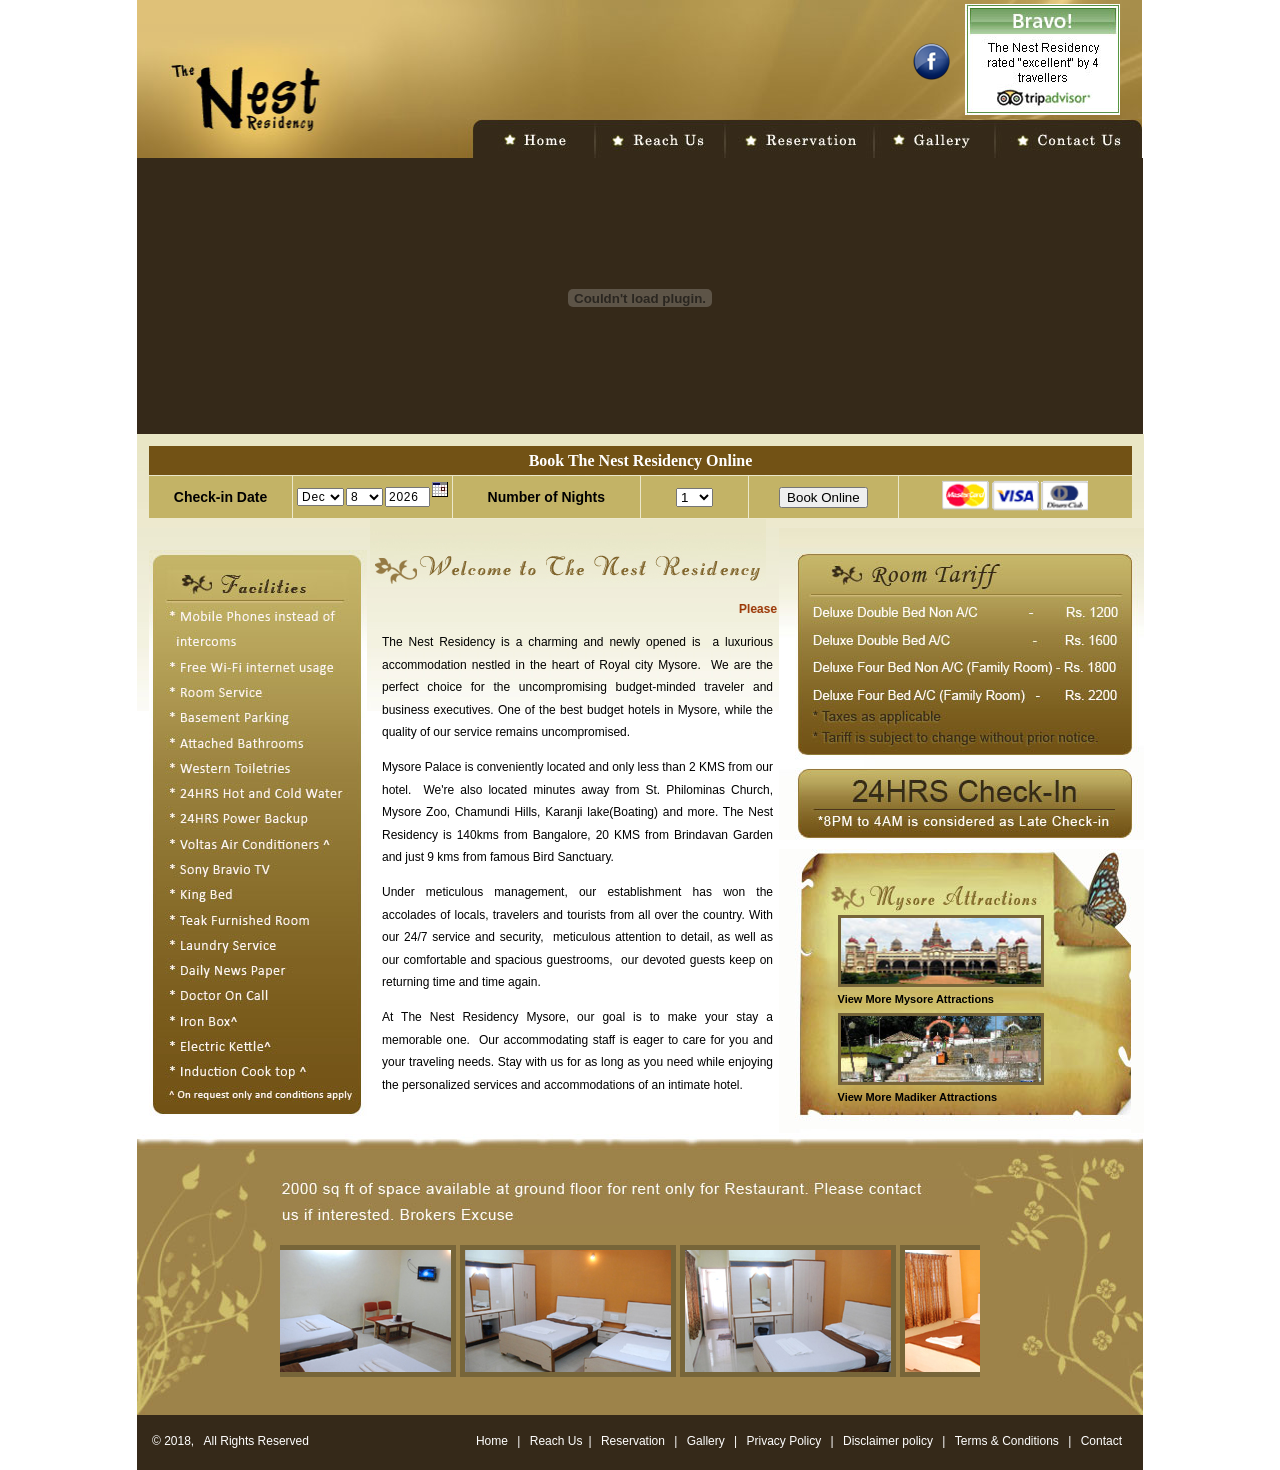
<file: index.html>
<!DOCTYPE html PUBLIC "-//W3C//DTD XHTML 1.0 Transitional//EN" "http://www.w3.org/TR/xhtml1/DTD/xhtml1-transitional.dtd">
<html xmlns="http://www.w3.org/1999/xhtml">
<head><meta http-equiv="Content-Type" content="text/html; charset=windows-1252">

<title>Welcome To The Nest Residency</title>
<link href="css/stylesheet.css" rel="stylesheet" type="text/css" />
<style type="text/css">
<!--
.style5 {
	font-size: 11px;
	font-family: Arial, Helvetica, sans-serif;
	font-weight: bold;
	text-decoration:none;
	color:#000000;
}
.style6 {color: #993300}
.style7 {color: #000000}
-->
</style>
</head>
<body>
<div class="BodyCenter">
	 <div class="Header">
     <div class="HeaderLeft"><img src="images/Header1.jpg" width="329" height="158" border="0" alt="The Nest Residency - Logo" />
     </div>
     <div class="HeaderRight">
     <div class="HeaderRight1">
     <div class="HeaderFacebook"><a href="http://www.facebook.com/nest.residency" target="_blank"><img src="images/Facebook.png" width="37" height="37" alt="Facebook" /></a> </div>
     <div class="HeaderFacebook2"><a target="_blank" href=http://www.tripadvisor.in/Hotel_Review-g304553-d2422326-Reviews-The_Nest_Residency-Mysore_Karnataka.html>
     <img src="images/Headertripadvisor.jpg" width="155" height="111" border="0" alt="The Nest Residency - Header" /></a> </div>
     </div>
     </div>
     <div class="HeaderMenu"><img src="images/headerMenu.jpg" alt="The Nest Residency - Menu" width="676" height="39" border="0" usemap="#Map2" />
<map name="Map2" id="Map2"><area shape="rect" coords="20,6,121,34" href="index.html" />
<area shape="rect" coords="22,7,124,34" href="index.html" />
<area shape="rect" coords="135,4,251,37" href="reach_us.html" />
<area shape="rect" coords="268,4,402,36" href="Nest Reservation Form.html" />
<area shape="rect" coords="414,5,522,35" href="gallery.html" />
<area shape="rect" coords="537,7,666,35" href="contact.html" />
</map>
     </div>
  </div>
  <div class="Banner">
    <object classid="clsid:D27CDB6E-AE6D-11cf-96B8-444553540000" codebase="http://download.macromedia.com/pub/shockwave/cabs/flash/swflash.cab#version=7,0,19,0" width="999" height="270">
      <param name="movie" value="images/Banner.swf" />
      <param name="quality" value="high" />
      <embed src="images/Banner.swf" quality="high" pluginspage="http://www.macromedia.com/go/getflashplayer" type="application/x-shockwave-flash" width="999" height="270"></embed>
    </object>
    </div>

	
<div class="Middle"><table width="100%" border="0" cellspacing="0" cellpadding="0">
  <tr>
    <td><form action="http://hotels.eglobe-solutions.com/nestresidency/booking/detail" method="post" name="frmHotelDetails" id="frmHotelDetails">
    <script type="text/javascript" src="images/calendarDateInput.js"></script>
    <span class="gradient-box gradient"></span> <span class="extBox"></span>
    <table width="100%" border="0" align="center" cellpadding="2" cellspacing="1" style="margin-top:10px; font-size: 14px;">
      <tr>
        <td height="25" colspan="6" align="center" bgcolor="#725215"><font style="color:#FFF; font-size:16px; font-weight:bold; font-family:Georgia, 'Times New Roman', Times, serif;">Book The Nest Residency Online</font></td>
      </tr>
      <tr>
        <td width="16%" align="center" bgcolor="#C3B366" style="font-family:'Trebuchet MS', Arial, Helvetica, sans-serif;"><strong>Check-in Date</strong></td>
        <td width="10%" align="center" bgcolor="#C3B366"><script>DateInput('checkInDateParam', true, 'DD-MON-YYYY')</script></td>
        <td width="21%" align="center" bgcolor="#C3B366" style="font-family:'Trebuchet MS', Arial, Helvetica, sans-serif;" ><strong>Number of Nights</strong></td>
        <td width="12%" align="center" bgcolor="#C3B366"><select name="selStay" id="selStay" onchange="document.getElementById('numNightsParam').value=this.value;">
          <option value="1">1</option>
          <option value="2">2</option>
          <option value="3">3</option>
          <option value="4">4</option>
          <option value="5">5</option>
          <option value="6">6</option>
          <option value="7">7</option>
          <option value="8">8</option>
          <option value="9">9</option>
          <option value="10">10</option>
        </select></td>
        <td width="16%" align="center" bgcolor="#C3B366"><input type="hidden" name="numNightsParam" id="numNightsParam" value="1"/>
          <input type="submit" name="cmdProceedToStep2" class="submit" id="cmdProceedToStep2" value="Book Online"  style="cursor:pointer;"/></td>
        <td width="25%" align="center" bgcolor="#C3B366"><span class="creditcard-frame"><img src="images/creditcards.gif" width="153" height="38" /></span></td>
        </tr>
    </table>
  </form></td>
  </tr>
</table>
<div class="MiddleLeftSide">
    <a href="facilities.html"><img src="images/Menu.jpg" alt="The Nest Residency" width="218" height="566" border="0" /></a><br />

</div>
<div class="MiddleCenterSide">
    	<div><img src="images/Welcome.jpg" width="396" height="68" /> </div>
        <div>
        <marquee scrollamount="2" onmouseover="this.stop();" onmouseout="this.start();" class="Marquee">
                    <strong> Please call on +91-9591981010 for special tariff and group discounts.</strong>
                    </marquee>
                  </span><br />
                    <div class="Font12">The Nest Residency is a charming and newly opened is&nbsp; a luxurious accommodation nestled in the heart of Royal city Mysore.&nbsp; We   are the perfect choice for the uncompromising budget-minded traveler   and business executives. One of the best budget hotels in Mysore, while   the quality of our service remains uncompromised.</p>
                  <p>Mysore Palace is conveniently located and only less than 2 KMS from our hotel.&nbsp; We're   also located minutes away from St. Philominas Church, Mysore Zoo,   Chamundi Hills, Karanji lake(Boating) and more. The Nest Residency is   140kms from Bangalore, 20 KMS from Brindavan Garden and just 9 kms from   famous Bird Sanctuary. </p>
                  <p>Under   meticulous management, our establishment has won the accolades of   locals, travelers and tourists from all over the country. With our 24/7   service and security,&nbsp; meticulous attention to detail, as well as our comfortable and spacious guestrooms,&nbsp; our devoted guests keep on returning time and time again.</p>
          <p>At The Nest Residency Mysore, our goal is to make your stay a memorable one.&nbsp; Our   accommodating staff is eager to care for you and your traveling needs.   Stay with us for as long as you need while enjoying the personalized   services and accommodations of an intimate hotel.</p></div>
        </div>
    </div>
   
    
    <div class="MiddleRightSide">
   	  <div style="height:312px;">
      <img src="images/RoomTariff.jpg" width="365" height="312" border="0" alt="Room Tariff" />      </div>
    
    </div>
     <div class="MiddleRightSide">
    	<div class="EnquiryBg" style="height:284px;">
        	<div style="width:248px; height:295px; margin-left:auto; margin-right:auto;">
            <div style="height:66px;">
            </div>
            <div><a href="mysore.html"><img src="images/Image1.jpg" alt="The Nest Residency" width="200" height="66" border="0" class="BorderMysore" /></a>
            </div>
            <div style="height:20px; padding:6px 0px 0px 0px;"><a href="mysore.html" class="style5">View More Mysore Attractions</a>
            </div>
            
            <div><a href="madikeri.html"><img src="images/Image2.jpg" alt="The Nest Residency" width="200" height="66" border="0" class="BorderMysore" /></a>
            </div>
            <div style="height:33px; padding:6px 0px 0px 0px;"><a href="madikeri.html" class="style5">View More Madiker Attractions</a>
            </div>
            </div>
        </div>
    </div>
    
</div>
</div>


<div style="width:1006px; margin-left:auto; margin-right:auto;">
<div class="HomeBottomBg">
		        <div style="height:45px;"></div>
		<div style=" width:720px; margin-left:auto; margin-right:auto;"><img src="images/WeCan.jpg" width="690" height="46" alt="The Nest Residency" />
		  <div style="height:20px;"></div>
		<div style="width:720px; margin-left:auto; margin-right:auto;">
              <script type="text/javascript">
 
//Specify the slider's width (in pixels)
var sliderwidth="700px"
//Specify the slider's height
var sliderheight="133px"
//Specify the slider's slide speed (larger is faster 1-10)
var slidespeed=1
//configure background color:
slidebgcolor="Automatic"
 
//Specify the slider's images
var leftrightslide=new Array()
var finalslide=''

leftrightslide[0]='<a><img src="images/HomeImage1.jpg" class="Border" alt="The Nest Residency"> </a>'
leftrightslide[1]='<a><img src="images/HomeImage2.jpg" class="Border" alt="The Nest Residency"> </a>'
leftrightslide[2]='<a><img src="images/HomeImage3.jpg" class="Border" alt="The Nest Residency"> </a>'
leftrightslide[3]='<a><img src="images/HomeImage4.jpg" class="Border" alt="The Nest Residency"> </a>'
leftrightslide[4]='<a><img src="images/HomeImage5.jpg" class="Border" alt="The Nest Residency"> </a>'
leftrightslide[5]='<a><img src="images/HomeImage6.jpg" class="Border" alt="The Nest Residency"> </a>'
leftrightslide[6]='<a><img src="images/HomeImage7.jpg" class="Border" alt="The Nest Residency"> </a>'
leftrightslide[7]='<a><img src="images/HomeImage8.jpg" class="Border" alt="The Nest Residency"> </a>'
leftrightslide[8]='<a><img src="images/HomeImage9.jpg" class="Border" alt="The Nest Residency"> </a>'

//Specify gap between each image (use HTML):
var imagegap=" "
 
//Specify pixels gap between each slideshow rotation (use integer):
var slideshowgap=1
 

////NO NEED TO EDIT BELOW THIS LINE////////////
 
var copyspeed=slidespeed
leftrightslide='<nobr>'+leftrightslide.join(imagegap)+'</nobr>'
var iedom=document.all||document.getElementById
if (iedom)
document.write('<span id="temp" style="visibility:hidden;position:absolute;top:-100px;left:-9000px">'+leftrightslide+'</span>')
var actualwidth=''
var cross_slide, ns_slide
 
function fillup(){
if (iedom){
cross_slide=document.getElementById? document.getElementById("test2") : document.all.test2
cross_slide2=document.getElementById? document.getElementById("test3") : document.all.test3
cross_slide.innerHTML=cross_slide2.innerHTML=leftrightslide
actualwidth=document.all? cross_slide.offsetWidth : document.getElementById("temp").offsetWidth
cross_slide2.style.left=actualwidth+slideshowgap+"px"
}
else if (document.layers){
ns_slide=document.ns_slidemenu.document.ns_slidemenu2
ns_slide2=document.ns_slidemenu.document.ns_slidemenu3
ns_slide.document.write(leftrightslide)
ns_slide.document.close()
actualwidth=ns_slide.document.width
ns_slide2.left=actualwidth+slideshowgap
ns_slide2.document.write(leftrightslide)
ns_slide2.document.close()
}
lefttime=setInterval("slideleft()",30)
}
window.onload=fillup
 
function slideleft(){
if (iedom){
if (parseInt(cross_slide.style.left)>(actualwidth*(-1)+8))
cross_slide.style.left=parseInt(cross_slide.style.left)-copyspeed+"px"
else
cross_slide.style.left=parseInt(cross_slide2.style.left)+actualwidth+slideshowgap+"px"
 
if (parseInt(cross_slide2.style.left)>(actualwidth*(-1)+8))
cross_slide2.style.left=parseInt(cross_slide2.style.left)-copyspeed+"px"
else
cross_slide2.style.left=parseInt(cross_slide.style.left)+actualwidth+slideshowgap+"px"
 
}
else if (document.layers){
if (ns_slide.left>(actualwidth*(-1)+8))
ns_slide.left-=copyspeed
else
ns_slide.left=ns_slide2.left+actualwidth+slideshowgap
 
if (ns_slide2.left>(actualwidth*(-1)+8))
ns_slide2.left-=copyspeed
else
ns_slide2.left=ns_slide.left+actualwidth+slideshowgap
}
}
 

if (iedom||document.layers){
with (document){
document.write('<table border="0" cellspacing="0" cellpadding="0"><td>')
if (iedom){
write('<div style="position:relative;width:'+sliderwidth+';height:'+sliderheight+';overflow:hidden">')
write('<div style="position:absolute;width:'+sliderwidth+';height:'+sliderheight+';background-color:'+slidebgcolor+'" onMouseover="copyspeed=0" onMouseout="copyspeed=slidespeed">')
write('<div id="test2" style="position:absolute;left:0px;top:0px"></div>')
write('<div id="test3" style="position:absolute;left:-1000px;top:0px"></div>')
write('</div></div>')
}
else if (document.layers){
write('<ilayer width='+sliderwidth+' height='+sliderheight+' name="ns_slidemenu" bgColor='+slidebgcolor+'>')
write('<layer name="ns_slidemenu2" left=0 top=0 onMouseover="copyspeed=0" onMouseout="copyspeed=slidespeed"></layer>')
write('<layer name="ns_slidemenu3" left=0 top=0 onMouseover="copyspeed=0" onMouseout="copyspeed=slidespeed"></layer>')
write('</ilayer>')
}
document.write('</td></table>')
}
}
                      </script>
            </div>
            <div style="height:33px;">
            </div>
        	</div>
</div>
</div>


<div style="width:1006px; margin-left:auto; margin-right:auto;">
<div class="Footer">
		<div class="FooterLeft">&copy; 2018, &nbsp; All Rights Reserved
        </div>
		<div class="FooterRight"> <a href="index.html" class="BottomFont">Home</a> | <a href="reach_us.html" class="BottomFont">Reach Us</a>| <a href="Nest Reservation Form.html" class="BottomFont">Reservation</a> | <a href="gallery.html" class="BottomFont">Gallery</a> | <a href="PrivacyPolicy.html" class="BottomFont">Privacy Policy</a> | <a href="DisclaimerPolicy.html" class="BottomFont">Disclaimer policy </a> | <a href="Terms_&amp;_Conditions.html" class="BottomFont">Terms &amp; Conditions </a> | <a href="contact.html" class="BottomFont">Contact </a></div>
</div>
</div>
<map name="Map" id="Map">
<area shape="rect" coords="601,93,729,135" href="Nest Reservation Form.html" />
<area shape="rect" coords="365,91,454,125" href="index.html" /><area shape="rect" coords="474,92,584,125" href="reach_us.html" />
<area shape="rect" coords="741,91,856,128" href="gallery.html" />
<area shape="rect" coords="869,91,999,123" href="contact.html" />
<area shape="rect" coords="13,6,212,115" href="http://www.nestresidency.com" />
<area shape="circle" coords="846,46,20" href="http://www.facebook.com/nest.residency" target="_blank" />
<area shape="rect" coords="875,5,987,86" href="http://www.tripadvisor.in/Hotel_Review-g304553-d2422326-Reviews-The_Nest_Residency-Mysore_Karnataka.html" target="_blank" />
</map>
</div>
</body>
</html>
</file>
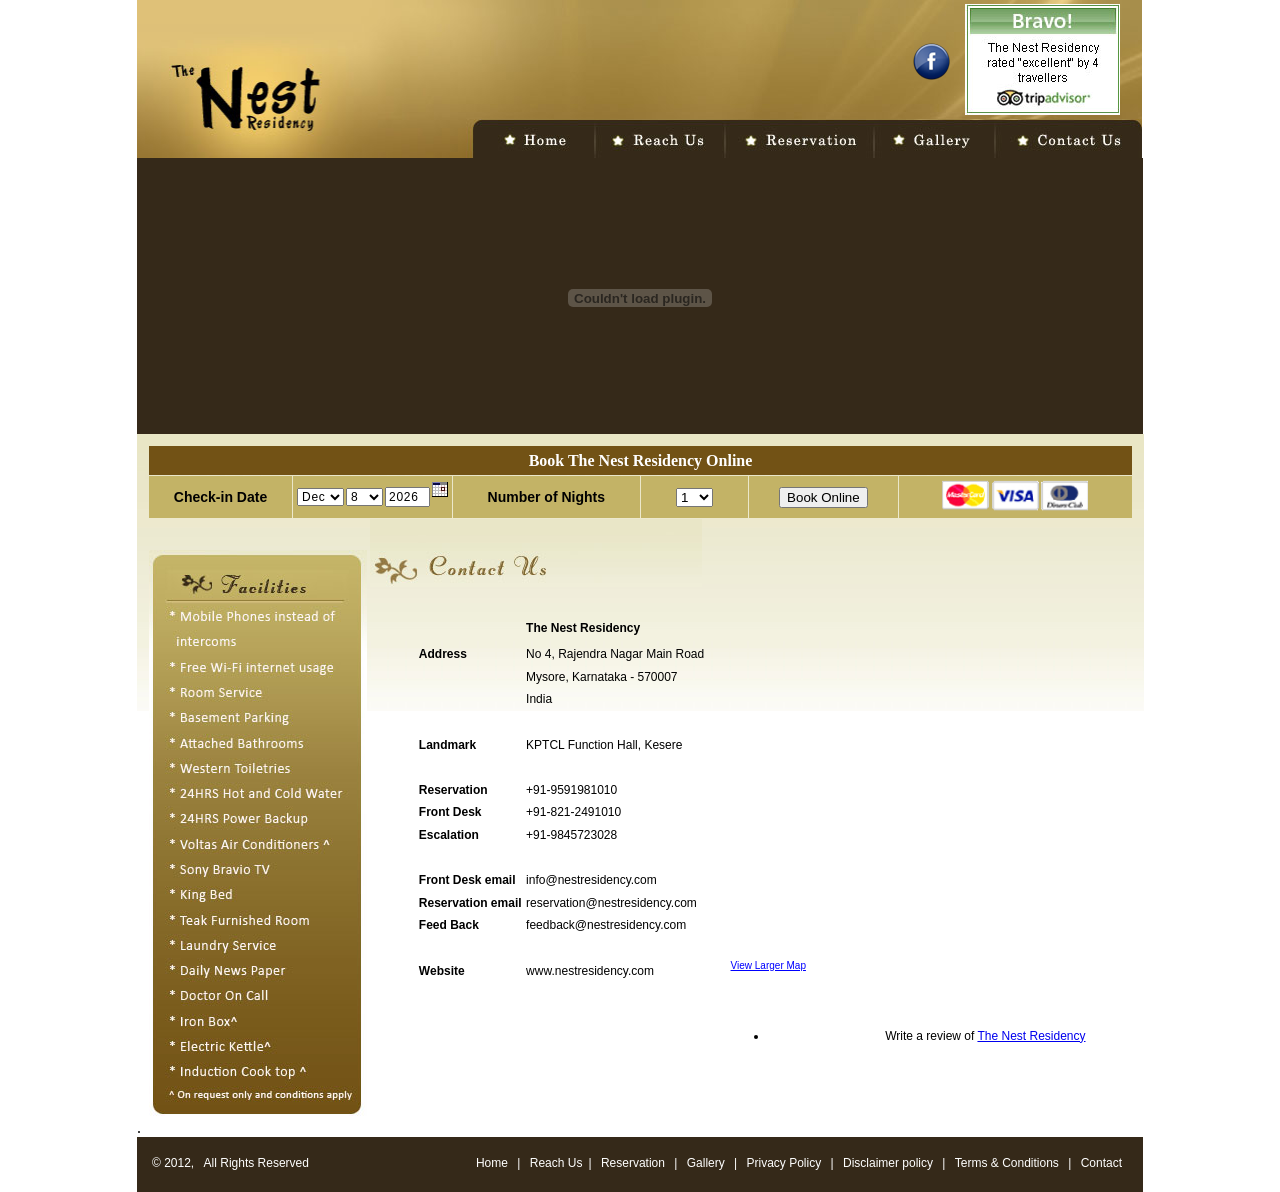
<file: contact.html>
<!DOCTYPE html PUBLIC "-//W3C//DTD XHTML 1.0 Transitional//EN" "http://www.w3.org/TR/xhtml1/DTD/xhtml1-transitional.dtd">
<html xmlns="http://www.w3.org/1999/xhtml">
<head><meta http-equiv="Content-Type" content="text/html; charset=windows-1252">

<title>Contact Us  -  The Nest Residency</title>
<link href="css/stylesheet.css" rel="stylesheet" type="text/css" />
<style type="text/css">
<!--
	#gallery {
		padding: 5px;
		width: 700px;
		margin-left:0px;
	}
	#gallery ul { list-style: none; margin:0px; }
	#gallery ul li { display: inline; margin:15px;}
	#gallery ul img {
		border: 5px solid #3e3e3e;
		border-width: 3px 3px 3px;
		margin-top:15px;
		margin-bottom:15px;
	}
	#gallery ul a:hover img {
		border: 5px solid #999999;
		border-width: 3px 3px 3px;
		color: #fff;
	}
	#gallery ul a:hover { color: #fff; }
</style>
	<script type="text/javascript" src="js/jquery.js"></script>
	<script type="text/javascript" src="js/jquery.lightbox-0.5.js"></script>
	<link rel="stylesheet" type="text/css" href="css/jquery.lightbox-0.5.css" media="screen" />
    <script type="text/javascript">
    $(function() {
        $('#gallery a').lightBox();
    });
    </script>
</head>
<body>
<div class="BodyCenter">
	 <div class="Header">
     <div class="HeaderLeft"><img src="images/Header1.jpg" width="329" height="158" border="0" alt="The Nest Residency - Logo" />
     </div>
     <div class="HeaderRight">
     <div class="HeaderRight1">
     <div class="HeaderFacebook"><a href="http://www.facebook.com/nest.residency" target="_blank"><img src="images/Facebook.png" width="37" height="37" alt="Facebook" /></a> </div>
     <div class="HeaderFacebook2"><a target="_blank" href=http://www.tripadvisor.in/Hotel_Review-g304553-d2422326-Reviews-The_Nest_Residency-Mysore_Karnataka.html>
     <img src="images/Headertripadvisor.jpg" width="155" height="111" border="0" alt="The Nest Residency - Header" /></a> </div>
     </div>
     </div>
     <div class="HeaderMenu"><img src="images/headerMenu.jpg" alt="The Nest Residency - Menu" width="676" height="39" border="0" usemap="#Map2" />
         <map name="Map2" id="Map22">
           <area shape="rect" coords="20,6,121,34" href="index.html" />
           <area shape="rect" coords="22,7,124,34" href="index.html" />
           <area shape="rect" coords="135,4,251,37" href="reach_us.html" />
           <area shape="rect" coords="268,4,402,36" href="Nest Reservation Form.html" />
           <area shape="rect" coords="414,5,522,35" href="gallery.html" />
           <area shape="rect" coords="537,7,666,35" href="contact.html" />
         </map>
       <map name="Map2" id="Map2"><area shape="rect" coords="20,6,121,34" href="index.html" />
<area shape="rect" coords="22,7,124,34" href="index.html" />
<area shape="rect" coords="135,4,251,37" href="reach_us.html" />
<area shape="rect" coords="268,4,402,36" href="Nest Reservation Form.html" />
<area shape="rect" coords="414,5,522,35" href="gallery.html" />
<area shape="rect" coords="537,7,666,35" href="contact.html" />
</map>
     </div>
  </div>
  <div class="Banner">
    <object classid="clsid:D27CDB6E-AE6D-11cf-96B8-444553540000" codebase="http://download.macromedia.com/pub/shockwave/cabs/flash/swflash.cab#version=7,0,19,0" width="999" height="270">
      <param name="movie" value="images/Banner.swf" />
      <param name="quality" value="high" />
      <embed src="images/Banner.swf" quality="high" pluginspage="http://www.macromedia.com/go/getflashplayer" type="application/x-shockwave-flash" width="999" height="270"></embed>
    </object>
    </div>
	
<div class="Middle"><table width="100%" border="0" cellspacing="0" cellpadding="0">
  <tr>
    <td><form action="http://hotels.eglobe-solutions.com/nestresidency/booking/detail" method="post" name="frmHotelDetails" id="frmHotelDetails">
    <script type="text/javascript" src="images/calendarDateInput.js"></script>
    <span class="gradient-box gradient"></span> <span class="extBox"></span>
    <table width="100%" border="0" align="center" cellpadding="2" cellspacing="1" style="margin-top:10px; font-size: 14px;">
      <tr>
        <td height="25" colspan="6" align="center" bgcolor="#725215"><font style="color:#FFF; font-size:16px; font-weight:bold; font-family:Georgia, 'Times New Roman', Times, serif;">Book The Nest Residency Online</font></td>
      </tr>
      <tr>
        <td width="16%" align="center" bgcolor="#C3B366" style="font-family:'Trebuchet MS', Arial, Helvetica, sans-serif;"><strong>Check-in Date</strong></td>
        <td width="10%" align="center" bgcolor="#C3B366"><script>DateInput('checkInDateParam', true, 'DD-MON-YYYY')</script></td>
        <td width="21%" align="center" bgcolor="#C3B366" style="font-family:'Trebuchet MS', Arial, Helvetica, sans-serif;" ><strong>Number of Nights</strong></td>
        <td width="12%" align="center" bgcolor="#C3B366"><select name="selStay" id="selStay" onchange="document.getElementById('numNightsParam').value=this.value;">
          <option value="1">1</option>
          <option value="2">2</option>
          <option value="3">3</option>
          <option value="4">4</option>
          <option value="5">5</option>
          <option value="6">6</option>
          <option value="7">7</option>
          <option value="8">8</option>
          <option value="9">9</option>
          <option value="10">10</option>
        </select></td>
        <td width="16%" align="center" bgcolor="#C3B366"><input type="hidden" name="numNightsParam" id="numNightsParam" value="1"/>
          <input type="submit" name="cmdProceedToStep2" class="submit" id="cmdProceedToStep2" value="Book Online"  style="cursor:pointer;"/></td>
        <td width="25%" align="center" bgcolor="#C3B366"><span class="creditcard-frame"><img src="images/creditcards.gif" width="153" height="38" /></span></td>
        </tr>
    </table>
  </form></td>
  </tr>
</table>
	<div class="MiddleLeftSide">
    <a href="facilities.html"><img src="images/Menu.jpg" alt="The Nest Residency" width="218" height="566" border="0" /></a>    </div>
  <div class="MiddleAboutRightSide">
    	<div><img src="images/HdContact.jpg" width="332" height="68" /> </div>
        <div>
                    <div class="Font12">
                      <table width="680" border="0" align="center">
                          <tr>
                            <td>&nbsp;</td>
                            <td>&nbsp;</td>
                            <td>&nbsp;</td>
                            <td width="358" rowspan="4" valign="top"><table width="350" border="0">
                              <tr>
                                <td height="58" valign="top">&nbsp;</td>
                              </tr>
                              <tr>
                                <td width="344" height="58" valign="top">
                                  <iframe width="350" height="300" frameborder="0" scrolling="No" marginheight="0" marginwidth="0" src="http://maps.google.com/maps?f=q&amp;source=s_q&amp;hl=en&amp;geocode=&amp;q=nest+residency,+mysore&amp;aq=&amp;sll=37.0625,-95.677068&amp;sspn=36.452734,56.513672&amp;num=10&amp;ie=UTF8&amp;hq=nest+residency,&amp;hnear=Mysore,+Mysore+District,+Karnataka,+India&amp;ll=12.332288,76.662598&amp;spn=0.025155,0.025749&amp;z=14&amp;iwloc=A&amp;output=embed"></iframe>
                                    <br />
                                  <small><a href="http://maps.google.com/maps?f=q&amp;source=embed&amp;hl=en&amp;geocode=&amp;q=nest+residency,+mysore&amp;aq=&amp;sll=37.0625,-95.677068&amp;sspn=36.452734,56.513672&amp;num=10&amp;ie=UTF8&amp;hq=nest+residency,&amp;hnear=Mysore,+Mysore+District,+Karnataka,+India&amp;ll=12.332288,76.662598&amp;spn=0.025155,0.025749&amp;z=14&amp;iwloc=A" target="_blank" style="color:#0000FF;text-align:left">View Larger Map</a></small>                                  </td>
                              </tr>
                            </table></td>
                          </tr>
                        <tr>
                          <td width="2">&nbsp;</td>
                          <td width="104">&nbsp;</td>
                          <td width="198"><strong>The Nest Residency</strong></td>
                        </tr>
                        <tr>
                          <td>&nbsp;</td>
                          <td valign="top"><strong>Address<br />
                                <br />
                                <br />
                            </strong><strong><br />
                            Landmark<br />
                            <br />
                              Reservation<br />
                              Front Desk<br />
                              Escalation
</strong><strong><br />
                                <br />
                                Front Desk email<br />
                                Reservation email
</strong><br />
<strong>Feed Back<br />
<br />
Website</strong></td>
                          <td valign="top">No 4,  
                            Rajendra Nagar Main Road<br />
                            Mysore, Karnataka - 570007 <br />
                            India<br />
                            <br />
                            KPTCL Function Hall, Kesere<br />
                            <br />
                            +91-9591981010<br />
                            +91-821-2491010<br />
                            +91-9845723028<br />
                            <br />
                            info@nestresidency.com<br />
                            reservation@nestresidency.com<br />
                            feedback@nestresidency.com<br />
                            <br />
                            www.nestresidency.com<br /></td>
                        </tr>
                        
                        <tr>
                          <td>&nbsp;</td>
                          <td>&nbsp;</td>
                          <td>&nbsp;</td>
                        </tr>
                        <tr>
                          <td>&nbsp;</td>
                          <td>&nbsp;</td>
                          <td>&nbsp;</td>
                          <td align="right" valign="top"><div id="TA_linkingWidgetWAR592" class="TA_linkingWidgetWAR">
<ul id="FVC7HvEQR5m" class="TA_links WuKUQlP9">
<li id="zGitk8P" class="FUn87Bohxlk">Write a review of <a target="_blank"
href="http://www.tripadvisor.in/Hotel_Review-g304553-d2422326-Reviews-The_Nest_Residency-
Mysore_Karnataka.html">The Nest Residency</a></li>
</ul>
</div>
<script
src="http://www.jscache.com/wejs?wtype=linkingWidgetWAR&amp;uniq=592&amp;locationId=242232
6&amp;lang=en_IN&amp;border=true"></script>
                          </td>
                        </tr>
                      </table>
          </div>
        </div>
    </div>
  </div>
.

<div class="Footer">
		<div class="FooterLeft">&copy; 2012, &nbsp; All Rights Reserved
        </div>
		<div class="FooterRight"> <a href="index.html" class="BottomFont">Home</a> | <a href="reach_us.html" class="BottomFont">Reach Us</a>| <a href="Nest Reservation Form.html" class="BottomFont">Reservation</a> | <a href="gallery.html" class="BottomFont">Gallery</a> | <a href="PrivacyPolicy.html" class="BottomFont">Privacy Policy</a> | <a href="DisclaimerPolicy.html" class="BottomFont">Disclaimer policy </a> | <a href="Terms_&amp;_Conditions.html" class="BottomFont">Terms &amp; Conditions </a> | <a href="contact.html" class="BottomFont">Contact </a></div>
</div>
<map name="Map" id="Map">
<area shape="rect" coords="601,93,729,135" href="reservation.aspx" />
<area shape="rect" coords="365,91,454,125" href="index.html" /><area shape="rect" coords="474,92,584,125" href="reach_us.html" />
<area shape="rect" coords="741,91,856,128" href="gallery.html" />
<area shape="rect" coords="869,91,999,123" href="contact.html" />
<area shape="rect" coords="13,6,212,115" href="http://www.nestresidency.com" />
</map>
</div>
</body>
</html>
</file>
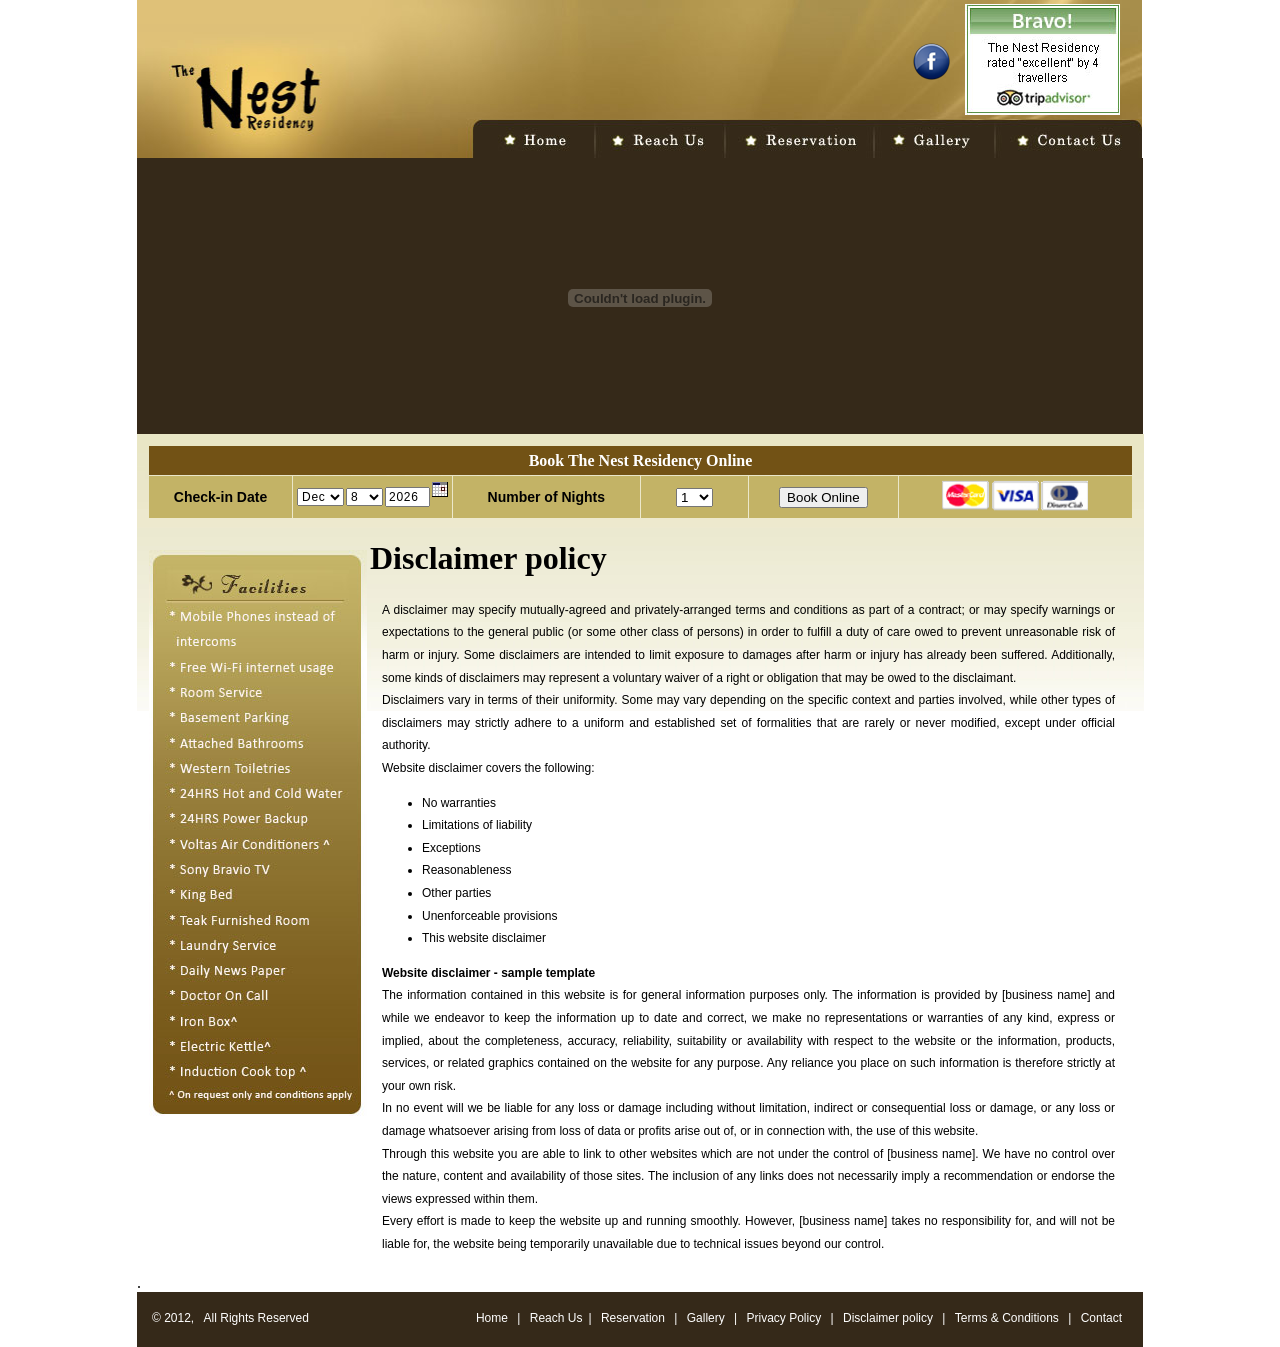
<file: DisclaimerPolicy.html>
<!DOCTYPE html PUBLIC "-//W3C//DTD XHTML 1.0 Transitional//EN" "http://www.w3.org/TR/xhtml1/DTD/xhtml1-transitional.dtd">
<html xmlns="http://www.w3.org/1999/xhtml">
<head>
<meta http-equiv="Content-Type" content="text/html; charset=iso-8859-1" />
<title>Disclaimer policy   -  The Nest Residency</title>
<link href="css/stylesheet.css" rel="stylesheet" type="text/css" />
<style type="text/css">
<!--
	#gallery {
		padding: 5px;
		width: 700px;
		margin-left:0px;
	}
	#gallery ul { list-style: none; margin:0px; }
	#gallery ul li { display: inline; margin:15px;}
	#gallery ul img {
		border: 5px solid #3e3e3e;
		border-width: 3px 3px 3px;
		margin-top:15px;
		margin-bottom:15px;
	}
	#gallery ul a:hover img {
		border: 5px solid #999999;
		border-width: 3px 3px 3px;
		color: #fff;
	}
	#gallery ul a:hover { color: #fff; }
</style>
	<script type="text/javascript" src="js/jquery.js"></script>
	<script type="text/javascript" src="js/jquery.lightbox-0.5.js"></script>
	<link rel="stylesheet" type="text/css" href="css/jquery.lightbox-0.5.css" media="screen" />
    <script type="text/javascript">
    $(function() {
        $('#gallery a').lightBox();
    });
    </script>
</head>
<body>
<div class="BodyCenter">
	 <div class="Header">
     <div class="HeaderLeft"><img src="images/Header1.jpg" width="329" height="158" border="0" alt="The Nest Residency - Logo" />
     </div>
     <div class="HeaderRight">
     <div class="HeaderRight1">
     <div class="HeaderFacebook"><a href="http://www.facebook.com/nest.residency" target="_blank"><img src="images/Facebook.png" width="37" height="37" alt="Facebook" /></a> </div>
     <div class="HeaderFacebook2"><a target="_blank" href=http://www.tripadvisor.in/Hotel_Review-g304553-d2422326-Reviews-The_Nest_Residency-Mysore_Karnataka.html>
     <img src="images/Headertripadvisor.jpg" width="155" height="111" border="0" alt="The Nest Residency - Header" /></a> </div>
     </div>
     </div>
     <div class="HeaderMenu"><img src="images/headerMenu.jpg" alt="The Nest Residency - Menu" width="676" height="39" border="0" usemap="#Map2" />
         <map name="Map2" id="Map22">
           <area shape="rect" coords="20,6,121,34" href="index.html" />
           <area shape="rect" coords="22,7,124,34" href="index.html" />
           <area shape="rect" coords="135,4,251,37" href="reach_us.html" />
           <area shape="rect" coords="268,4,402,36" href="Nest Reservation Form.html" />
           <area shape="rect" coords="414,5,522,35" href="gallery.html" />
           <area shape="rect" coords="537,7,666,35" href="contact.html" />
         </map>
       <map name="Map2" id="Map2"><area shape="rect" coords="20,6,121,34" href="index.html" />
<area shape="rect" coords="22,7,124,34" href="index.html" />
<area shape="rect" coords="135,4,251,37" href="reach_us.html" />
<area shape="rect" coords="268,4,402,36" href="Nest Reservation Form.html" />
<area shape="rect" coords="414,5,522,35" href="gallery.html" />
<area shape="rect" coords="537,7,666,35" href="contact.html" />
</map>
     </div>
  </div>
  <div class="Banner">
    <object classid="clsid:D27CDB6E-AE6D-11cf-96B8-444553540000" codebase="http://download.macromedia.com/pub/shockwave/cabs/flash/swflash.cab#version=7,0,19,0" width="999" height="270">
      <param name="movie" value="images/Banner.swf" />
      <param name="quality" value="high" />
      <embed src="images/Banner.swf" quality="high" pluginspage="http://www.macromedia.com/go/getflashplayer" type="application/x-shockwave-flash" width="999" height="270"></embed>
    </object>
    </div>
	
<div class="Middle"><table width="100%" border="0" cellspacing="0" cellpadding="0">
  <tr>
    <td><form action="http://hotels.eglobe-solutions.com/nestresidency/booking/detail" method="post" name="frmHotelDetails" id="frmHotelDetails">
    <script type="text/javascript" src="images/calendarDateInput.js"></script>
    <span class="gradient-box gradient"></span> <span class="extBox"></span>
    <table width="100%" border="0" align="center" cellpadding="2" cellspacing="1" style="margin-top:10px; font-size: 14px;">
      <tr>
        <td height="25" colspan="6" align="center" bgcolor="#725215"><font style="color:#FFF; font-size:16px; font-weight:bold; font-family:Georgia, 'Times New Roman', Times, serif;">Book The Nest Residency Online</font></td>
      </tr>
      <tr>
        <td width="16%" align="center" bgcolor="#C3B366" style="font-family:'Trebuchet MS', Arial, Helvetica, sans-serif;"><strong>Check-in Date</strong></td>
        <td width="10%" align="center" bgcolor="#C3B366"><script>DateInput('checkInDateParam', true, 'DD-MON-YYYY')</script></td>
        <td width="21%" align="center" bgcolor="#C3B366" style="font-family:'Trebuchet MS', Arial, Helvetica, sans-serif;" ><strong>Number of Nights</strong></td>
        <td width="12%" align="center" bgcolor="#C3B366"><select name="selStay" id="selStay" onchange="document.getElementById('numNightsParam').value=this.value;">
          <option value="1">1</option>
          <option value="2">2</option>
          <option value="3">3</option>
          <option value="4">4</option>
          <option value="5">5</option>
          <option value="6">6</option>
          <option value="7">7</option>
          <option value="8">8</option>
          <option value="9">9</option>
          <option value="10">10</option>
        </select></td>
        <td width="16%" align="center" bgcolor="#C3B366"><input type="hidden" name="numNightsParam" id="numNightsParam" value="1"/>
          <input type="submit" name="cmdProceedToStep2" class="submit" id="cmdProceedToStep2" value="Book Online"  style="cursor:pointer;"/></td>
        <td width="25%" align="center" bgcolor="#C3B366"><span class="creditcard-frame"><img src="images/creditcards.gif" width="153" height="38" /></span></td>
        </tr>
    </table>
  </form></td>
  </tr>
</table>
	<div class="MiddleLeftSide">
    <a href="facilities.html"><img src="images/Menu.jpg" alt="The Nest Residency" width="218" height="566" border="0" /></a>    </div>
  <div class="MiddleAboutRightSide">
    	<div>
    	  <h1>Disclaimer policy  </h1>
    </div>
        <div>
                    <div class="Font12">
                      <p>A disclaimer may specify mutually-agreed and  privately-arranged terms and conditions as part of a contract; or may specify warnings or expectations to the general public (or some other class of persons) in order to fulfill a duty of care owed to prevent unreasonable risk of  harm or injury. Some disclaimers are intended to limit  exposure to damages after harm or injury has already been suffered. Additionally, some  kinds of disclaimers may represent a voluntary waiver of a right or obligation that may be owed to the disclaimant.<br />
Disclaimers vary in terms of their uniformity.  Some may vary depending on the specific context and parties involved, while  other types of disclaimers may strictly adhere to a uniform and established set  of formalities that are rarely or never modified, except under official  authority. <br />
Website disclaimer covers the following:</p>
                      <ul type="disc">
                        <li>No warranties</li>
                        <li>Limitations of liability</li>
                        <li>Exceptions</li>
                        <li>Reasonableness</li>
                        <li>Other parties</li>
                        <li>Unenforceable provisions</li>
                        <li>This website disclaimer<strong> </strong></li>
                      </ul>
                      <p><strong>Website disclaimer - sample  template</strong><br />
                        The  information contained in this website is for general information purposes only.  The information is provided by [business name] and while we endeavor to keep  the information up to date and correct, we make no representations or  warranties of any kind, express or implied, about the completeness, accuracy,  reliability, suitability or availability with respect to the website or the  information, products, services, or related graphics contained on the website  for any purpose. Any reliance you place on such information is therefore  strictly at your own risk.<br />
                        In  no event will we be liable for any loss or damage including without limitation,  indirect or consequential loss or damage, or any loss or damage whatsoever  arising from loss of data or profits arise out of, or in connection with, the  use of this website.<br />
                        Through  this website you are able to link to other websites which are not under the  control of [business name]. We have no control over the nature, content and  availability of those sites. The inclusion of any links does not necessarily  imply a recommendation or endorse the views expressed within them.<br />
                        Every  effort is made to keep the website up and running smoothly. However, [business  name] takes no responsibility for, and will not be liable for, the website  being temporarily unavailable due to technical issues beyond our control.</p>
                    </div>
        </div>
    </div>
  </div>
.

<div class="Footer">
		<div class="FooterLeft">&copy; 2012, &nbsp; All Rights Reserved
        </div>
		<div class="FooterRight"> <a href="index.html" class="BottomFont">Home</a> | <a href="reach_us.html" class="BottomFont">Reach Us</a>| <a href="Nest Reservation Form.html" class="BottomFont">Reservation</a> | <a href="gallery.html" class="BottomFont">Gallery</a> | <a href="PrivacyPolicy.html" class="BottomFont">Privacy Policy</a> | <a href="DisclaimerPolicy.html" class="BottomFont">Disclaimer policy </a> | <a href="Terms_&amp;_Conditions.html" class="BottomFont">Terms &amp; Conditions </a> | <a href="contact.html" class="BottomFont">Contact </a></div>
</div>
<map name="Map" id="Map">
<area shape="rect" coords="601,93,729,135" href="reservation.aspx" />
<area shape="rect" coords="365,91,454,125" href="index.html" /><area shape="rect" coords="474,92,584,125" href="reach_us.html" />
<area shape="rect" coords="741,91,856,128" href="gallery.html" />
<area shape="rect" coords="869,91,999,123" href="contact.html" />
<area shape="rect" coords="13,6,212,115" href="http://www.nestresidency.com" />
</map>
</div>
</body>
</html>
</file>
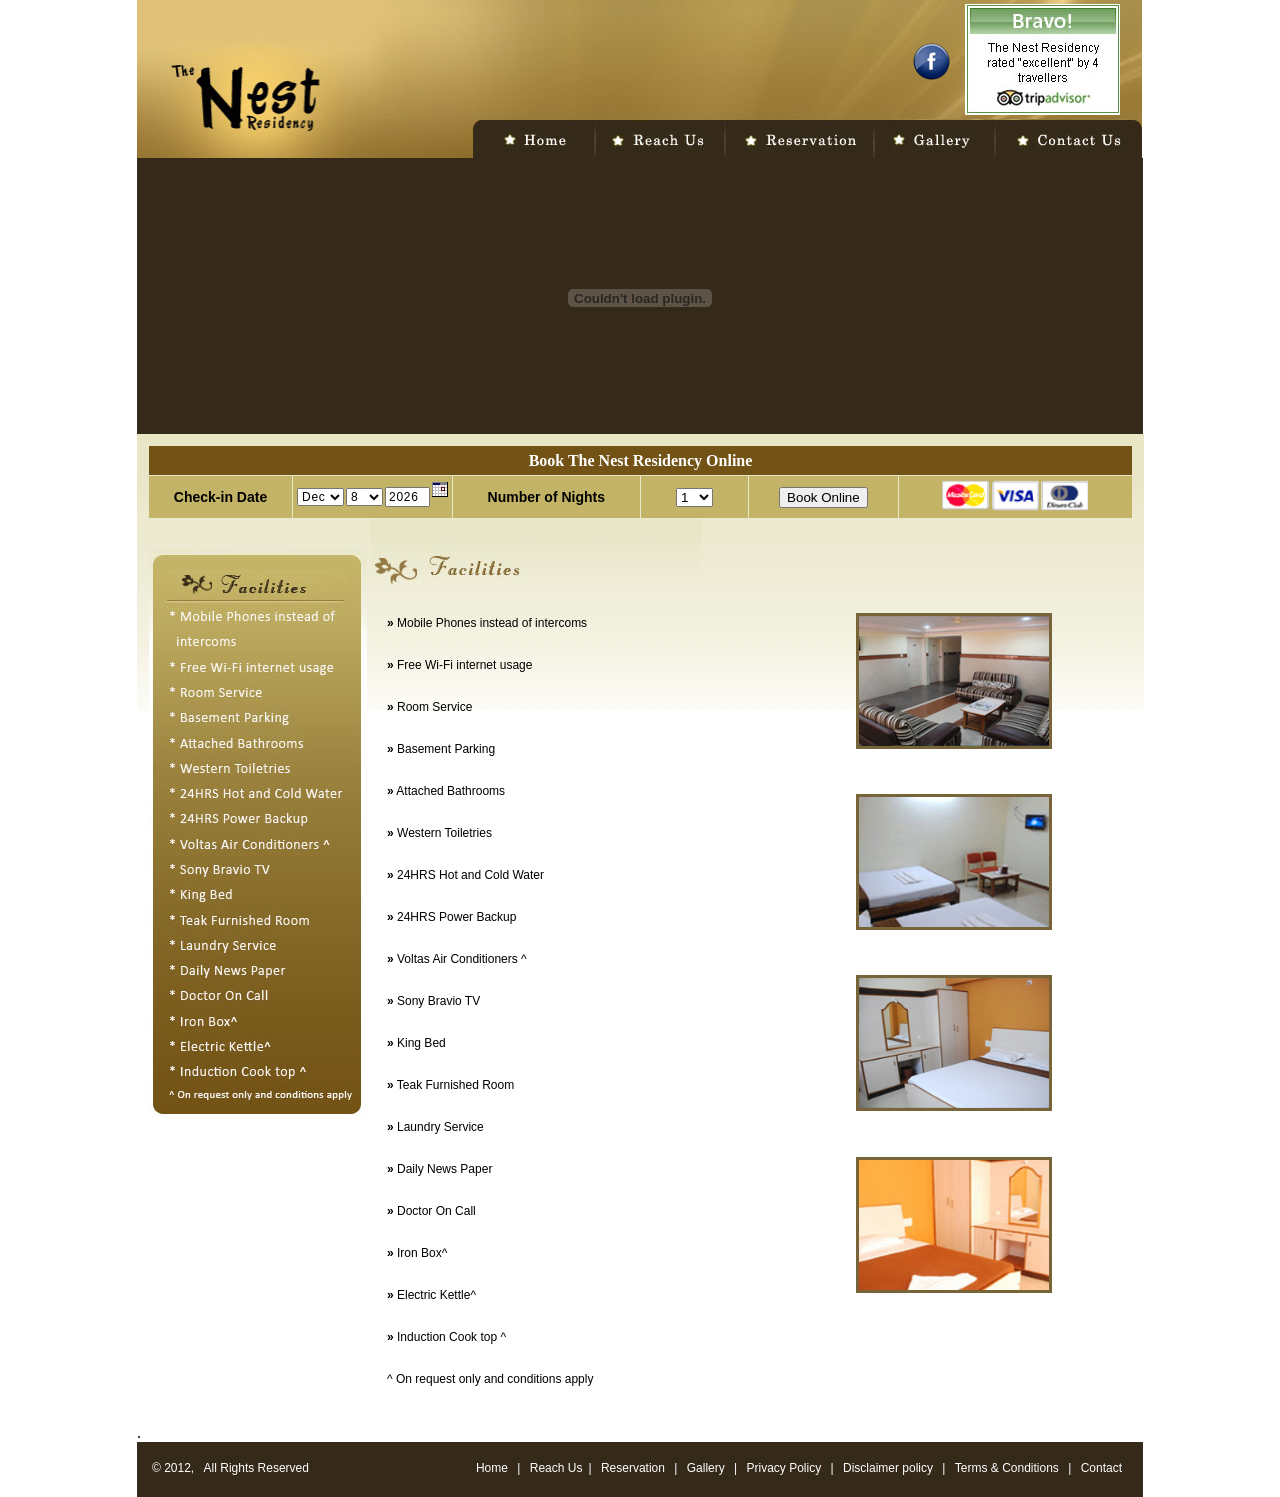
<file: facilities.html>
<!DOCTYPE html PUBLIC "-//W3C//DTD XHTML 1.0 Transitional//EN" "http://www.w3.org/TR/xhtml1/DTD/xhtml1-transitional.dtd">
<html xmlns="http://www.w3.org/1999/xhtml">
<head>
<meta http-equiv="Content-Type" content="text/html; charset=iso-8859-1" />
<title>Facilities  -  The Nest Residency</title>
<link href="css/stylesheet.css" rel="stylesheet" type="text/css" />
<style type="text/css">
<!--
.style5 {
	font-size: 11px;
	font-family: Arial, Helvetica, sans-serif;
	font-weight: bold;
	text-decoration:none;
	color:#000000;
}
.style6 {color: #993300}
.style7 {color: #000000}
	#gallery {
		padding: 5px;
		width: 700px;
		margin-left:0px;
	}
	#gallery ul { list-style: none; margin:0px; }
	#gallery ul li { display: inline; margin:15px;}
	#gallery ul img {
		border: 5px solid #3e3e3e;
		border-width: 3px 3px 3px;
		margin-top:15px;
		margin-bottom:15px;
	}
	#gallery ul a:hover img {
		border: 5px solid #999999;
		border-width: 3px 3px 3px;
		color: #fff;
	}
	#gallery ul a:hover { color: #fff; }
	.style11 {font-size: 24}

	</style>
	<script type="text/javascript" src="js/jquery.js"></script>
	<script type="text/javascript" src="js/jquery.lightbox-0.5.js"></script>
	<link rel="stylesheet" type="text/css" href="css/jquery.lightbox-0.5.css" media="screen" />
    <script type="text/javascript">
    $(function() {
        $('#gallery a').lightBox();
    });
    </script>
</head>
<body>
<div class="BodyCenter">
	 <div class="Header">
     <div class="HeaderLeft"><img src="images/Header1.jpg" width="329" height="158" border="0" alt="The Nest Residency - Logo" />
     </div>
     <div class="HeaderRight">
     <div class="HeaderRight1">
     <div class="HeaderFacebook"><a href="http://www.facebook.com/nest.residency" target="_blank"><img src="images/Facebook.png" width="37" height="37" alt="Facebook" /></a> </div>
     <div class="HeaderFacebook2"><a target="_blank" href=http://www.tripadvisor.in/Hotel_Review-g304553-d2422326-Reviews-The_Nest_Residency-Mysore_Karnataka.html>
     <img src="images/Headertripadvisor.jpg" width="155" height="111" border="0" alt="The Nest Residency - Header" /></a> </div>
     </div>
     </div>
     <div class="HeaderMenu"><img src="images/headerMenu.jpg" alt="The Nest Residency - Menu" width="676" height="39" border="0" usemap="#Map2" />
         <map name="Map2" id="Map22">
           <area shape="rect" coords="20,6,121,34" href="index.html" />
           <area shape="rect" coords="22,7,124,34" href="index.html" />
           <area shape="rect" coords="135,4,251,37" href="reach_us.html" />
           <area shape="rect" coords="268,4,402,36" href="Nest Reservation Form.html" />
           <area shape="rect" coords="414,5,522,35" href="gallery.html" />
           <area shape="rect" coords="537,7,666,35" href="contact.html" />
         </map>
       <map name="Map2" id="Map2"><area shape="rect" coords="20,6,121,34" href="index.html" />
<area shape="rect" coords="22,7,124,34" href="index.html" />
<area shape="rect" coords="135,4,251,37" href="reach_us.html" />
<area shape="rect" coords="268,4,402,36" href="Nest Reservation Form.html" />
<area shape="rect" coords="414,5,522,35" href="gallery.html" />
<area shape="rect" coords="537,7,666,35" href="contact.html" />
</map>
     </div>
  </div>
  <div class="Banner">
    <object classid="clsid:D27CDB6E-AE6D-11cf-96B8-444553540000" codebase="http://download.macromedia.com/pub/shockwave/cabs/flash/swflash.cab#version=7,0,19,0" width="999" height="270">
      <param name="movie" value="images/Banner.swf" />
      <param name="quality" value="high" />
      <embed src="images/Banner.swf" quality="high" pluginspage="http://www.macromedia.com/go/getflashplayer" type="application/x-shockwave-flash" width="999" height="270"></embed>
    </object>
    </div>
	
<div class="Middle"><table width="100%" border="0" cellspacing="0" cellpadding="0">
  <tr>
    <td><form action="http://hotels.eglobe-solutions.com/nestresidency/booking/detail" method="post" name="frmHotelDetails" id="frmHotelDetails">
    <script type="text/javascript" src="images/calendarDateInput.js"></script>
    <span class="gradient-box gradient"></span> <span class="extBox"></span>
    <table width="100%" border="0" align="center" cellpadding="2" cellspacing="1" style="margin-top:10px; font-size: 14px;">
      <tr>
        <td height="25" colspan="6" align="center" bgcolor="#725215"><font style="color:#FFF; font-size:16px; font-weight:bold; font-family:Georgia, 'Times New Roman', Times, serif;">Book The Nest Residency Online</font></td>
      </tr>
      <tr>
        <td width="16%" align="center" bgcolor="#C3B366" style="font-family:'Trebuchet MS', Arial, Helvetica, sans-serif;"><strong>Check-in Date</strong></td>
        <td width="10%" align="center" bgcolor="#C3B366"><script>DateInput('checkInDateParam', true, 'DD-MON-YYYY')</script></td>
        <td width="21%" align="center" bgcolor="#C3B366" style="font-family:'Trebuchet MS', Arial, Helvetica, sans-serif;" ><strong>Number of Nights</strong></td>
        <td width="12%" align="center" bgcolor="#C3B366"><select name="selStay" id="selStay" onchange="document.getElementById('numNightsParam').value=this.value;">
          <option value="1">1</option>
          <option value="2">2</option>
          <option value="3">3</option>
          <option value="4">4</option>
          <option value="5">5</option>
          <option value="6">6</option>
          <option value="7">7</option>
          <option value="8">8</option>
          <option value="9">9</option>
          <option value="10">10</option>
        </select></td>
        <td width="16%" align="center" bgcolor="#C3B366"><input type="hidden" name="numNightsParam" id="numNightsParam" value="1"/>
          <input type="submit" name="cmdProceedToStep2" class="submit" id="cmdProceedToStep2" value="Book Online"  style="cursor:pointer;"/></td>
        <td width="25%" align="center" bgcolor="#C3B366"><span class="creditcard-frame"><img src="images/creditcards.gif" width="153" height="38" /></span></td>
        </tr>
    </table>
  </form></td>
  </tr>
</table>
	<div class="MiddleLeftSide">
    <a href="facilities.html"><img src="images/Menu.jpg" alt="The Nest Residency" width="218" height="566" border="0" /></a>    </div>
  <div class="MiddleAboutRightSide">
    	<div><img src="images/HdFacilities.jpg" alt="The Nest Residency" width="332" height="68" /></div>
<div>
                    <div class="Font12">
                      <table width="670" border="0" cellspacing="0" cellpadding="0">
                        <tr>
                          <td class="Font">&nbsp;</td>
                          <td>&nbsp;</td>
                          <td>&nbsp;</td>
                        </tr>
                        <tr>
                          <td width="433" valign="top" class="Font"><strong>&raquo;</strong> Mobile Phones instead of 
intercoms<br />
<br />
<strong>&raquo;</strong> Free Wi-Fi internet usage<br />
<br />
<strong>&raquo;</strong> Room Service<br />
<br />
<strong>&raquo;</strong>  Basement Parking<br />
<br />
<strong>&raquo;</strong>  Attached Bathrooms<br />
<br />
<strong>&raquo;</strong>  Western Toiletries<br />
<br />
<strong>&raquo;</strong> 24HRS Hot and Cold Water<br />
<br />
<strong>&raquo;</strong> 24HRS Power Backup<br />
<br />
<strong>&raquo;</strong> Voltas Air Conditioners ^<br />
<br />
<strong>&raquo;</strong> Sony Bravio TV<br />
<br />
<strong>&raquo;</strong> King Bed<br />
<br />
<strong>&raquo;</strong> Teak Furnished Room<br />
<br />
<strong>&raquo;</strong> Laundry Service<br />
<br />
<strong>&raquo;</strong> Daily News Paper<br />
<br />
<strong>&raquo;</strong> Doctor On Call<br />
<br />
<strong>&raquo;</strong> Iron Box^<br />
<br />
<strong>&raquo;</strong> Electric Kettle^<br />
<br />
<strong>&raquo;</strong>  Induction Cook top ^<br />
<br />
^ On request only and conditions apply</td>
                          <td width="21">&nbsp;</td>
                          <td align="right" valign="top"><table border="0" cellspacing="0" cellpadding="0">
                              <tr>
                                <td width="196"><img src="images/Facilities1.jpg" width="190" height="130" class="BorderMysore" /></td>
                              </tr>
                              <tr>
                                <td>&nbsp;</td>
                              </tr>
                              <tr>
                                <td>&nbsp;</td>
                            </tr>
                              
                              <tr>
                                <td><img src="images/Facilities2.jpg" width="190" height="130" class="BorderMysore" /></td>
                              </tr>
                              <tr>
                                <td>&nbsp;</td>
                              </tr>
                              <tr>
                                <td>&nbsp;</td>
                              </tr>
                              
                              <tr>
                                <td><img src="images/Facilities3.jpg" width="190" height="130" class="BorderMysore" /></td>
                              </tr>
                              <tr>
                                <td>&nbsp;</td>
                              </tr>
                              <tr>
                                <td>&nbsp;</td>
                              </tr>
                              <tr>
                                <td><img src="images/Facilities4.jpg" width="190" height="130" class="BorderMysore" /></td>
                              </tr>
                          </table></td>
                        </tr>
                        <tr>
                          <td>&nbsp;</td>
                          <td>&nbsp;</td>
                          <td>&nbsp;</td>
                        </tr>
                      </table>
                    </div>
        </div>
    </div>
  </div>
.

<div class="Footer">
		<div class="FooterLeft">&copy; 2012, &nbsp; All Rights Reserved
        </div>
		<div class="FooterRight"> <a href="index.html" class="BottomFont">Home</a> | <a href="reach_us.html" class="BottomFont">Reach Us</a>| <a href="Nest Reservation Form.html" class="BottomFont">Reservation</a> | <a href="gallery.html" class="BottomFont">Gallery</a> | <a href="PrivacyPolicy.html" class="BottomFont">Privacy Policy</a> | <a href="DisclaimerPolicy.html" class="BottomFont">Disclaimer policy </a> | <a href="Terms_&amp;_Conditions.html" class="BottomFont">Terms &amp; Conditions </a> | <a href="contact.html" class="BottomFont">Contact </a></div>
</div>
<map name="Map" id="Map">
<area shape="rect" coords="601,93,729,135" href="reservation.aspx" />
<area shape="rect" coords="365,91,454,125" href="index.html" /><area shape="rect" coords="474,92,584,125" href="reach_us.html" />
<area shape="rect" coords="741,91,856,128" href="gallery.html" />
<area shape="rect" coords="869,91,999,123" href="contact.html" />
<area shape="rect" coords="13,6,212,115" href="http://www.nestresidency.com" />
</map>
</div>
</body>
</html>
</file>
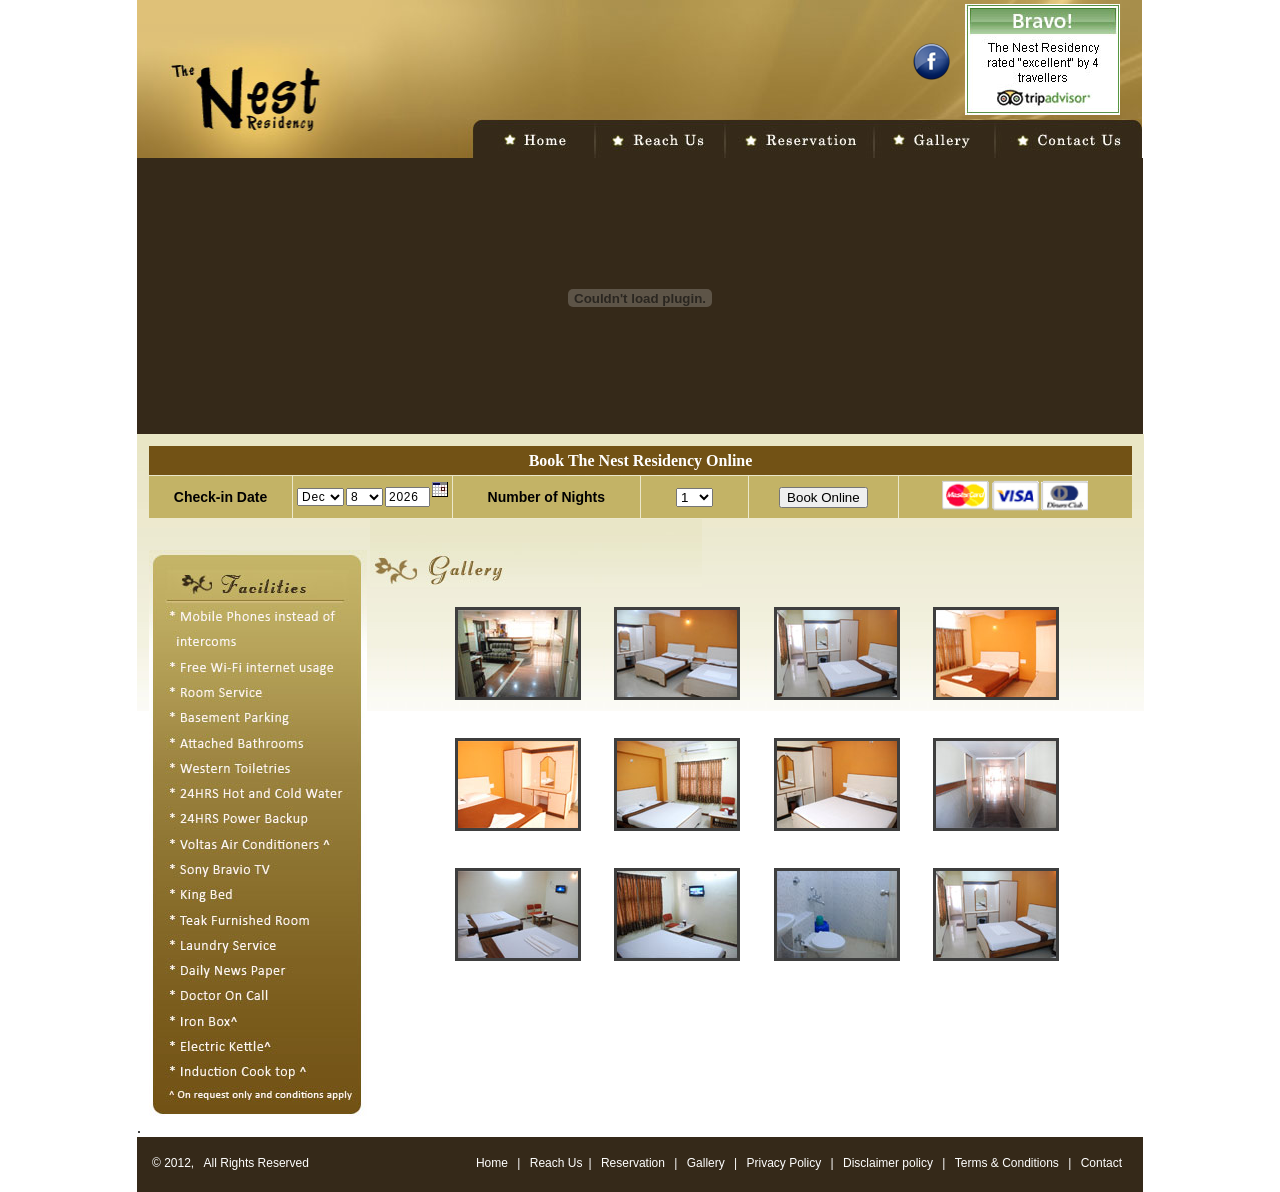
<file: gallery.html>
<!DOCTYPE html PUBLIC "-//W3C//DTD XHTML 1.0 Transitional//EN" "http://www.w3.org/TR/xhtml1/DTD/xhtml1-transitional.dtd">
<html xmlns="http://www.w3.org/1999/xhtml">
<head>
<meta http-equiv="Content-Type" content="text/html; charset=iso-8859-1" />
<title>Gallery  -  The Nest Residency</title>
<link href="css/stylesheet.css" rel="stylesheet" type="text/css" />
<style type="text/css">
<!--
.style5 {
	font-size: 11px;
	font-family: Arial, Helvetica, sans-serif;
	font-weight: bold;
	text-decoration:none;
	color:#000000;
}
.style6 {color: #993300}
.style7 {color: #000000}
	#gallery {
		padding: 5px;
		width: 700px;
		margin-left:0px;
	}
	#gallery ul { list-style: none; margin:0px; }
	#gallery ul li { display: inline; margin:15px;}
	#gallery ul img {
		border: 5px solid #3e3e3e;
		border-width: 3px 3px 3px;
		margin-top:15px;
		margin-bottom:15px;
	}
	#gallery ul a:hover img {
		border: 5px solid #999999;
		border-width: 3px 3px 3px;
		color: #fff;
	}
	#gallery ul a:hover { color: #fff; }
	.style11 {font-size: 24}

	</style>
	<script type="text/javascript" src="js/jquery.js"></script>
	<script type="text/javascript" src="js/jquery.lightbox-0.5.js"></script>
	<link rel="stylesheet" type="text/css" href="css/jquery.lightbox-0.5.css" media="screen" />
    <script type="text/javascript">
    $(function() {
        $('#gallery a').lightBox();
    });
    </script>
</head>
<body>
<div class="BodyCenter">
	 <div class="Header">
     <div class="HeaderLeft"><img src="images/Header1.jpg" width="329" height="158" border="0" alt="The Nest Residency - Logo" />
     </div>
     <div class="HeaderRight">
     <div class="HeaderRight1">
     <div class="HeaderFacebook"><a href="http://www.facebook.com/nest.residency" target="_blank"><img src="images/Facebook.png" width="37" height="37" alt="Facebook" /></a> </div>
     <div class="HeaderFacebook2"><a target="_blank" href=http://www.tripadvisor.in/Hotel_Review-g304553-d2422326-Reviews-The_Nest_Residency-Mysore_Karnataka.html>
     <img src="images/Headertripadvisor.jpg" width="155" height="111" border="0" alt="The Nest Residency - Header" /></a> </div>
     </div>
     </div>
     <div class="HeaderMenu"><img src="images/headerMenu.jpg" alt="The Nest Residency - Menu" width="676" height="39" border="0" usemap="#Map2" />
         <map name="Map2" id="Map22">
           <area shape="rect" coords="20,6,121,34" href="index.html" />
           <area shape="rect" coords="22,7,124,34" href="index.html" />
           <area shape="rect" coords="135,4,251,37" href="reach_us.html" />
           <area shape="rect" coords="268,4,402,36" href="Nest Reservation Form.html" />
           <area shape="rect" coords="414,5,522,35" href="gallery.html" />
           <area shape="rect" coords="537,7,666,35" href="contact.html" />
         </map>
       <map name="Map2" id="Map2"><area shape="rect" coords="20,6,121,34" href="index.html" />
<area shape="rect" coords="22,7,124,34" href="index.html" />
<area shape="rect" coords="135,4,251,37" href="reach_us.html" />
<area shape="rect" coords="268,4,402,36" href="Nest Reservation Form.html" />
<area shape="rect" coords="414,5,522,35" href="gallery.html" />
<area shape="rect" coords="537,7,666,35" href="contact.html" />
</map>
     </div>
  </div>
  <div class="Banner">
    <object classid="clsid:D27CDB6E-AE6D-11cf-96B8-444553540000" codebase="http://download.macromedia.com/pub/shockwave/cabs/flash/swflash.cab#version=7,0,19,0" width="999" height="270">
      <param name="movie" value="images/Banner.swf" />
      <param name="quality" value="high" />
      <embed src="images/Banner.swf" quality="high" pluginspage="http://www.macromedia.com/go/getflashplayer" type="application/x-shockwave-flash" width="999" height="270"></embed>
    </object>
    </div>
	
<div class="Middle"><table width="100%" border="0" cellspacing="0" cellpadding="0">
  <tr>
    <td><form action="http://hotels.eglobe-solutions.com/nestresidency/booking/detail" method="post" name="frmHotelDetails" id="frmHotelDetails">
    <script type="text/javascript" src="images/calendarDateInput.js"></script>
    <span class="gradient-box gradient"></span> <span class="extBox"></span>
    <table width="100%" border="0" align="center" cellpadding="2" cellspacing="1" style="margin-top:10px; font-size: 14px;">
      <tr>
        <td height="25" colspan="6" align="center" bgcolor="#725215"><font style="color:#FFF; font-size:16px; font-weight:bold; font-family:Georgia, 'Times New Roman', Times, serif;">Book The Nest Residency Online</font></td>
      </tr>
      <tr>
        <td width="16%" align="center" bgcolor="#C3B366" style="font-family:'Trebuchet MS', Arial, Helvetica, sans-serif;"><strong>Check-in Date</strong></td>
        <td width="10%" align="center" bgcolor="#C3B366"><script>DateInput('checkInDateParam', true, 'DD-MON-YYYY')</script></td>
        <td width="21%" align="center" bgcolor="#C3B366" style="font-family:'Trebuchet MS', Arial, Helvetica, sans-serif;" ><strong>Number of Nights</strong></td>
        <td width="12%" align="center" bgcolor="#C3B366"><select name="selStay" id="selStay" onchange="document.getElementById('numNightsParam').value=this.value;">
          <option value="1">1</option>
          <option value="2">2</option>
          <option value="3">3</option>
          <option value="4">4</option>
          <option value="5">5</option>
          <option value="6">6</option>
          <option value="7">7</option>
          <option value="8">8</option>
          <option value="9">9</option>
          <option value="10">10</option>
        </select></td>
        <td width="16%" align="center" bgcolor="#C3B366"><input type="hidden" name="numNightsParam" id="numNightsParam" value="1"/>
          <input type="submit" name="cmdProceedToStep2" class="submit" id="cmdProceedToStep2" value="Book Online"  style="cursor:pointer;"/></td>
        <td width="25%" align="center" bgcolor="#C3B366"><span class="creditcard-frame"><img src="images/creditcards.gif" width="153" height="38" /></span></td>
        </tr>
    </table>
  </form></td>
  </tr>
</table>
	<div class="MiddleLeftSide">
    <a href="facilities.html"><img src="images/Menu.jpg" alt="The Nest Residency" width="218" height="566" border="0" /></a>    </div>
  <div class="MiddleAboutRightSide">
    	<div><img src="images/HdGallery.jpg" width="332" height="68" /> </div>
        <div>
                    <div class="Font12">
                      <div style="width:400px; text-align:center;">
				<div id="gallery">
                    <ul>
                      <li><a href="images/Gallery/1.jpg" title=""><img src="images/Gallery/S1.jpg" width="120" height="87" alt="The Nest Residency" title="The Nest Residency" /></a></li>
                      <li><a href="images/Gallery/2.jpg" title=""><img src="images/Gallery/S2.jpg" width="120" height="87" alt="The Nest Residency" title="The Nest Residency" /></a></li>
                      <li><a href="images/Gallery/3.jpg" title=""><img src="images/Gallery/S3.jpg" width="120" height="87" alt="The Nest Residency" title="The Nest Residency" /></a></li>
                      <li><a href="images/Gallery/4.jpg" title=""><img src="images/Gallery/S4.jpg" width="120" height="87" alt="The Nest Residency" title="The Nest Residency" /></a></li>
                      <li><a href="images/Gallery/5.jpg" title=""><img src="images/Gallery/S5.jpg" width="120" height="87" alt="The Nest Residency" title="The Nest Residency" /></a></li>
					  <li><a href="images/Gallery/6.jpg" title=""><img src="images/Gallery/S6.jpg" width="120" height="87" alt="The Nest Residency" title="The Nest Residency" /></a></li>		    
					  <li><a href="images/Gallery/7.jpg" title=""> <img src="images/Gallery/S7.jpg" width="120" height="87" alt="The Nest Residency" title="The Nest Residency" /></a></li>
					  <li><a href="images/Gallery/8.jpg" title=""><img src="images/Gallery/S8.jpg" width="120" height="87" alt="The Nest Residency" title="The Nest Residency" /></a></li>
                      <li><a href="images/Gallery/9.jpg" title=""><img src="images/Gallery/S9.jpg" width="120" height="87" alt="The Nest Residency" title="The Nest Residency" /></a></li> 
                      <li><a href="images/Gallery/10.jpg" title=""><img src="images/Gallery/S10.jpg" width="120" height="87" alt="The Nest Residency" title="The Nest Residency" /></a></li> 
                      <li><a href="images/Gallery/11.jpg" title=""><img src="images/Gallery/S11.jpg" width="120" height="87" alt="The Nest Residency" title="The Nest Residency" /></a></li>
                      <li><a href="images/Gallery/12.jpg" title=""><img src="images/Gallery/S12.jpg" width="120" height="87" alt="The Nest Residency" title="The Nest Residency" /></a></li>  
                    </ul>
                </div>
				</div>
                    </div>
        </div>
    </div>
  </div>
.

<div class="Footer">
		<div class="FooterLeft">&copy; 2012, &nbsp; All Rights Reserved
        </div>
		<div class="FooterRight"> <a href="index.html" class="BottomFont">Home</a> | <a href="reach_us.html" class="BottomFont">Reach Us</a>| <a href="Nest Reservation Form.html" class="BottomFont">Reservation</a> | <a href="gallery.html" class="BottomFont">Gallery</a> | <a href="PrivacyPolicy.html" class="BottomFont">Privacy Policy</a> | <a href="DisclaimerPolicy.html" class="BottomFont">Disclaimer policy </a> | <a href="Terms_&amp;_Conditions.html" class="BottomFont">Terms &amp; Conditions </a> | <a href="contact.html" class="BottomFont">Contact </a></div>
</div>
<map name="Map" id="Map">
<area shape="rect" coords="601,93,729,135" href="reservation.aspx" />
<area shape="rect" coords="365,91,454,125" href="index.html" /><area shape="rect" coords="474,92,584,125" href="reach_us.html" />
<area shape="rect" coords="741,91,856,128" href="gallery.html" />
<area shape="rect" coords="869,91,999,123" href="contact.html" />
<area shape="rect" coords="13,6,212,115" href="http://www.nestresidency.com" />
</map>
</div>
</body>
</html>
</file>
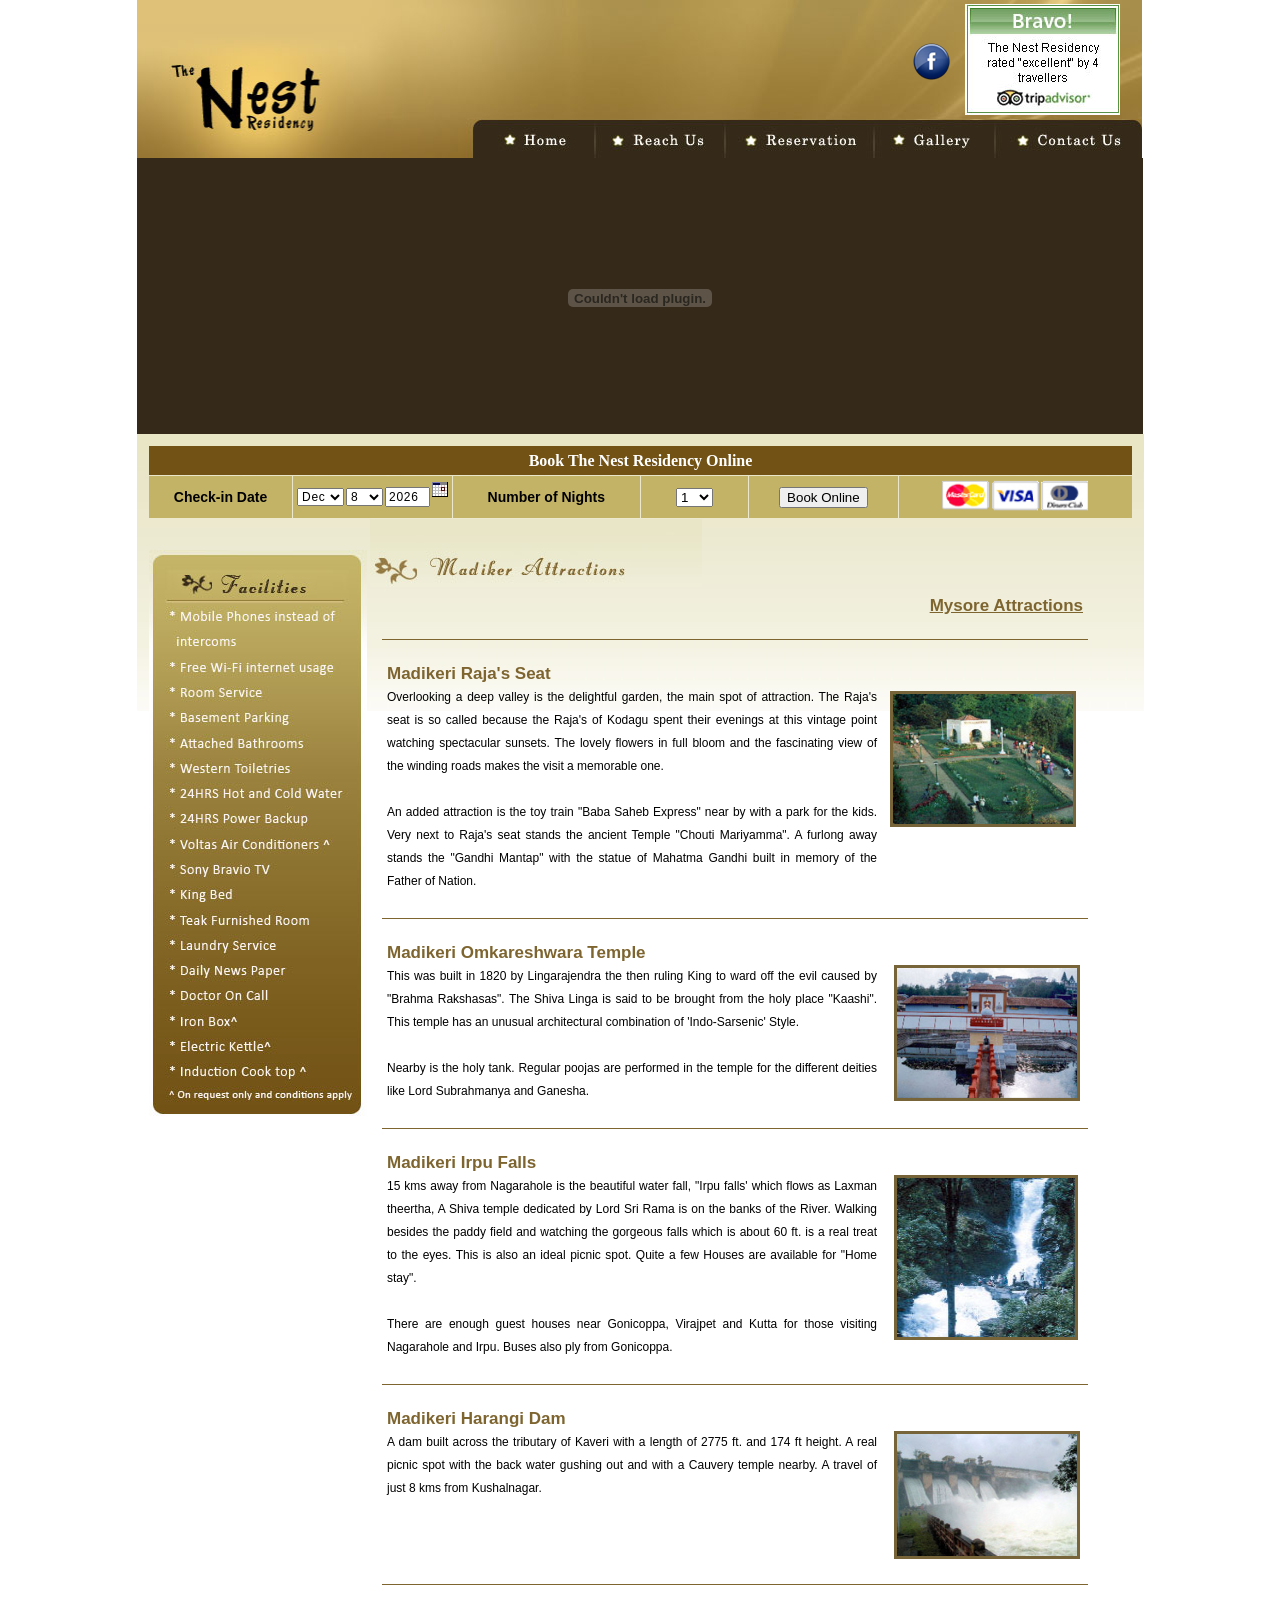
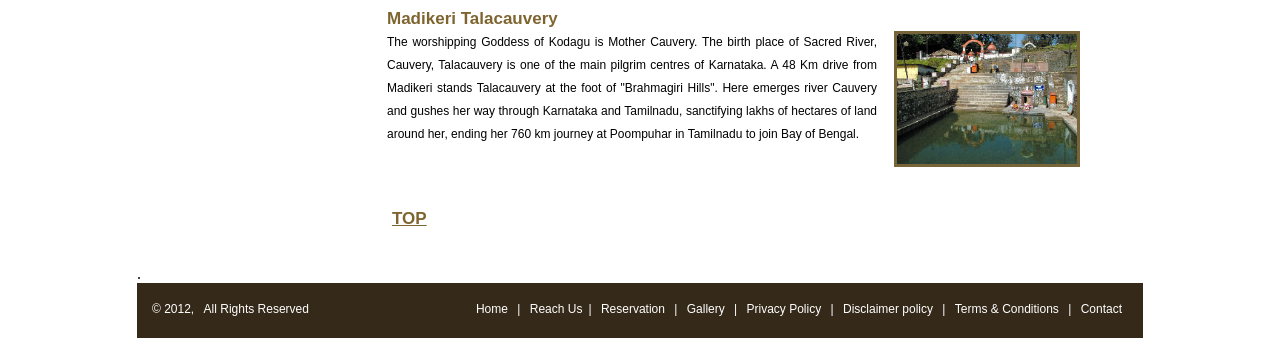
<file: madikeri.html>
<!DOCTYPE html PUBLIC "-//W3C//DTD XHTML 1.0 Transitional//EN" "http://www.w3.org/TR/xhtml1/DTD/xhtml1-transitional.dtd">
<html xmlns="http://www.w3.org/1999/xhtml">
<head>
<meta http-equiv="Content-Type" content="text/html; charset=iso-8859-1" />
<title>Madikeri  Attractions  -  The Nest Residency</title>
<link href="css/stylesheet.css" rel="stylesheet" type="text/css" />
<style type="text/css">
<!--
.style5 {
	font-size: 11px;
	font-family: Arial, Helvetica, sans-serif;
	font-weight: bold;
	text-decoration:none;
	color:#000000;
}
.style6 {color: #993300}
.style7 {color: #000000}
	#gallery {
		padding: 5px;
		width: 700px;
		margin-left:0px;
	}
	#gallery ul { list-style: none; margin:0px; }
	#gallery ul li { display: inline; margin:15px;}
	#gallery ul img {
		border: 5px solid #3e3e3e;
		border-width: 3px 3px 3px;
		margin-top:15px;
		margin-bottom:15px;
	}
	#gallery ul a:hover img {
		border: 5px solid #999999;
		border-width: 3px 3px 3px;
		color: #fff;
	}
	#gallery ul a:hover { color: #fff; }
	.style11 {font-size: 24}

	</style>
	<script type="text/javascript" src="js/jquery.js"></script>
	<script type="text/javascript" src="js/jquery.lightbox-0.5.js"></script>
	<link rel="stylesheet" type="text/css" href="css/jquery.lightbox-0.5.css" media="screen" />
    <script type="text/javascript">
    $(function() {
        $('#gallery a').lightBox();
    });
    </script>
</head>
<body>
<div class="BodyCenter">
	 <div class="Header">
     <div class="HeaderLeft"><img src="images/Header1.jpg" width="329" height="158" border="0" alt="The Nest Residency - Logo" />
     </div>
     <div class="HeaderRight">
     <div class="HeaderRight1">
     <div class="HeaderFacebook"><a href="http://www.facebook.com/nest.residency" target="_blank"><img src="images/Facebook.png" width="37" height="37" alt="Facebook" /></a> </div>
     <div class="HeaderFacebook2"><a target="_blank" href=http://www.tripadvisor.in/Hotel_Review-g304553-d2422326-Reviews-The_Nest_Residency-Mysore_Karnataka.html>
     <img src="images/Headertripadvisor.jpg" width="155" height="111" border="0" alt="The Nest Residency - Header" /></a> </div>
     </div>
     </div>
     <div class="HeaderMenu"><img src="images/headerMenu.jpg" alt="The Nest Residency - Menu" width="676" height="39" border="0" usemap="#Map2" />
         <map name="Map2" id="Map22">
           <area shape="rect" coords="20,6,121,34" href="index.html" />
           <area shape="rect" coords="22,7,124,34" href="index.html" />
           <area shape="rect" coords="135,4,251,37" href="reach_us.html" />
           <area shape="rect" coords="268,4,402,36" href="Nest Reservation Form.html" />
           <area shape="rect" coords="414,5,522,35" href="gallery.html" />
           <area shape="rect" coords="537,7,666,35" href="contact.html" />
         </map>
       <map name="Map2" id="Map2"><area shape="rect" coords="20,6,121,34" href="index.html" />
<area shape="rect" coords="22,7,124,34" href="index.html" />
<area shape="rect" coords="135,4,251,37" href="reach_us.html" />
<area shape="rect" coords="268,4,402,36" href="Nest Reservation Form.html" />
<area shape="rect" coords="414,5,522,35" href="gallery.html" />
<area shape="rect" coords="537,7,666,35" href="contact.html" />
</map>
     </div>
  </div>
  <div class="Banner">
    <object classid="clsid:D27CDB6E-AE6D-11cf-96B8-444553540000" codebase="http://download.macromedia.com/pub/shockwave/cabs/flash/swflash.cab#version=7,0,19,0" width="999" height="270">
      <param name="movie" value="images/Banner.swf" />
      <param name="quality" value="high" />
      <embed src="images/Banner.swf" quality="high" pluginspage="http://www.macromedia.com/go/getflashplayer" type="application/x-shockwave-flash" width="999" height="270"></embed>
    </object>
    </div>
	
<div class="Middle"><table width="100%" border="0" cellspacing="0" cellpadding="0">
  <tr>
    <td><form action="http://hotels.eglobe-solutions.com/nestresidency/booking/detail" method="post" name="frmHotelDetails" id="frmHotelDetails">
    <script type="text/javascript" src="images/calendarDateInput.js"></script>
    <span class="gradient-box gradient"></span> <span class="extBox"></span>
    <table width="100%" border="0" align="center" cellpadding="2" cellspacing="1" style="margin-top:10px; font-size: 14px;">
      <tr>
        <td height="25" colspan="6" align="center" bgcolor="#725215"><font style="color:#FFF; font-size:16px; font-weight:bold; font-family:Georgia, 'Times New Roman', Times, serif;">Book The Nest Residency Online</font></td>
      </tr>
      <tr>
        <td width="16%" align="center" bgcolor="#C3B366" style="font-family:'Trebuchet MS', Arial, Helvetica, sans-serif;"><strong>Check-in Date</strong></td>
        <td width="10%" align="center" bgcolor="#C3B366"><script>DateInput('checkInDateParam', true, 'DD-MON-YYYY')</script></td>
        <td width="21%" align="center" bgcolor="#C3B366" style="font-family:'Trebuchet MS', Arial, Helvetica, sans-serif;" ><strong>Number of Nights</strong></td>
        <td width="12%" align="center" bgcolor="#C3B366"><select name="selStay" id="selStay" onchange="document.getElementById('numNightsParam').value=this.value;">
          <option value="1">1</option>
          <option value="2">2</option>
          <option value="3">3</option>
          <option value="4">4</option>
          <option value="5">5</option>
          <option value="6">6</option>
          <option value="7">7</option>
          <option value="8">8</option>
          <option value="9">9</option>
          <option value="10">10</option>
        </select></td>
        <td width="16%" align="center" bgcolor="#C3B366"><input type="hidden" name="numNightsParam" id="numNightsParam" value="1"/>
          <input type="submit" name="cmdProceedToStep2" class="submit" id="cmdProceedToStep2" value="Book Online"  style="cursor:pointer;"/></td>
        <td width="25%" align="center" bgcolor="#C3B366"><span class="creditcard-frame"><img src="images/creditcards.gif" width="153" height="38" /></span></td>
        </tr>
    </table>
  </form></td>
  </tr>
</table>
	<div class="MiddleLeftSide">
    <a href="facilities.html"><img src="images/Menu.jpg" alt="The Nest Residency" width="218" height="566" border="0" /></a>    </div>
  <div class="MiddleAboutRightSide">
    	<div><img src="images/HdMadikeri.jpg" width="332" height="68" /> </div>
        <div>
                    <div class="Font12"><div>
                          <div style=" width:696px;" class="MysoreHdFont">
                            <div align="right"><a href="mysore.html" class="MysoreTop" style="text-align:right; padding:2px 0px 5px 0px; font-size:17px;">Mysore Attractions </a></div>
                          </div>
                          <div class="MysoreBoder" style="height:11px;">
                      </div>
                          <div style=" width:696px;" class=" MysoreHdFont">Madikeri Raja's Seat</div>
                          <div style=" width:696px;">
                          <div style="width:490px; float:left; vertical-align:top;" class="MysoreFont">Overlooking a deep valley is the delightful garden, the main spot of   attraction. The Raja's seat is so called because the Raja's of Kodagu   spent their evenings at this vintage point watching spectacular sunsets.   The lovely flowers in full bloom and the fascinating view of the   winding roads makes the visit a memorable one.<br />
                                  <br />
                            An added attraction is the toy train &quot;Baba Saheb Express&quot; near by with a   park for the kids. Very next to Raja's seat stands the ancient Temple   &quot;Chouti Mariyamma&quot;. A furlong away stands the &quot;Gandhi Mantap&quot; with the   statue of Mahatma Gandhi built in memory of the Father of Nation.</div>
                              <div style="width:184px; float:left; vertical-align:top; padding:5px 0px 0px 8px;">
                                  <img src="images/MadikeriImage1.jpg" alt="The Nest Residency" width="180" height="130" class="BorderMysore" /></div>
                      </div>
                            <div class="MysoreBoder">
                            </div>
                            
                            
                          <div style=" width:696px;" class=" MysoreHdFont">Madikeri Omkareshwara Temple</div>
                            <div style=" width:696px;">
                            <div style="width:490px; float:left; vertical-align:top;" class="MysoreFont">This was               built in 1820 by Lingarajendra the then ruling King to ward off the               evil caused by &quot;Brahma Rakshasas&quot;. The Shiva Linga is said               to be brought from the holy place &quot;Kaashi&quot;. This temple               has an unusual architectural combination of 'Indo-Sarsenic' Style.<br />
                                  <br />
                            Nearby is the holy tank. Regular poojas are performed in the temple               for the different deities like Lord Subrahmanya and Ganesha.</div>
                              <div style="width:184px; float:right; vertical-align:top;"><img src="images/MadikeriImage2.jpg" alt="The Nest Residency" width="180" height="130" class="BorderMysore" /></div>
                      </div>
                              <div class="MysoreBoder">
                            </div>
                            
                              <div style=" width:696px;" class=" MysoreHdFont">Madikeri Irpu Falls</div>
                            <div style=" width:696px;">
                              <div class="MysoreFont" style="width:490px; float:left; vertical-align:top;">15 kms away from               Nagarahole is the beautiful water fall, &quot;Irpu falls' which flows               as Laxman theertha, A Shiva temple dedicated by Lord Sri Rama is on               the banks of the River. Walking besides the paddy field and watching               the gorgeous falls which is about 60 ft. is a real treat to the eyes.               This is also an ideal picnic spot. Quite a few Houses are available               for &quot;Home stay&quot;. <br />
                                  <br />
                            There are enough guest houses near Gonicoppa, Virajpet and Kutta for               those visiting Nagarahole and Irpu. Buses also ply from Gonicoppa.</div>
                              <div style="width:184px; float:right; vertical-align:top;"><img src="images/MadikeriImage3.jpg" alt="The Nest Residency" width="178" height="159" border="0" class="BorderMysore" /></div>
                              <div class="MysoreBoder">
                            </div>
                            
                        <div style=" width:696px;" class=" MysoreHdFont">Madikeri Harangi Dam</div>
                            <div style=" width:696px;">
                            <div class="MysoreFont" style="width:490px; float:left; vertical-align:top;">A dam built across               the tributary of Kaveri with a length of 2775 ft. and 174 ft height.               A real picnic spot with the back water gushing out and with a Cauvery               temple nearby. A travel of just 8 kms from Kushalnagar. </div>
                              <div style="width:184px; float:right; vertical-align:top;"><img src="images/MadikeriImage4.jpg" alt="The Nest Residency" width="180" height="122" class="BorderMysore" /></div></div>
                              <div class="MysoreBoder">
                            </div>
                            
                            <div style=" width:696px;" class=" MysoreHdFont">Madikeri Talacauvery </div>
                            <div style=" width:696px;">
                            <div class="MysoreFont" style="width:490px; float:left; vertical-align:top;">The worshipping               Goddess of Kodagu is Mother Cauvery. The birth place of Sacred River,               Cauvery, Talacauvery is one of the main pilgrim centres of Karnataka.               A 48 Km drive from Madikeri stands Talacauvery at the foot of &quot;Brahmagiri               Hills&quot;. Here emerges river Cauvery and gushes her way through               Karnataka and Tamilnadu, sanctifying lakhs of hectares of land around               her, ending her 760 km journey at Poompuhar in Tamilnadu to join Bay               of Bengal.</div>
                              <div style="width:184px; float:right; vertical-align:top;"><img src="images/MadikeriImage5.jpg" alt="The Nest Residency" width="180" height="130" class="BorderMysore" /></div>
                              </div>
                              <div style=" width:696px; height:33px; float:left"></div>
                              <div style=" width:696px;" class=" MysoreHdFont"><a href="#" target="_top" class="MysoreTop">TOP</a> </div>
                              <div style=" width:696px; height:33px; float:left"></div>
                      </div></div>
                    </div>
        </div>
    </div>
  </div>
.

<div class="Footer">
		<div class="FooterLeft">&copy; 2012, &nbsp; All Rights Reserved
        </div>
		<div class="FooterRight"> <a href="index.html" class="BottomFont">Home</a> | <a href="reach_us.html" class="BottomFont">Reach Us</a>| <a href="Nest Reservation Form.html" class="BottomFont">Reservation</a> | <a href="gallery.html" class="BottomFont">Gallery</a> | <a href="PrivacyPolicy.html" class="BottomFont">Privacy Policy</a> | <a href="DisclaimerPolicy.html" class="BottomFont">Disclaimer policy </a> | <a href="Terms_&amp;_Conditions.html" class="BottomFont">Terms &amp; Conditions </a> | <a href="contact.html" class="BottomFont">Contact </a></div>
</div>
<map name="Map" id="Map">
<area shape="rect" coords="601,93,729,135" href="reservation.aspx" />
<area shape="rect" coords="365,91,454,125" href="index.html" /><area shape="rect" coords="474,92,584,125" href="reach_us.html" />
<area shape="rect" coords="741,91,856,128" href="gallery.html" />
<area shape="rect" coords="869,91,999,123" href="contact.html" />
<area shape="rect" coords="13,6,212,115" href="http://www.nestresidency.com" />
</map>
</div>
</body>
</html>
</file>
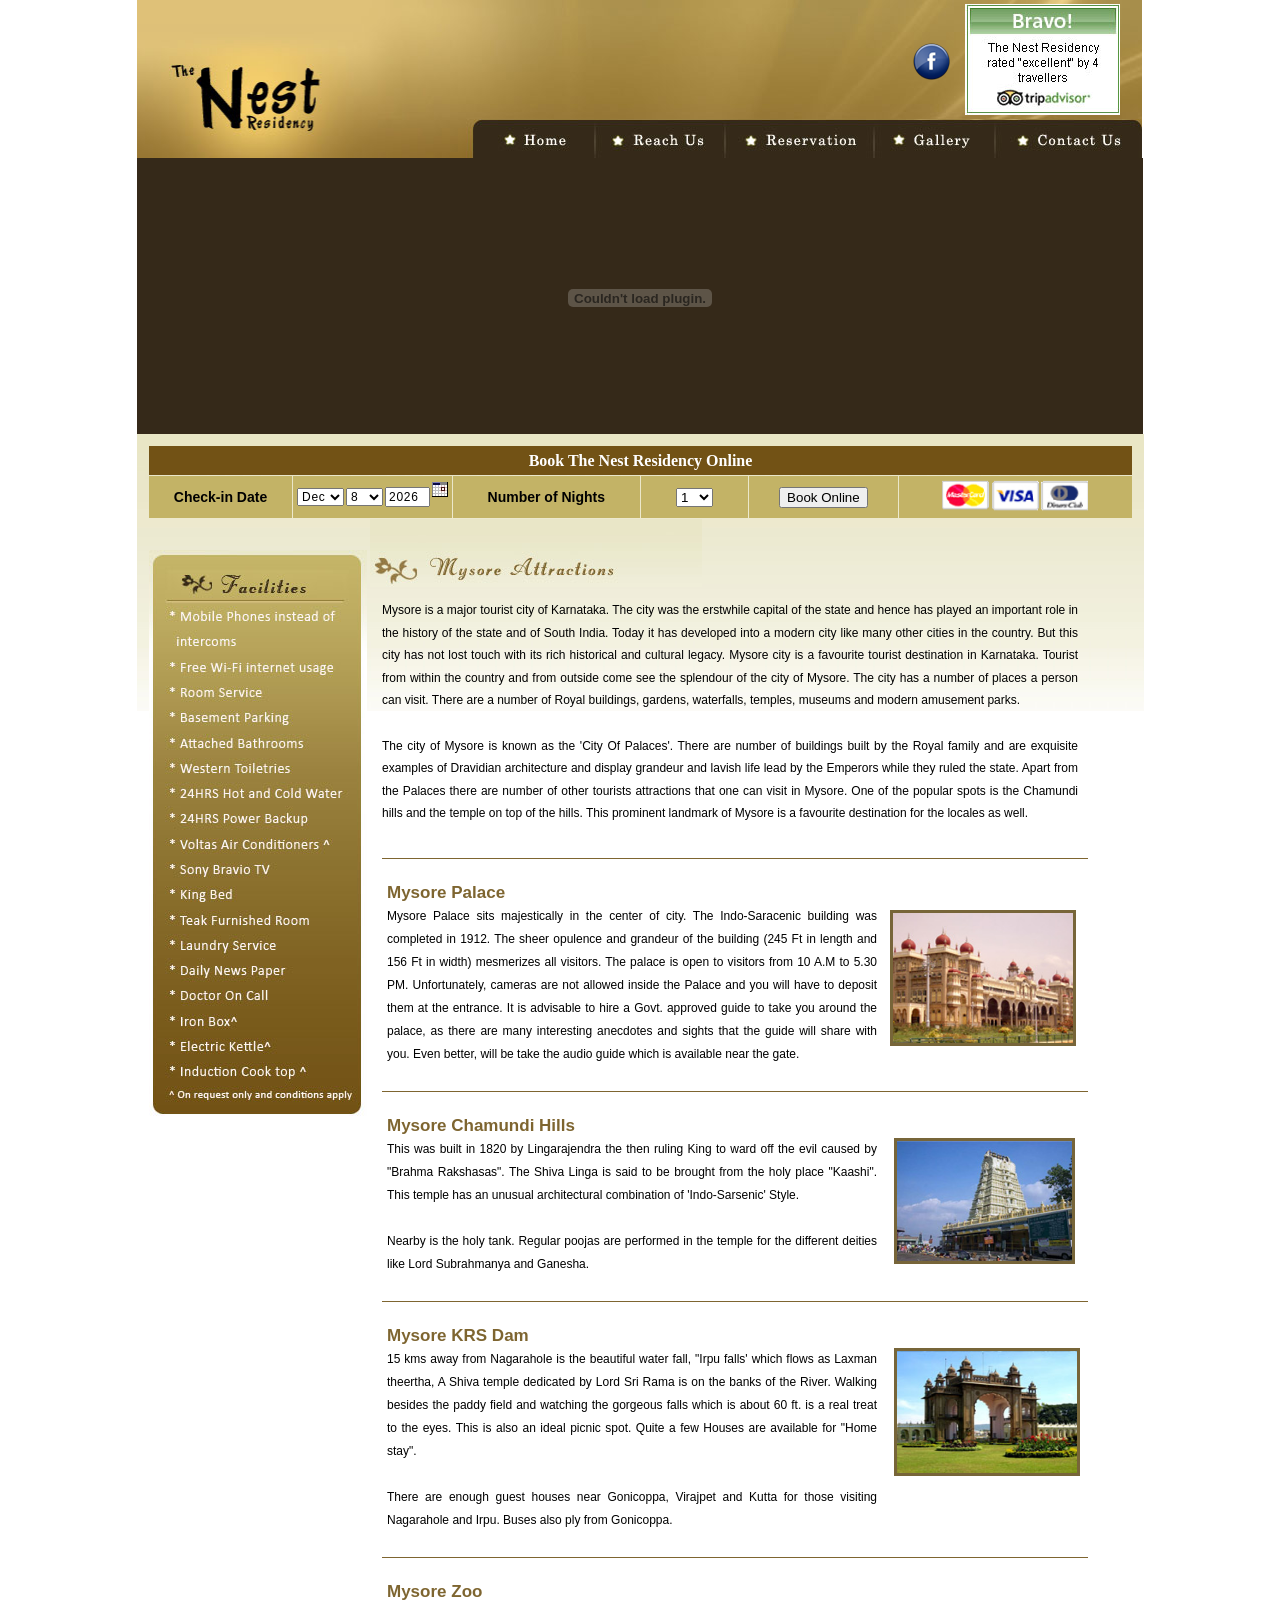
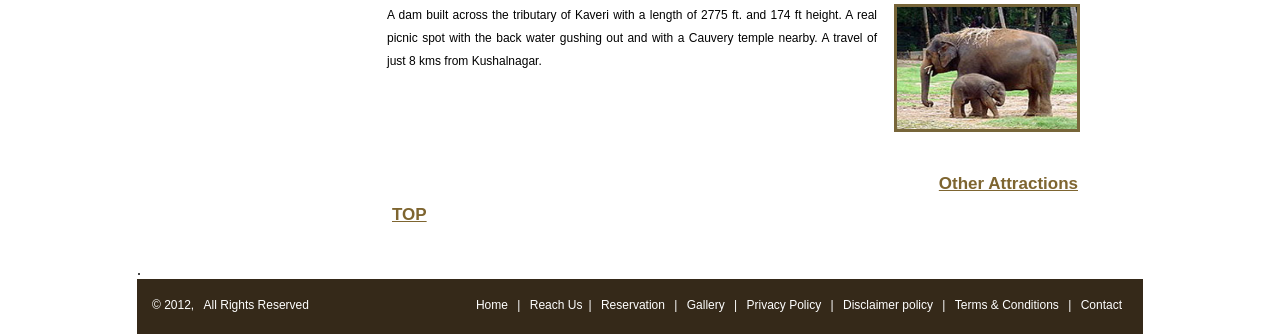
<file: mysore.html>
<!DOCTYPE html PUBLIC "-//W3C//DTD XHTML 1.0 Transitional//EN" "http://www.w3.org/TR/xhtml1/DTD/xhtml1-transitional.dtd">
<html xmlns="http://www.w3.org/1999/xhtml">
<head>
<meta http-equiv="Content-Type" content="text/html; charset=iso-8859-1" />
<title>Mysore Attractions -  The Nest Residency</title>
<link href="css/stylesheet.css" rel="stylesheet" type="text/css" />
<style type="text/css">
<!--
.style5 {
	font-size: 11px;
	font-family: Arial, Helvetica, sans-serif;
	font-weight: bold;
	text-decoration:none;
	color:#000000;
}
.style6 {color: #993300}
.style7 {color: #000000}
	#gallery {
		padding: 5px;
		width: 700px;
		margin-left:0px;
	}
	#gallery ul { list-style: none; margin:0px; }
	#gallery ul li { display: inline; margin:15px;}
	#gallery ul img {
		border: 5px solid #3e3e3e;
		border-width: 3px 3px 3px;
		margin-top:15px;
		margin-bottom:15px;
	}
	#gallery ul a:hover img {
		border: 5px solid #999999;
		border-width: 3px 3px 3px;
		color: #fff;
	}
	#gallery ul a:hover { color: #fff; }
	.style11 {font-size: 24}

	</style>
	<script type="text/javascript" src="js/jquery.js"></script>
	<script type="text/javascript" src="js/jquery.lightbox-0.5.js"></script>
	<link rel="stylesheet" type="text/css" href="css/jquery.lightbox-0.5.css" media="screen" />
    <script type="text/javascript">
    $(function() {
        $('#gallery a').lightBox();
    });
    </script>
</head>
<body>
<div class="BodyCenter">
	 <div class="Header">
     <div class="HeaderLeft"><img src="images/Header1.jpg" width="329" height="158" border="0" alt="The Nest Residency - Logo" />
     </div>
     <div class="HeaderRight">
     <div class="HeaderRight1">
     <div class="HeaderFacebook"><a href="http://www.facebook.com/nest.residency" target="_blank"><img src="images/Facebook.png" width="37" height="37" alt="Facebook" /></a> </div>
     <div class="HeaderFacebook2"><a target="_blank" href=http://www.tripadvisor.in/Hotel_Review-g304553-d2422326-Reviews-The_Nest_Residency-Mysore_Karnataka.html>
     <img src="images/Headertripadvisor.jpg" width="155" height="111" border="0" alt="The Nest Residency - Header" /></a> </div>
     </div>
     </div>
     <div class="HeaderMenu"><img src="images/headerMenu.jpg" alt="The Nest Residency - Menu" width="676" height="39" border="0" usemap="#Map2" />
         <map name="Map2" id="Map22">
           <area shape="rect" coords="20,6,121,34" href="index.html" />
           <area shape="rect" coords="22,7,124,34" href="index.html" />
           <area shape="rect" coords="135,4,251,37" href="reach_us.html" />
           <area shape="rect" coords="268,4,402,36" href="Nest Reservation Form.html" />
           <area shape="rect" coords="414,5,522,35" href="gallery.html" />
           <area shape="rect" coords="537,7,666,35" href="contact.html" />
         </map>
       <map name="Map2" id="Map2"><area shape="rect" coords="20,6,121,34" href="index.html" />
<area shape="rect" coords="22,7,124,34" href="index.html" />
<area shape="rect" coords="135,4,251,37" href="reach_us.html" />
<area shape="rect" coords="268,4,402,36" href="Nest Reservation Form.html" />
<area shape="rect" coords="414,5,522,35" href="gallery.html" />
<area shape="rect" coords="537,7,666,35" href="contact.html" />
</map>
     </div>
  </div>
  <div class="Banner">
    <object classid="clsid:D27CDB6E-AE6D-11cf-96B8-444553540000" codebase="http://download.macromedia.com/pub/shockwave/cabs/flash/swflash.cab#version=7,0,19,0" width="999" height="270">
      <param name="movie" value="images/Banner.swf" />
      <param name="quality" value="high" />
      <embed src="images/Banner.swf" quality="high" pluginspage="http://www.macromedia.com/go/getflashplayer" type="application/x-shockwave-flash" width="999" height="270"></embed>
    </object>
    </div>
	
<div class="Middle"><table width="100%" border="0" cellspacing="0" cellpadding="0">
  <tr>
    <td><form action="http://hotels.eglobe-solutions.com/nestresidency/booking/detail" method="post" name="frmHotelDetails" id="frmHotelDetails">
    <script type="text/javascript" src="images/calendarDateInput.js"></script>
    <span class="gradient-box gradient"></span> <span class="extBox"></span>
    <table width="100%" border="0" align="center" cellpadding="2" cellspacing="1" style="margin-top:10px; font-size: 14px;">
      <tr>
        <td height="25" colspan="6" align="center" bgcolor="#725215"><font style="color:#FFF; font-size:16px; font-weight:bold; font-family:Georgia, 'Times New Roman', Times, serif;">Book The Nest Residency Online</font></td>
      </tr>
      <tr>
        <td width="16%" align="center" bgcolor="#C3B366" style="font-family:'Trebuchet MS', Arial, Helvetica, sans-serif;"><strong>Check-in Date</strong></td>
        <td width="10%" align="center" bgcolor="#C3B366"><script>DateInput('checkInDateParam', true, 'DD-MON-YYYY')</script></td>
        <td width="21%" align="center" bgcolor="#C3B366" style="font-family:'Trebuchet MS', Arial, Helvetica, sans-serif;" ><strong>Number of Nights</strong></td>
        <td width="12%" align="center" bgcolor="#C3B366"><select name="selStay" id="selStay" onchange="document.getElementById('numNightsParam').value=this.value;">
          <option value="1">1</option>
          <option value="2">2</option>
          <option value="3">3</option>
          <option value="4">4</option>
          <option value="5">5</option>
          <option value="6">6</option>
          <option value="7">7</option>
          <option value="8">8</option>
          <option value="9">9</option>
          <option value="10">10</option>
        </select></td>
        <td width="16%" align="center" bgcolor="#C3B366"><input type="hidden" name="numNightsParam" id="numNightsParam" value="1"/>
          <input type="submit" name="cmdProceedToStep2" class="submit" id="cmdProceedToStep2" value="Book Online"  style="cursor:pointer;"/></td>
        <td width="25%" align="center" bgcolor="#C3B366"><span class="creditcard-frame"><img src="images/creditcards.gif" width="153" height="38" /></span></td>
        </tr>
    </table>
  </form></td>
  </tr>
</table>
	<div class="MiddleLeftSide">
    <a href="facilities.html"><img src="images/Menu.jpg" alt="The Nest Residency" width="218" height="566" border="0" /></a>    </div>
  <div class="MiddleAboutRightSide">
    	<div><img src="images/HdMysore.jpg" width="332" height="68" /> </div>
        <div>
                    <div class="Font12"><div>
                          <div style=" width:696px;" class=""MysoreFont">
                            <div><p>
                            Mysore is a major tourist city of Karnataka. The city was the erstwhile capital of the state and hence has played an important role in the history of the state and of South India. Today it has developed into a modern city like many other cities in the country. But this city has not lost touch with its rich historical and cultural legacy. Mysore city is a favourite tourist destination in Karnataka. Tourist from within the country and from outside come see the splendour of the city of Mysore. The city has a number of places a person can visit. There are a number of Royal buildings, gardens, waterfalls, temples, museums and modern amusement parks.<br />
<br />
The city of Mysore is known as the 'City Of Palaces'. There are number of buildings built by the Royal family and are exquisite examples of Dravidian architecture and display grandeur and lavish life lead by the Emperors while they ruled the state. Apart from the Palaces there are number of other tourists attractions that one can visit in Mysore. One of the popular spots is the Chamundi hills and the temple on top of the hills. This prominent landmark of Mysore is a favourite destination for the locales as well.</p>
                            </div>
                          </div>
                          <div class="MysoreBoder" style="height:11px;">
                      </div>
                          <div style=" width:696px;" class=" MysoreHdFont">Mysore Palace</div>
                          <div style=" width:696px;">
                          <div style="width:490px; float:left; vertical-align:top;" class="MysoreFont">Mysore Palace sits majestically in the center of city. The Indo-Saracenic building was completed in 1912. The sheer opulence and grandeur of the building (245 Ft in length and 156 Ft in width) mesmerizes all visitors. The palace is open to visitors from 10 A.M to 5.30 PM. Unfortunately, cameras are not allowed inside the Palace and you will have to deposit them at the entrance. It is advisable to hire a Govt. approved guide to take you around the palace, as there are many interesting anecdotes and sights that the guide will share with you. Even better, will be take the audio guide which is available near the gate.	</div>
                              <div style="width:184px; float:left; vertical-align:top; padding:5px 0px 0px 8px;"><span style="width:184px; float:right; vertical-align:top;"><img src="images/MysorePalace.jpg" alt="The Nest Residency" width="180" height="130" class="BorderMysore" /></span></div>
                      </div>
                            <div class="MysoreBoder">
                            </div>
                            
                            
                          <div style=" width:696px;" class=" MysoreHdFont"><span class="MysoreHd">Mysore Chamundi Hills</span></div>
                            <div style=" width:696px;">
                            <div style="width:490px; float:left; vertical-align:top;" class="MysoreFont">This was               built in 1820 by Lingarajendra the then ruling King to ward off the               evil caused by &quot;Brahma Rakshasas&quot;. The Shiva Linga is said               to be brought from the holy place &quot;Kaashi&quot;. This temple               has an unusual architectural combination of 'Indo-Sarsenic' Style.<br />
                                  <br />
                            Nearby is the holy tank. Regular poojas are performed in the temple               for the different deities like Lord Subrahmanya and Ganesha.</div>
                              <div style="width:184px; float:right; vertical-align:top;"><img src="images/MysoreChamundiHill.jpg" alt="The Nest Residency" width="175" height="120" class="BorderMysore" /></div>
                      </div>
                              <div class="MysoreBoder">
                            </div>
                            
                              <div style=" width:696px;" class=" MysoreHdFont"><span class="MysoreHd">Mysore KRS Dam</span></div>
                            <div style=" width:696px;">
                              <div class="MysoreFont" style="width:490px; float:left; vertical-align:top;">15 kms away from               Nagarahole is the beautiful water fall, &quot;Irpu falls' which flows               as Laxman theertha, A Shiva temple dedicated by Lord Sri Rama is on               the banks of the River. Walking besides the paddy field and watching               the gorgeous falls which is about 60 ft. is a real treat to the eyes.               This is also an ideal picnic spot. Quite a few Houses are available               for &quot;Home stay&quot;. <br />
                                  <br />
                            There are enough guest houses near Gonicoppa, Virajpet and Kutta for               those visiting Nagarahole and Irpu. Buses also ply from Gonicoppa.</div>
                              <div style="width:184px; float:right; vertical-align:top;"><img src="images/MysoreImage2.jpg" alt="The Nest Residency" width="180" height="122" class="BorderMysore" /></div>
                              <div class="MysoreBoder">
                            </div>
                            
                        <div style=" width:696px;" class=" MysoreHdFont"><span class="MysoreHd">Mysore Zoo</span></div>
                            <div style=" width:696px;">
                            <div class="MysoreFont" style="width:490px; float:left; vertical-align:top;">A dam built across               the tributary of Kaveri with a length of 2775 ft. and 174 ft height.               A real picnic spot with the back water gushing out and with a Cauvery               temple nearby. A travel of just 8 kms from Kushalnagar. </div>
                              <div style="width:184px; float:right; vertical-align:top;"><img src="images/MysoreImage1.jpg" alt="The Nest Residency" width="180" height="122" class="BorderMysore" /></div>
                            </div>
                            
                              <div style=" width:696px; height:33px; float:left"></div>
                              
                              <div style=" width:696px;" class="MysoreHdFont">
                            <div align="right"><a href="madikeri.html" class="MysoreTop">Other Attractions</a></div>
                          </div>
                              
                              <div style=" width:696px;" class=" MysoreHdFont"><a href="#" target="_top" class="MysoreTop">TOP</a> </div>
                              <div style=" width:696px; height:33px; float:left"></div>
                      </div></div>
                    </div>
        </div>
    </div>
  </div>
.

<div class="Footer">
		<div class="FooterLeft">&copy; 2012, &nbsp; All Rights Reserved
        </div>
		<div class="FooterRight"> <a href="index.html" class="BottomFont">Home</a> | <a href="reach_us.html" class="BottomFont">Reach Us</a>| <a href="Nest Reservation Form.html" class="BottomFont">Reservation</a> | <a href="gallery.html" class="BottomFont">Gallery</a> | <a href="PrivacyPolicy.html" class="BottomFont">Privacy Policy</a> | <a href="DisclaimerPolicy.html" class="BottomFont">Disclaimer policy </a> | <a href="Terms_&amp;_Conditions.html" class="BottomFont">Terms &amp; Conditions </a> | <a href="contact.html" class="BottomFont">Contact </a></div>
</div>
<map name="Map" id="Map">
<area shape="rect" coords="601,93,729,135" href="reservation.aspx" />
<area shape="rect" coords="365,91,454,125" href="index.html" /><area shape="rect" coords="475,92,585,125" href="reach_us.html" alt="reach_us" />
<area shape="rect" coords="741,91,856,128" href="gallery.html" />
<area shape="rect" coords="869,91,999,123" href="contact.html" />
<area shape="rect" coords="13,6,212,115" href="http://www.nestresidency.com" />
</map>
</div>
</body>
</html>
</file>
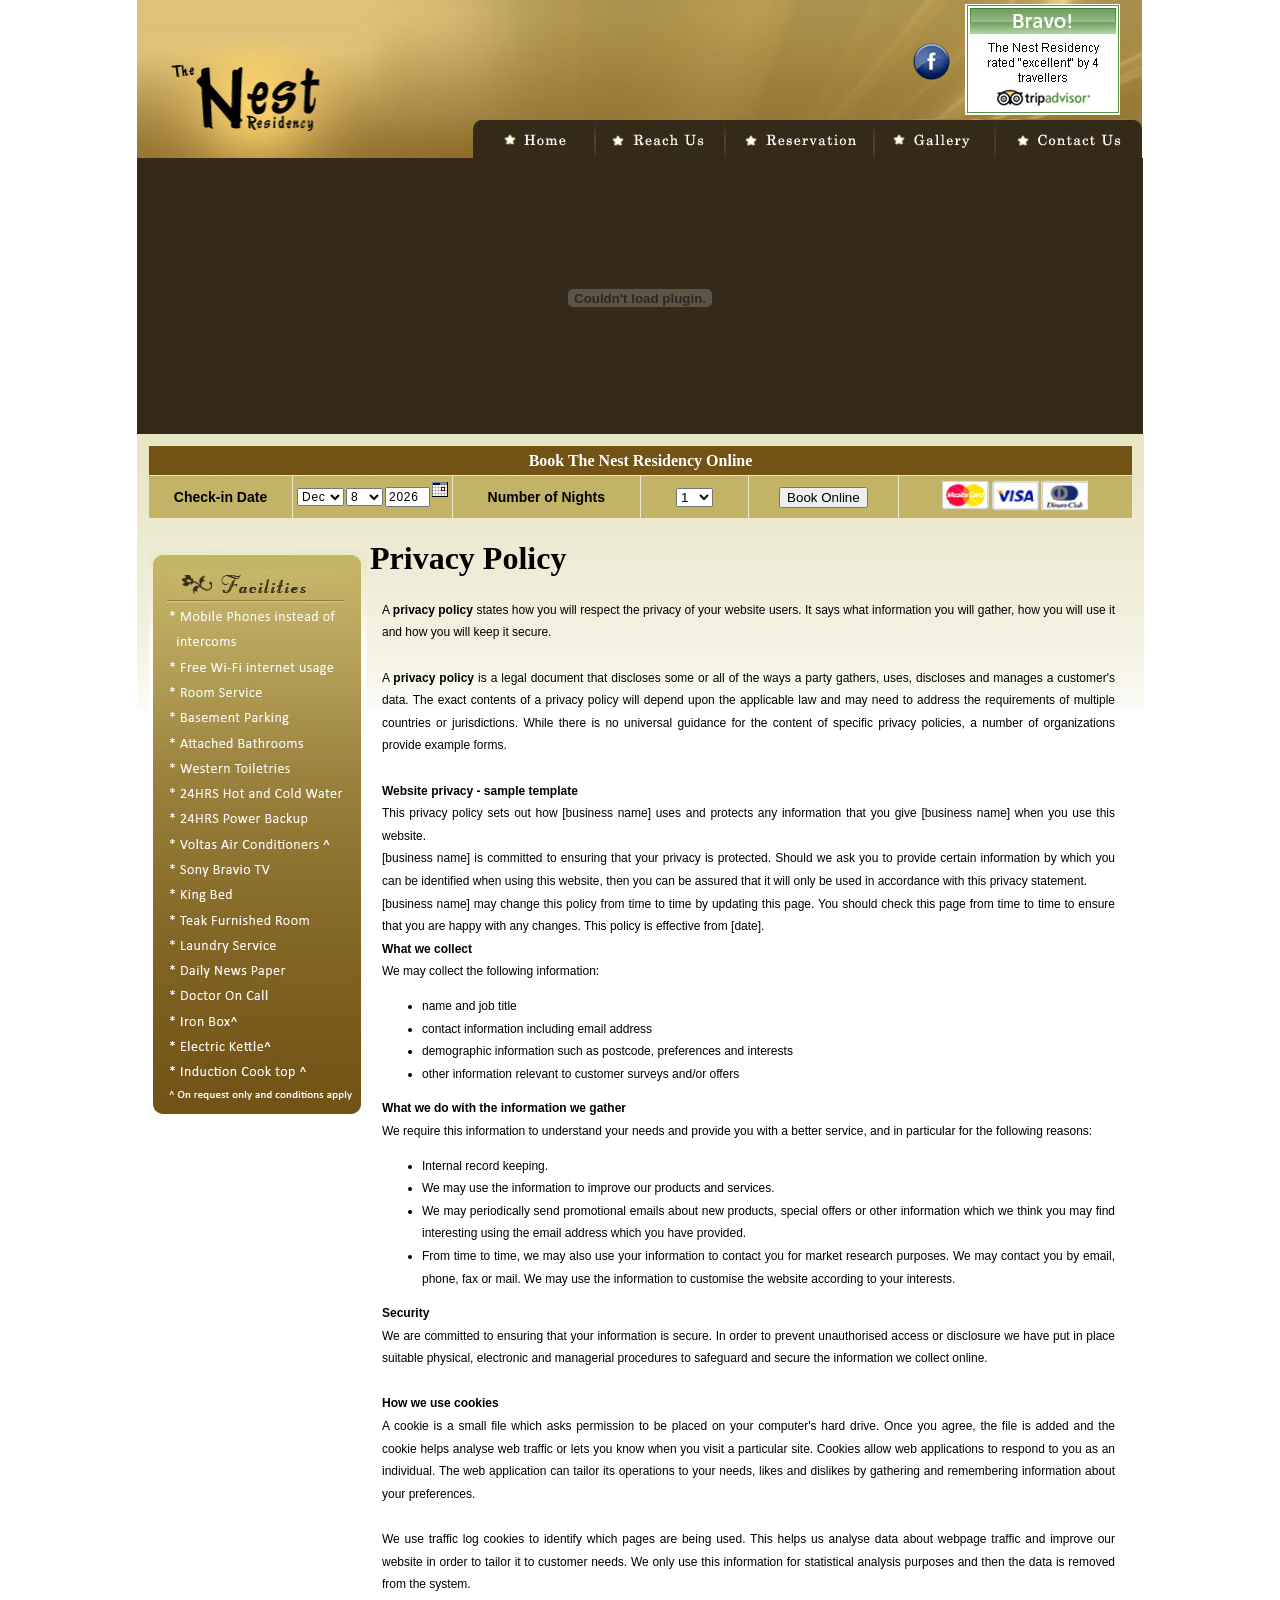
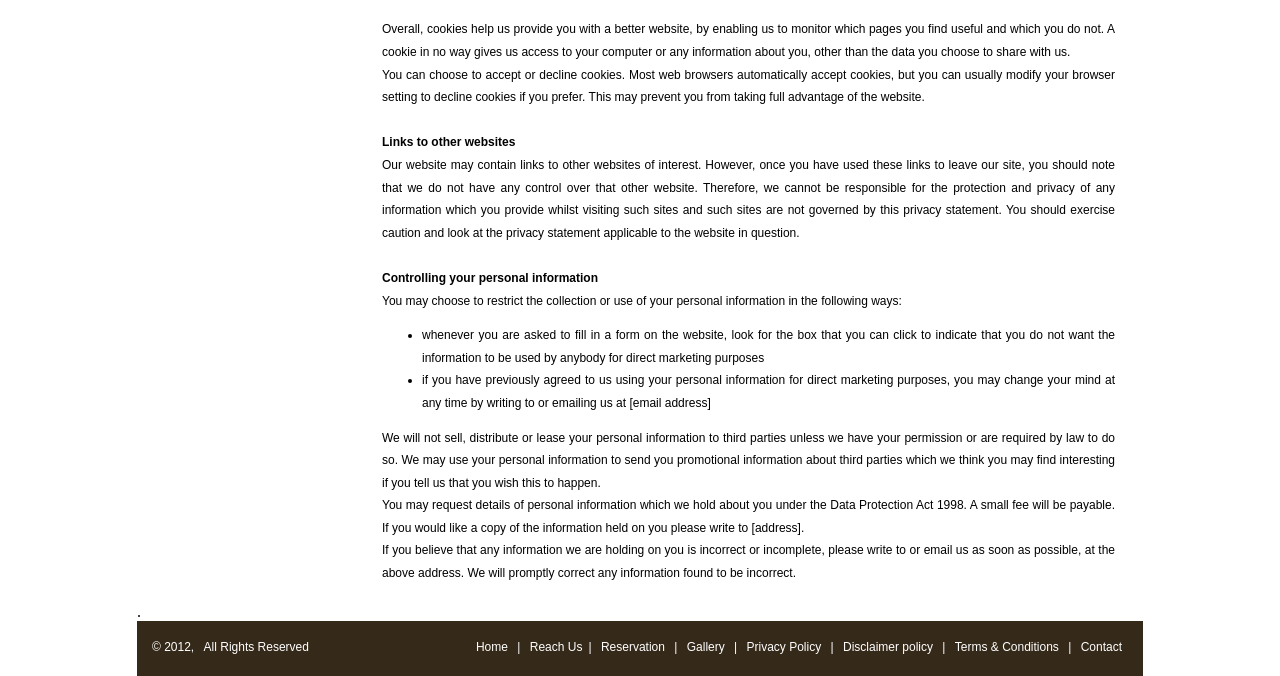
<file: PrivacyPolicy.html>
<!DOCTYPE html PUBLIC "-//W3C//DTD XHTML 1.0 Transitional//EN" "http://www.w3.org/TR/xhtml1/DTD/xhtml1-transitional.dtd">
<html xmlns="http://www.w3.org/1999/xhtml">
<head>
<meta http-equiv="Content-Type" content="text/html; charset=iso-8859-1" />
<title>Privacy Policy  -  The Nest Residency</title>
<link href="css/stylesheet.css" rel="stylesheet" type="text/css" />
<style type="text/css">
<!--
	#gallery {
		padding: 5px;
		width: 700px;
		margin-left:0px;
	}
	#gallery ul { list-style: none; margin:0px; }
	#gallery ul li { display: inline; margin:15px;}
	#gallery ul img {
		border: 5px solid #3e3e3e;
		border-width: 3px 3px 3px;
		margin-top:15px;
		margin-bottom:15px;
	}
	#gallery ul a:hover img {
		border: 5px solid #999999;
		border-width: 3px 3px 3px;
		color: #fff;
	}
	#gallery ul a:hover { color: #fff; }
</style>
	<script type="text/javascript" src="js/jquery.js"></script>
	<script type="text/javascript" src="js/jquery.lightbox-0.5.js"></script>
	<link rel="stylesheet" type="text/css" href="css/jquery.lightbox-0.5.css" media="screen" />
    <script type="text/javascript">
    $(function() {
        $('#gallery a').lightBox();
    });
    </script>
</head>
<body>
<div class="BodyCenter">
	 <div class="Header">
     <div class="HeaderLeft"><img src="images/Header1.jpg" width="329" height="158" border="0" alt="The Nest Residency - Logo" />
     </div>
     <div class="HeaderRight">
     <div class="HeaderRight1">
     <div class="HeaderFacebook"><a href="http://www.facebook.com/nest.residency" target="_blank"><img src="images/Facebook.png" width="37" height="37" alt="Facebook" /></a> </div>
     <div class="HeaderFacebook2"><a target="_blank" href=http://www.tripadvisor.in/Hotel_Review-g304553-d2422326-Reviews-The_Nest_Residency-Mysore_Karnataka.html>
     <img src="images/Headertripadvisor.jpg" width="155" height="111" border="0" alt="The Nest Residency - Header" /></a> </div>
     </div>
     </div>
     <div class="HeaderMenu"><img src="images/headerMenu.jpg" alt="The Nest Residency - Menu" width="676" height="39" border="0" usemap="#Map2" />
         <map name="Map2" id="Map22">
           <area shape="rect" coords="20,6,121,34" href="index.html" />
           <area shape="rect" coords="22,7,124,34" href="index.html" />
           <area shape="rect" coords="135,4,251,37" href="reach_us.html" />
           <area shape="rect" coords="268,4,402,36" href="Nest Reservation Form.html" />
           <area shape="rect" coords="414,5,522,35" href="gallery.html" />
           <area shape="rect" coords="537,7,666,35" href="contact.html" />
         </map>
       <map name="Map2" id="Map2"><area shape="rect" coords="20,6,121,34" href="index.html" />
<area shape="rect" coords="22,7,124,34" href="index.html" />
<area shape="rect" coords="135,4,251,37" href="reach_us.html" />
<area shape="rect" coords="268,4,402,36" href="Nest Reservation Form.html" />
<area shape="rect" coords="414,5,522,35" href="gallery.html" />
<area shape="rect" coords="537,7,666,35" href="contact.html" />
</map>
     </div>
  </div>
  <div class="Banner">
    <object classid="clsid:D27CDB6E-AE6D-11cf-96B8-444553540000" codebase="http://download.macromedia.com/pub/shockwave/cabs/flash/swflash.cab#version=7,0,19,0" width="999" height="270">
      <param name="movie" value="images/Banner.swf" />
      <param name="quality" value="high" />
      <embed src="images/Banner.swf" quality="high" pluginspage="http://www.macromedia.com/go/getflashplayer" type="application/x-shockwave-flash" width="999" height="270"></embed>
    </object>
    </div>
	
<div class="Middle"><table width="100%" border="0" cellspacing="0" cellpadding="0">
  <tr>
    <td><form action="http://hotels.eglobe-solutions.com/nestresidency/booking/detail" method="post" name="frmHotelDetails" id="frmHotelDetails">
    <script type="text/javascript" src="images/calendarDateInput.js"></script>
    <span class="gradient-box gradient"></span> <span class="extBox"></span>
    <table width="100%" border="0" align="center" cellpadding="2" cellspacing="1" style="margin-top:10px; font-size: 14px;">
      <tr>
        <td height="25" colspan="6" align="center" bgcolor="#725215"><font style="color:#FFF; font-size:16px; font-weight:bold; font-family:Georgia, 'Times New Roman', Times, serif;">Book The Nest Residency Online</font></td>
      </tr>
      <tr>
        <td width="16%" align="center" bgcolor="#C3B366" style="font-family:'Trebuchet MS', Arial, Helvetica, sans-serif;"><strong>Check-in Date</strong></td>
        <td width="10%" align="center" bgcolor="#C3B366"><script>DateInput('checkInDateParam', true, 'DD-MON-YYYY')</script></td>
        <td width="21%" align="center" bgcolor="#C3B366" style="font-family:'Trebuchet MS', Arial, Helvetica, sans-serif;" ><strong>Number of Nights</strong></td>
        <td width="12%" align="center" bgcolor="#C3B366"><select name="selStay" id="selStay" onchange="document.getElementById('numNightsParam').value=this.value;">
          <option value="1">1</option>
          <option value="2">2</option>
          <option value="3">3</option>
          <option value="4">4</option>
          <option value="5">5</option>
          <option value="6">6</option>
          <option value="7">7</option>
          <option value="8">8</option>
          <option value="9">9</option>
          <option value="10">10</option>
        </select></td>
        <td width="16%" align="center" bgcolor="#C3B366"><input type="hidden" name="numNightsParam" id="numNightsParam" value="1"/>
          <input type="submit" name="cmdProceedToStep2" class="submit" id="cmdProceedToStep2" value="Book Online"  style="cursor:pointer;"/></td>
        <td width="25%" align="center" bgcolor="#C3B366"><span class="creditcard-frame"><img src="images/creditcards.gif" width="153" height="38" /></span></td>
        </tr>
    </table>
  </form></td>
  </tr>
</table>
	<div class="MiddleLeftSide">
    <a href="facilities.html"><img src="images/Menu.jpg" alt="The Nest Residency" width="218" height="566" border="0" /></a>    </div>
  <div class="MiddleAboutRightSide">
    	<div>
    	  <h1>Privacy Policy</h1>
    </div>
        <div>
                    <div class="Font12">
                      <p>A <strong>privacy policy</strong> states how you will respect the privacy of your  website users. It says what information you will gather, how you will use it  and how you will keep it secure.<br /><br />
                        A <strong>privacy policy</strong> is a  legal document that discloses some or all of the ways a party gathers, uses,  discloses and manages a customer's data. The exact contents of a privacy policy  will depend upon the applicable law and may need to address the requirements of  multiple countries or jurisdictions. While there is no universal guidance for  the content of specific privacy policies, a number of organizations provide  example forms.<br /><br />
  <strong>Website privacy - sample  template</strong><br />
                        This privacy policy sets out how [business name]  uses and protects any information that you give [business name] when you use  this website.<br />
                        [business name] is committed to ensuring that  your privacy is protected. Should we ask you to provide certain information by  which you can be identified when using this website, then you can be assured  that it will only be used in accordance with this privacy statement.<br />
                        [business name] may change this policy from time  to time by updating this page. You should check this page from time to time to  ensure that you are happy with any changes. This policy is effective from  [date].<br />
  <strong>What we collect</strong><br />
                        We may collect the following information:</p>
                      <ul type="disc">
                        <li>name and job title</li>
                        <li>contact information       including email address</li>
                        <li>demographic       information such as postcode, preferences and interests</li>
                        <li>other information       relevant to customer surveys and/or offers</li>
                      </ul>
                      <p><strong>What we do with the  information we gather</strong><br />
                        We require this information to understand your  needs and provide you with a better service, and in particular for the  following reasons:</p>
                      <ul type="disc">
                        <li>Internal       record keeping.</li>
                        <li>We       may use the information to improve our products and services.</li>
                        <li>We       may periodically send promotional emails about new products, special       offers or other information which we think you may find interesting using       the email address which you have provided.</li>
                        <li>From       time to time, we may also use your information to contact you for market       research purposes. We may contact you by email, phone, fax or mail. We may       use the information to customise the website according to your interests.</li>
                      </ul>
                      <p><strong>Security</strong><br />
                        We are committed to ensuring that your  information is secure. In order to prevent unauthorised access or disclosure we  have put in place suitable physical, electronic and managerial procedures to  safeguard and secure the information we collect online.<br /><br />
  <strong>How we use cookies</strong><br />
                        A cookie is a small file which asks permission  to be placed on your computer's hard drive. Once you agree, the file is added  and the cookie helps analyse web traffic or lets you know when you visit a  particular site. Cookies allow web applications to respond to you as an  individual. The web application can tailor its operations to your needs, likes  and dislikes by gathering and remembering information about your preferences.<br /><br />
                        We use traffic log cookies to identify which  pages are being used. This helps us analyse data about webpage traffic and  improve our website in order to tailor it to customer needs. We only use this  information for statistical analysis purposes and then the data is removed from  the system.<br /><br />
                        Overall, cookies help us provide you with a  better website, by enabling us to monitor which pages you find useful and which  you do not. A cookie in no way gives us access to your computer or any  information about you, other than the data you choose to share with us.<br />
                        You can choose to accept or decline cookies.  Most web browsers automatically accept cookies, but you can usually modify your  browser setting to decline cookies if you prefer. This may prevent you from  taking full advantage of the website.<br /><br />
  <strong>Links to other websites</strong><br />
                        Our website may contain links to other  websites of interest. However, once you have used these links to leave our  site, you should note that we do not have any control over that other website.  Therefore, we cannot be responsible for the protection and privacy of any  information which you provide whilst visiting such sites and such sites are not  governed by this privacy statement. You should exercise caution and look at the  privacy statement applicable to the website in question.<strong> </strong><br /><br />
  <strong>Controlling your personal  information</strong><br />
                        You may choose to restrict the collection or use  of your personal information in the following ways:</p>
                      <ul type="disc">
                        <li>whenever       you are asked to fill in a form on the website, look for the box that you       can click to indicate that you do not want the information to be used by       anybody for direct marketing purposes</li>
                        <li>if       you have previously agreed to us using your personal information for       direct marketing purposes, you may change your mind at any time by writing       to or emailing us at [email address]</li>
                      </ul>
                      <p>We will not sell, distribute or lease your  personal information to third parties unless we have your permission or are  required by law to do so. We may use your personal information to send you  promotional information about third parties which we think you may find  interesting if you tell us that you wish this to happen.<br />
                        You may request details of personal information  which we hold about you under the Data Protection Act 1998. A small fee will be  payable. If you would like a copy of the information held on you please write  to [address].<br />
                        If you believe that any information we are  holding on you is incorrect or incomplete, please write to or email us as soon  as possible, at the above address. We will promptly correct any information  found to be incorrect.<br />
                      </p>
                    </div>
        </div>
    </div>
  </div>
.

<div class="Footer">
		<div class="FooterLeft">&copy; 2012, &nbsp; All Rights Reserved
        </div>
		<div class="FooterRight"> <a href="index.html" class="BottomFont">Home</a> | <a href="reach_us.html" class="BottomFont">Reach Us</a>| <a href="Nest Reservation Form.html" class="BottomFont">Reservation</a> | <a href="gallery.html" class="BottomFont">Gallery</a> | <a href="PrivacyPolicy.html" class="BottomFont">Privacy Policy</a> | <a href="DisclaimerPolicy.html" class="BottomFont">Disclaimer policy </a> | <a href="Terms_&amp;_Conditions.html" class="BottomFont">Terms &amp; Conditions </a> | <a href="contact.html" class="BottomFont">Contact </a></div>
</div>
<map name="Map" id="Map">
<area shape="rect" coords="601,93,729,135" href="reservation.aspx" />
<area shape="rect" coords="365,91,454,125" href="index.html" /><area shape="rect" coords="474,92,584,125" href="reach_us.html" />
<area shape="rect" coords="741,91,856,128" href="gallery.html" />
<area shape="rect" coords="869,91,999,123" href="contact.html" />
<area shape="rect" coords="13,6,212,115" href="http://www.nestresidency.com" />
</map>
</div>
</body>
</html>
</file>
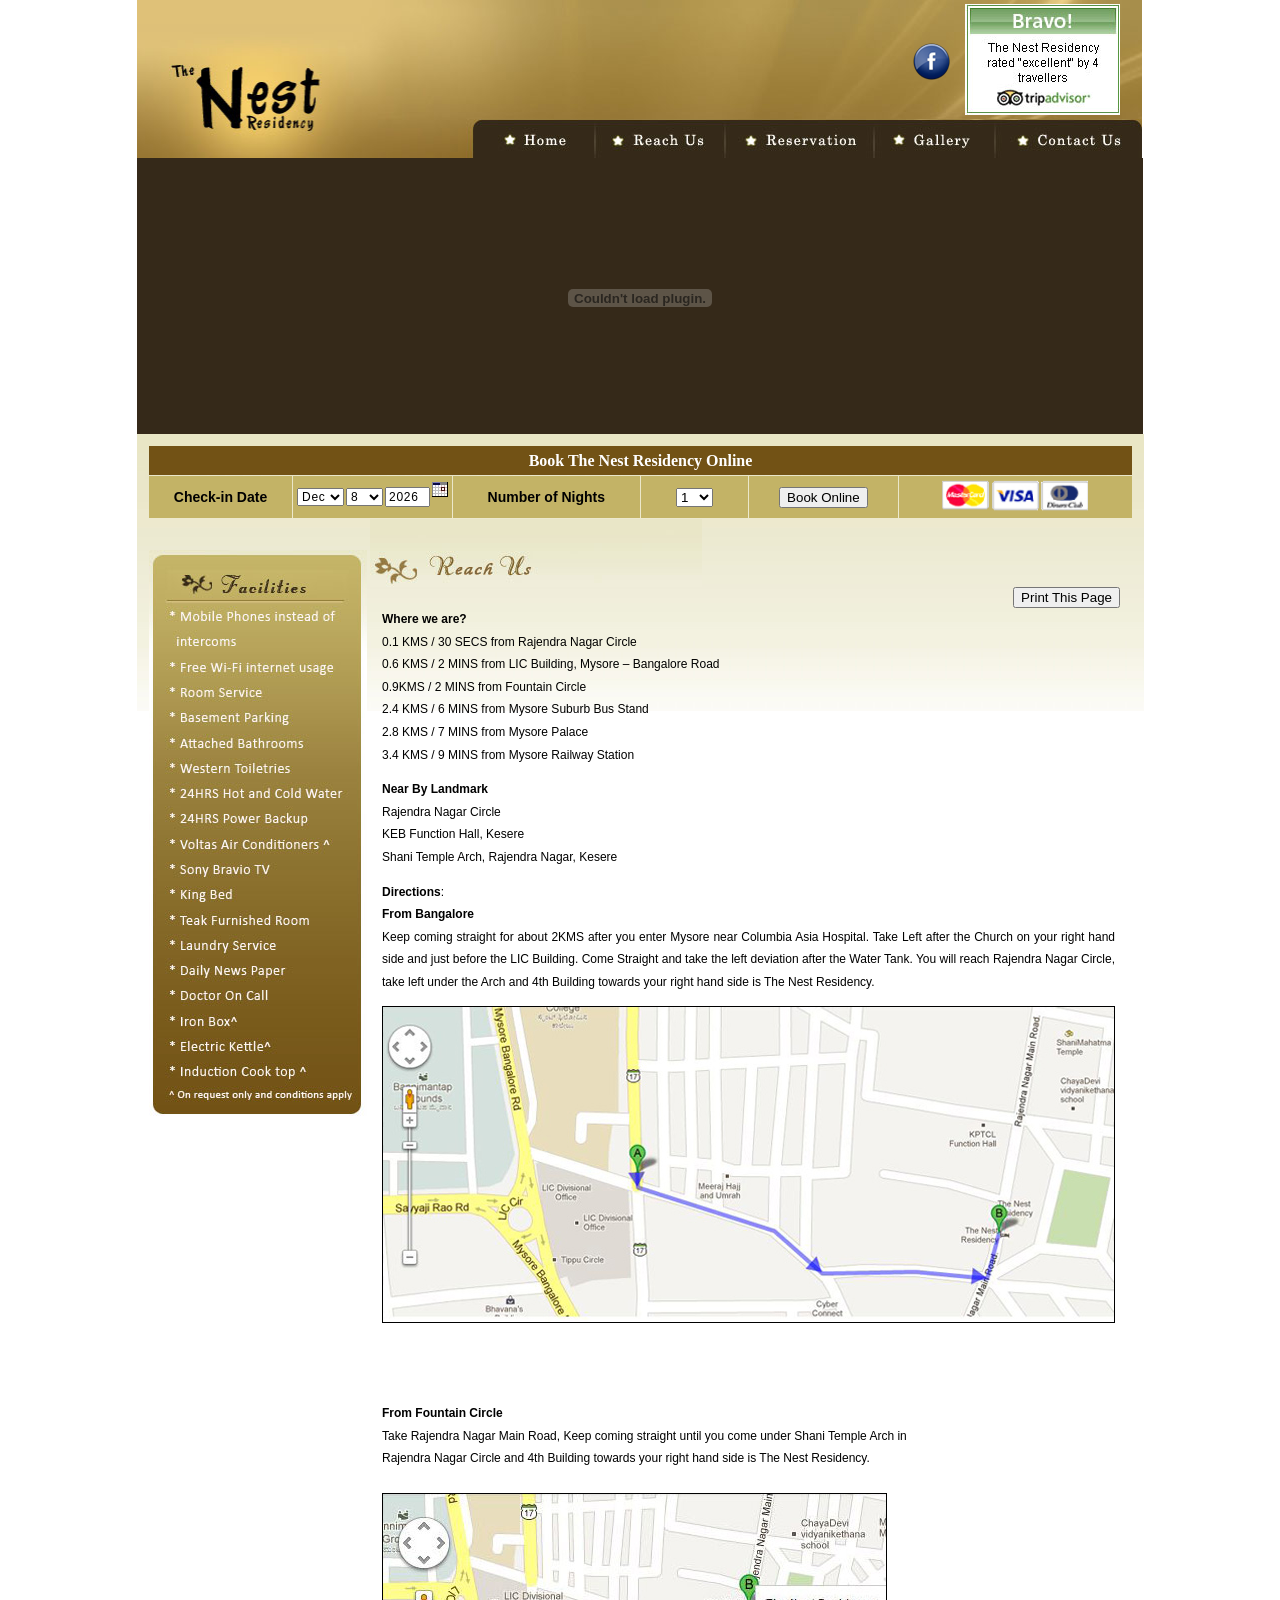
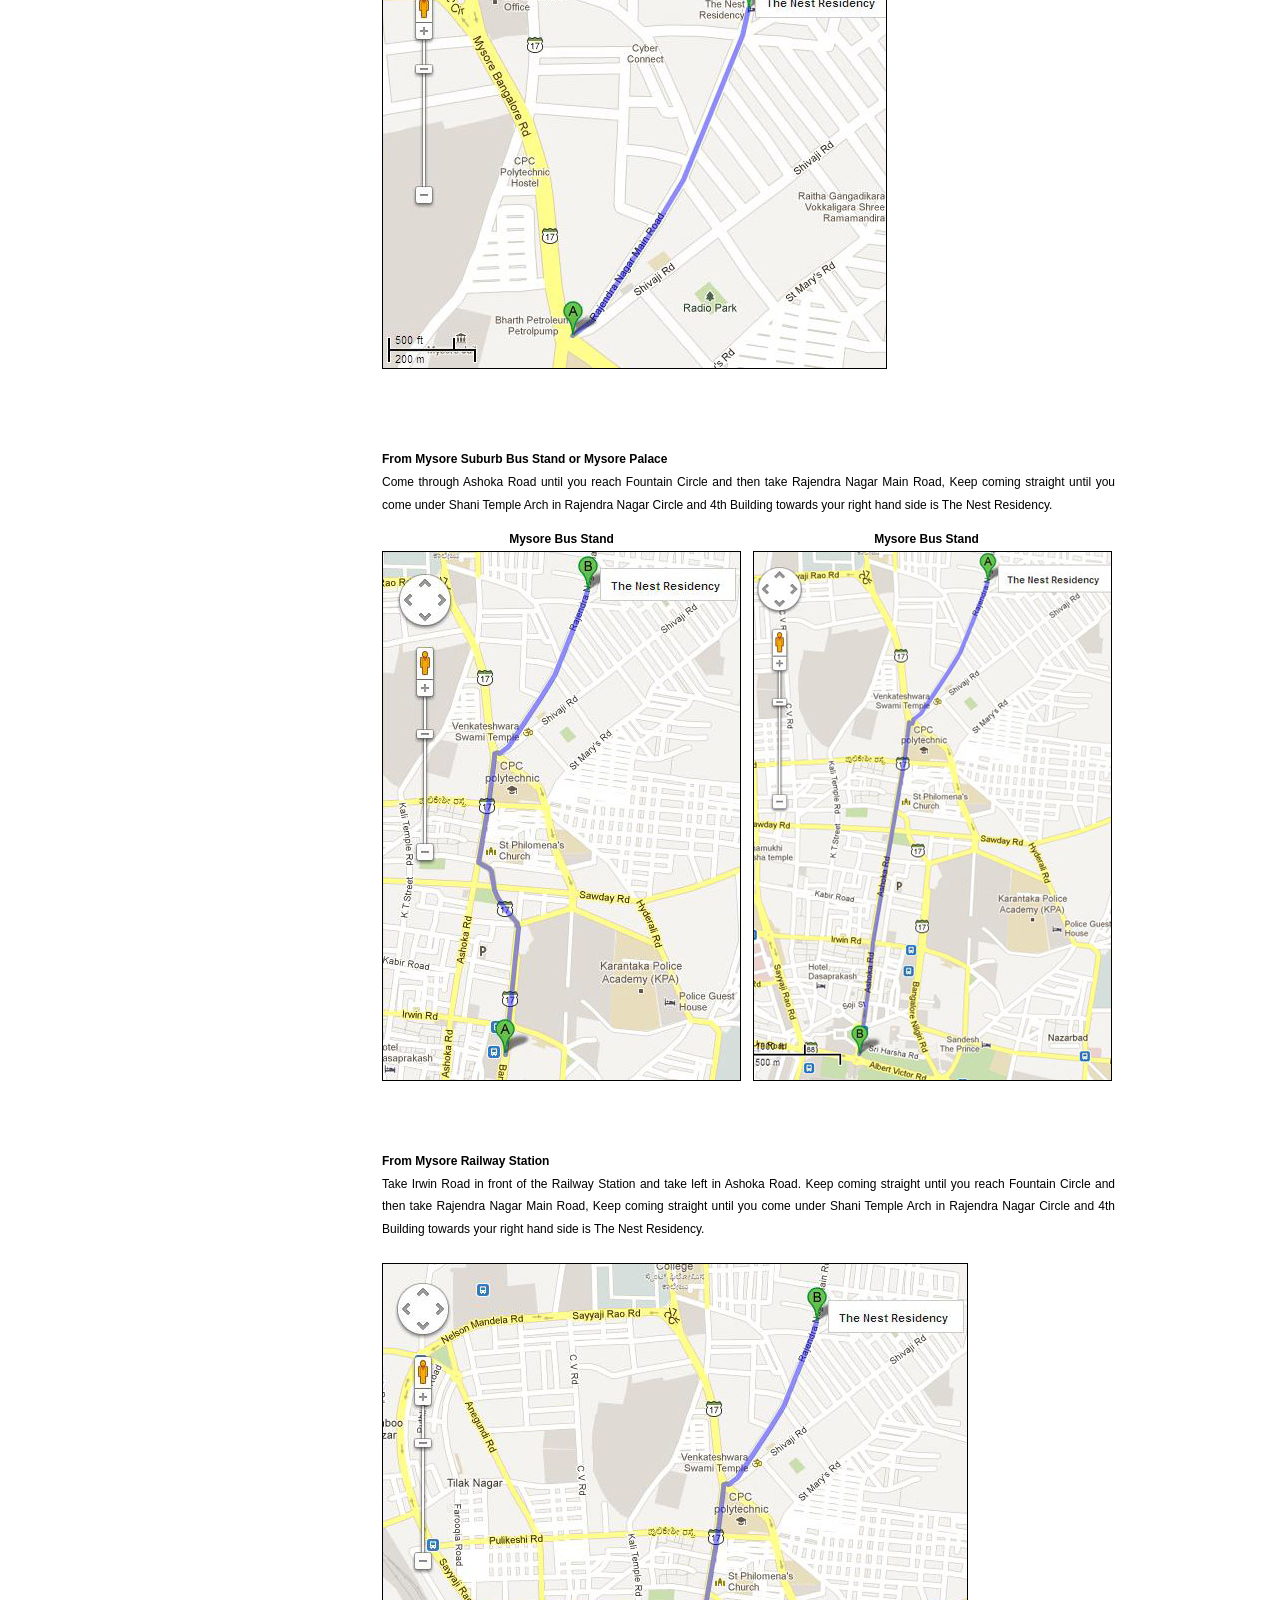
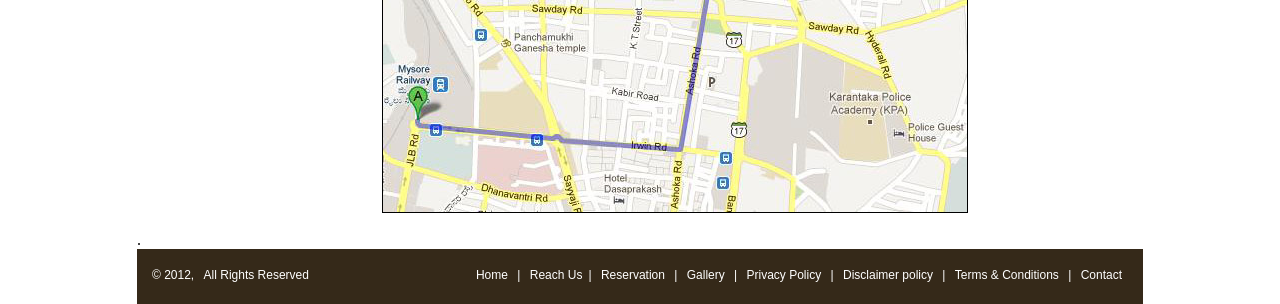
<file: reach_us.html>
<!DOCTYPE html PUBLIC "-//W3C//DTD XHTML 1.0 Transitional//EN" "http://www.w3.org/TR/xhtml1/DTD/xhtml1-transitional.dtd">
<html xmlns="http://www.w3.org/1999/xhtml">
<head>
<meta http-equiv="Content-Type" content="text/html; charset=iso-8859-1" />
<title>Reach Us -  The Nest Residency</title>
<link href="css/stylesheet.css" rel="stylesheet" type="text/css" />
</head>
<body>
<div class="BodyCenter">
	 <div class="Header">
     <div class="HeaderLeft"><img src="images/Header1.jpg" width="329" height="158" border="0" alt="The Nest Residency - Logo" />
     </div>
     <div class="HeaderRight">
     <div class="HeaderRight1">
     <div class="HeaderFacebook"><a href="http://www.facebook.com/nest.residency" target="_blank"><img src="images/Facebook.png" width="37" height="37" alt="Facebook" /></a> </div>
     <div class="HeaderFacebook2"><a target="_blank" href=http://www.tripadvisor.in/Hotel_Review-g304553-d2422326-Reviews-The_Nest_Residency-Mysore_Karnataka.html>
     <img src="images/Headertripadvisor.jpg" width="155" height="111" border="0" alt="The Nest Residency - Header" /></a> </div>
     </div>
     </div>
     <div class="HeaderMenu"><img src="images/headerMenu.jpg" alt="The Nest Residency - Menu" width="676" height="39" border="0" usemap="#Map2" />
         <map name="Map2" id="Map22">
           <area shape="rect" coords="20,6,121,34" href="index.html" />
           <area shape="rect" coords="22,7,124,34" href="index.html" />
           <area shape="rect" coords="135,4,251,37" href="reach_us.html" />
           <area shape="rect" coords="268,4,402,36" href="Nest Reservation Form.html" />
           <area shape="rect" coords="414,5,522,35" href="gallery.html" />
           <area shape="rect" coords="537,7,666,35" href="contact.html" />
         </map>
       <map name="Map2" id="Map2"><area shape="rect" coords="20,6,121,34" href="index.html" />
<area shape="rect" coords="22,7,124,34" href="index.html" />
<area shape="rect" coords="135,4,251,37" href="reach_us.html" />
<area shape="rect" coords="268,4,402,36" href="Nest Reservation Form.html" />
<area shape="rect" coords="414,5,522,35" href="gallery.html" />
<area shape="rect" coords="537,7,666,35" href="contact.html" />
</map>
     </div>
  </div>
  <div class="Banner">
    <object classid="clsid:D27CDB6E-AE6D-11cf-96B8-444553540000" codebase="http://download.macromedia.com/pub/shockwave/cabs/flash/swflash.cab#version=7,0,19,0" width="999" height="270">
      <param name="movie" value="images/Banner.swf" />
      <param name="quality" value="high" />
      <embed src="images/Banner.swf" quality="high" pluginspage="http://www.macromedia.com/go/getflashplayer" type="application/x-shockwave-flash" width="999" height="270"></embed>
    </object>
    </div>
	
<div class="Middle"><table width="100%" border="0" cellspacing="0" cellpadding="0">
  <tr>
    <td><form action="http://hotels.eglobe-solutions.com/nestresidency/booking/detail" method="post" name="frmHotelDetails" id="frmHotelDetails">
    <script type="text/javascript" src="images/calendarDateInput.js"></script>
    <span class="gradient-box gradient"></span> <span class="extBox"></span>
    <table width="100%" border="0" align="center" cellpadding="2" cellspacing="1" style="margin-top:10px; font-size: 14px;">
      <tr>
        <td height="25" colspan="6" align="center" bgcolor="#725215"><font style="color:#FFF; font-size:16px; font-weight:bold; font-family:Georgia, 'Times New Roman', Times, serif;">Book The Nest Residency Online</font></td>
      </tr>
      <tr>
        <td width="16%" align="center" bgcolor="#C3B366" style="font-family:'Trebuchet MS', Arial, Helvetica, sans-serif;"><strong>Check-in Date</strong></td>
        <td width="10%" align="center" bgcolor="#C3B366"><script>DateInput('checkInDateParam', true, 'DD-MON-YYYY')</script></td>
        <td width="21%" align="center" bgcolor="#C3B366" style="font-family:'Trebuchet MS', Arial, Helvetica, sans-serif;" ><strong>Number of Nights</strong></td>
        <td width="12%" align="center" bgcolor="#C3B366"><select name="selStay" id="selStay" onchange="document.getElementById('numNightsParam').value=this.value;">
          <option value="1">1</option>
          <option value="2">2</option>
          <option value="3">3</option>
          <option value="4">4</option>
          <option value="5">5</option>
          <option value="6">6</option>
          <option value="7">7</option>
          <option value="8">8</option>
          <option value="9">9</option>
          <option value="10">10</option>
        </select></td>
        <td width="16%" align="center" bgcolor="#C3B366"><input type="hidden" name="numNightsParam" id="numNightsParam" value="1"/>
          <input type="submit" name="cmdProceedToStep2" class="submit" id="cmdProceedToStep2" value="Book Online"  style="cursor:pointer;"/></td>
        <td width="25%" align="center" bgcolor="#C3B366"><span class="creditcard-frame"><img src="images/creditcards.gif" width="153" height="38" /></span></td>
        </tr>
    </table>
  </form></td>
  </tr>
</table>
	<div class="MiddleLeftSide">
    <a href="facilities.html"><img src="images/Menu.jpg" alt="The Nest Residency" width="218" height="566" border="0" /></a>    </div>
  <div class="MiddleAboutRightSide">
    	<div><img src="images/HdReachUs.jpg" alt="Reach Us" width="332" height="68" /> </div>
<div>
<div style="text-align:right;"> <input type="button"
  onClick="window.print()"
  value="Print This Page"/> </div>
        <div class="Font12" align="justify">
                      <strong>Where we are?</strong><br />
                        0.1 KMS / 30 SECS from Rajendra Nagar Circle<br />
                        0.6 KMS / 2 MINS from LIC Building, Mysore &ndash; Bangalore Road<br />
                        0.9KMS / 2 MINS from Fountain Circle<br />
                        2.4 KMS / 6 MINS from Mysore Suburb Bus Stand<br />
                        2.8 KMS / 7 MINS from Mysore Palace<br />
                      3.4 KMS / 9 MINS from Mysore Railway Station</p>
<p align="justify"><strong>Near By Landmark</strong><br />
                        Rajendra Nagar Circle<br />
                        KEB Function Hall, Kesere<br />
                      Shani Temple Arch, Rajendra Nagar, Kesere</p>
                      <p align="justify"><strong>Directions</strong>:<br />
                        <strong>From Bangalore</strong><br />
                        Keep coming straight for about 2KMS after you enter Mysore near Columbia Asia Hospital. Take Left 
                        after the Church on your right hand side and just before the LIC Building. Come Straight and take the left 
                        deviation after the Water Tank. You will reach Rajendra Nagar Circle, take left under the Arch and 4th 
                      Building towards your right hand side is The Nest Residency.</p>
                      <p align="justify"><img src="images/MapBangalore.jpg" width="731" height="315" border="1" /><br />
                          <br />
                          <br />
                        <br />
                      </p>
                      <p align="justify"><strong>From Fountain Circle</strong><br />
                        Take Rajendra Nagar Main Road, Keep coming straight until you come under Shani Temple Arch in<br />
                      Rajendra Nagar Circle and 4th Building towards your right hand side is The Nest Residency.<br />
                      <br />
                      <img src="images/MapFountainCircle.jpg" width="503" height="474" border="1" /><br />
                      <br />
                      <br />
                      <br />
                      </p>
                      <p align="justify"><strong>From Mysore Suburb Bus Stand or Mysore Palace</strong><br />
                        Come through Ashoka Road until you reach Fountain Circle and then take Rajendra Nagar Main Road, 
                        Keep coming straight until you come under Shani Temple Arch in Rajendra Nagar Circle and 4th Building
                      towards your right hand side is The Nest Residency.</p>
                      <table width="730" border="0" cellspacing="0" cellpadding="0">
                        <tr>
                          <td align="center"><strong>Mysore Bus Stand</strong></td>
                          <td align="center"><strong>Mysore Bus Stand</strong></td>
                        </tr>
                        <tr>
                          <td width="357" valign="top"><img src="images/MapBusStand.jpg" width="357" height="528" border="1" /></td>
                          <td width="373" align="right" valign="top"><img src="images/MapMysorePlace.jpg" width="357" height="528" border="1" /></td>
                        </tr>
                      </table>
                      <p align="justify"><br />
            <br />
          </p>
<p align="justify"><strong>From Mysore Railway Station</strong><br />
                        Take Irwin Road in front of the Railway Station and take left in Ashoka Road. Keep coming straight until 
                        you reach Fountain Circle and then take Rajendra Nagar Main Road, Keep coming straight until you 
                        come under Shani Temple Arch in Rajendra Nagar Circle and 4th Building towards your right hand side is 
                      The Nest Residency.<br />
                      <br />
                      <img src="images/MapRailwayStation.jpg" width="584" height="548" border="1" /></p>
        </div>
      </div>
    </div>
  </div>
.

<div class="Footer">
		<div class="FooterLeft">&copy; 2012, &nbsp; All Rights Reserved
        </div>
		<div class="FooterRight"> <a href="index.html" class="BottomFont">Home</a> | <a href="reach_us.html" class="BottomFont">Reach Us</a>| <a href="Nest Reservation Form.html" class="BottomFont">Reservation</a> | <a href="gallery.html" class="BottomFont">Gallery</a> | <a href="PrivacyPolicy.html" class="BottomFont">Privacy Policy</a> | <a href="DisclaimerPolicy.html" class="BottomFont">Disclaimer policy </a> | <a href="Terms_&amp;_Conditions.html" class="BottomFont">Terms &amp; Conditions </a> | <a href="contact.html" class="BottomFont">Contact </a></div>
</div>
<map name="Map" id="Map">
<area shape="rect" coords="601,93,729,135" href="reservation.aspx" />
<area shape="rect" coords="365,91,454,125" href="index.html" /><area shape="rect" coords="474,92,584,125" href="reach_us.html" />
<area shape="rect" coords="741,91,856,128" href="gallery.html" />
<area shape="rect" coords="869,91,999,123" href="contact.html" />
<area shape="rect" coords="13,6,212,115" href="http://www.nestresidency.com" />
</map>
</div>
</body>
</html>
</file>
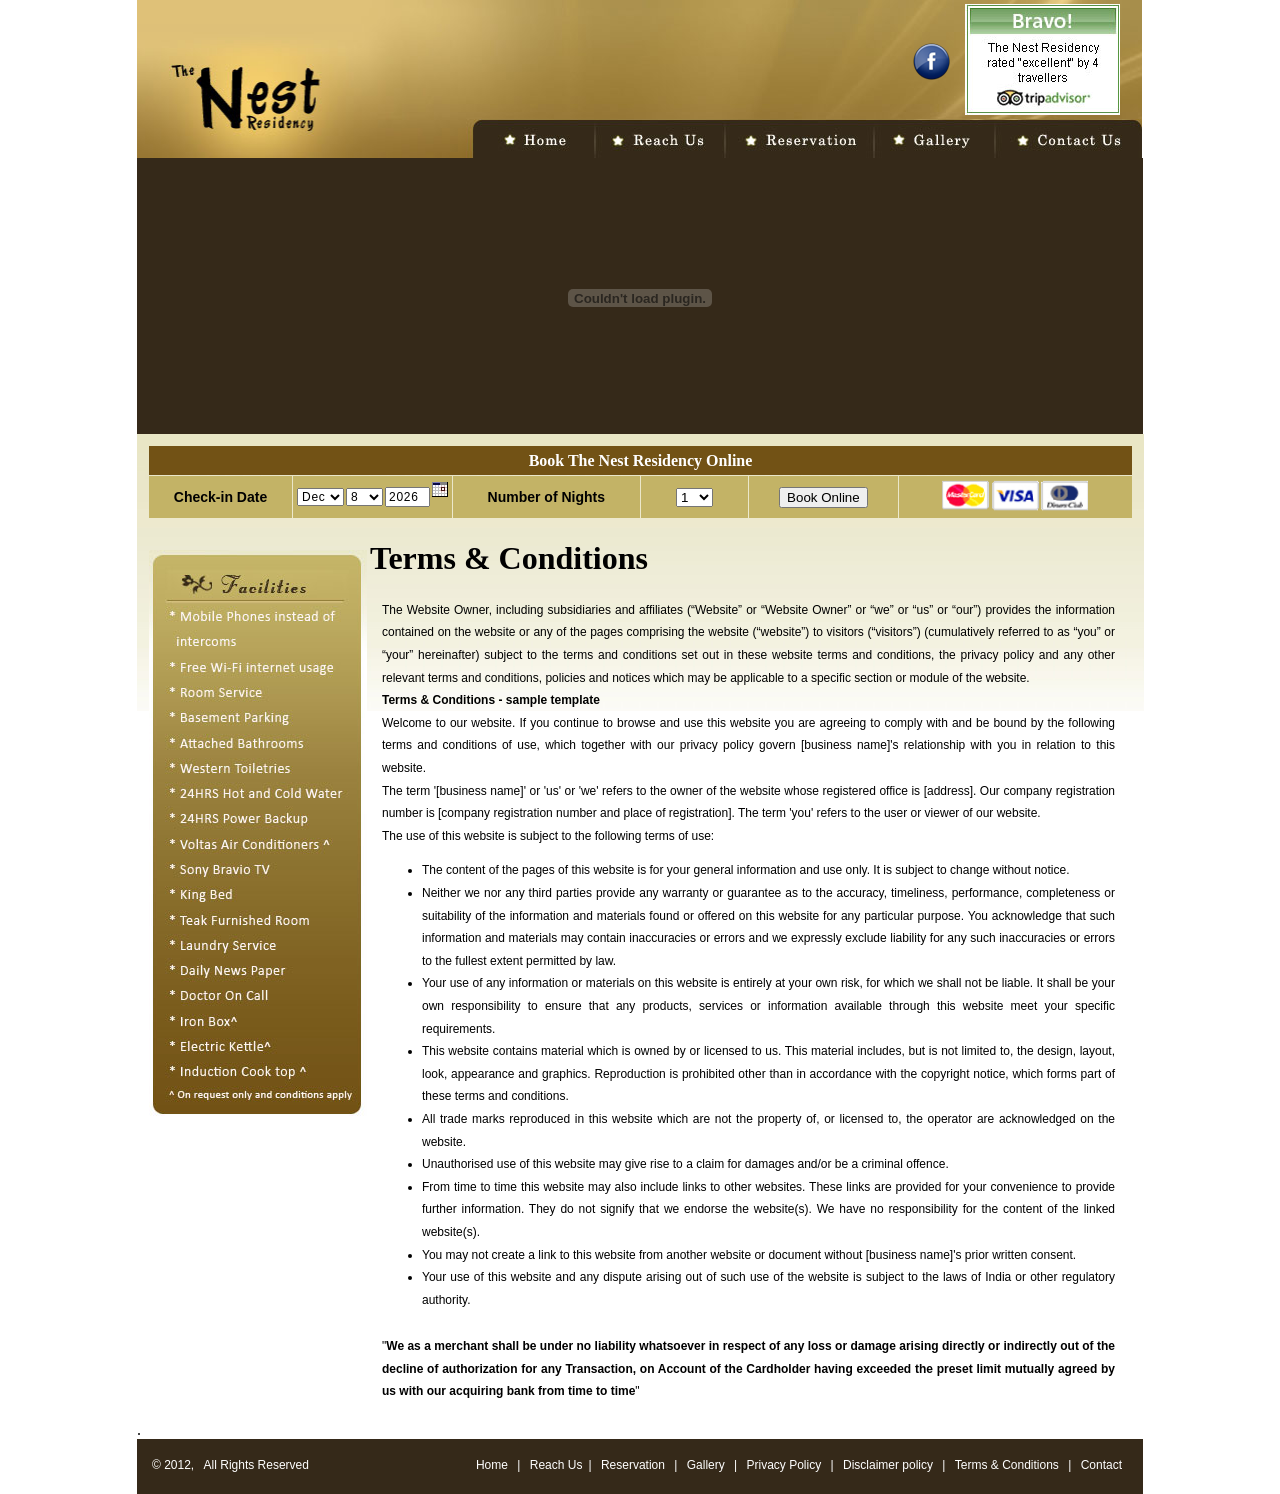
<file: Terms_&_Conditions.html>
<!DOCTYPE html PUBLIC "-//W3C//DTD XHTML 1.0 Transitional//EN" "http://www.w3.org/TR/xhtml1/DTD/xhtml1-transitional.dtd">
<html xmlns="http://www.w3.org/1999/xhtml">
<head>
<meta http-equiv="Content-Type" content="text/html; charset=iso-8859-1" />
<title>Terms & Conditions -  The Nest Residency</title>
<link href="css/stylesheet.css" rel="stylesheet" type="text/css" />
<style type="text/css">
<!--
	#gallery {
		padding: 5px;
		width: 700px;
		margin-left:0px;
	}
	#gallery ul { list-style: none; margin:0px; }
	#gallery ul li { display: inline; margin:15px;}
	#gallery ul img {
		border: 5px solid #3e3e3e;
		border-width: 3px 3px 3px;
		margin-top:15px;
		margin-bottom:15px;
	}
	#gallery ul a:hover img {
		border: 5px solid #999999;
		border-width: 3px 3px 3px;
		color: #fff;
	}
	#gallery ul a:hover { color: #fff; }
</style>
	<script type="text/javascript" src="js/jquery.js"></script>
	<script type="text/javascript" src="js/jquery.lightbox-0.5.js"></script>
	<link rel="stylesheet" type="text/css" href="css/jquery.lightbox-0.5.css" media="screen" />
    <script type="text/javascript">
    $(function() {
        $('#gallery a').lightBox();
    });
    </script>
</head>
<body>
<div class="BodyCenter">
	 <div class="Header">
     <div class="HeaderLeft"><img src="images/Header1.jpg" width="329" height="158" border="0" alt="The Nest Residency - Logo" />
     </div>
     <div class="HeaderRight">
     <div class="HeaderRight1">
     <div class="HeaderFacebook"><a href="http://www.facebook.com/nest.residency" target="_blank"><img src="images/Facebook.png" width="37" height="37" alt="Facebook" /></a> </div>
     <div class="HeaderFacebook2"><a target="_blank" href=http://www.tripadvisor.in/Hotel_Review-g304553-d2422326-Reviews-The_Nest_Residency-Mysore_Karnataka.html>
     <img src="images/Headertripadvisor.jpg" width="155" height="111" border="0" alt="The Nest Residency - Header" /></a> </div>
     </div>
     </div>
     <div class="HeaderMenu"><img src="images/headerMenu.jpg" alt="The Nest Residency - Menu" width="676" height="39" border="0" usemap="#Map2" />
         <map name="Map2" id="Map22">
           <area shape="rect" coords="20,6,121,34" href="index.html" />
           <area shape="rect" coords="22,7,124,34" href="index.html" />
           <area shape="rect" coords="135,4,251,37" href="reach_us.html" />
           <area shape="rect" coords="268,4,402,36" href="Nest Reservation Form.html" />
           <area shape="rect" coords="414,5,522,35" href="gallery.html" />
           <area shape="rect" coords="537,7,666,35" href="contact.html" />
         </map>
       <map name="Map2" id="Map2"><area shape="rect" coords="20,6,121,34" href="index.html" />
<area shape="rect" coords="22,7,124,34" href="index.html" />
<area shape="rect" coords="135,4,251,37" href="reach_us.html" />
<area shape="rect" coords="268,4,402,36" href="Nest Reservation Form.html" />
<area shape="rect" coords="414,5,522,35" href="gallery.html" />
<area shape="rect" coords="537,7,666,35" href="contact.html" />
</map>
     </div>
  </div>
  <div class="Banner">
    <object classid="clsid:D27CDB6E-AE6D-11cf-96B8-444553540000" codebase="http://download.macromedia.com/pub/shockwave/cabs/flash/swflash.cab#version=7,0,19,0" width="999" height="270">
      <param name="movie" value="images/Banner.swf" />
      <param name="quality" value="high" />
      <embed src="images/Banner.swf" quality="high" pluginspage="http://www.macromedia.com/go/getflashplayer" type="application/x-shockwave-flash" width="999" height="270"></embed>
    </object>
    </div>
	
<div class="Middle"><table width="100%" border="0" cellspacing="0" cellpadding="0">
  <tr>
    <td><form action="http://hotels.eglobe-solutions.com/nestresidency/booking/detail" method="post" name="frmHotelDetails" id="frmHotelDetails">
    <script type="text/javascript" src="images/calendarDateInput.js"></script>
    <span class="gradient-box gradient"></span> <span class="extBox"></span>
    <table width="100%" border="0" align="center" cellpadding="2" cellspacing="1" style="margin-top:10px; font-size: 14px;">
      <tr>
        <td height="25" colspan="6" align="center" bgcolor="#725215"><font style="color:#FFF; font-size:16px; font-weight:bold; font-family:Georgia, 'Times New Roman', Times, serif;">Book The Nest Residency Online</font></td>
      </tr>
      <tr>
        <td width="16%" align="center" bgcolor="#C3B366" style="font-family:'Trebuchet MS', Arial, Helvetica, sans-serif;"><strong>Check-in Date</strong></td>
        <td width="10%" align="center" bgcolor="#C3B366"><script>DateInput('checkInDateParam', true, 'DD-MON-YYYY')</script></td>
        <td width="21%" align="center" bgcolor="#C3B366" style="font-family:'Trebuchet MS', Arial, Helvetica, sans-serif;" ><strong>Number of Nights</strong></td>
        <td width="12%" align="center" bgcolor="#C3B366"><select name="selStay" id="selStay" onchange="document.getElementById('numNightsParam').value=this.value;">
          <option value="1">1</option>
          <option value="2">2</option>
          <option value="3">3</option>
          <option value="4">4</option>
          <option value="5">5</option>
          <option value="6">6</option>
          <option value="7">7</option>
          <option value="8">8</option>
          <option value="9">9</option>
          <option value="10">10</option>
        </select></td>
        <td width="16%" align="center" bgcolor="#C3B366"><input type="hidden" name="numNightsParam" id="numNightsParam" value="1"/>
          <input type="submit" name="cmdProceedToStep2" class="submit" id="cmdProceedToStep2" value="Book Online"  style="cursor:pointer;"/></td>
        <td width="25%" align="center" bgcolor="#C3B366"><span class="creditcard-frame"><img src="images/creditcards.gif" width="153" height="38" /></span></td>
        </tr>
    </table>
  </form></td>
  </tr>
</table>
	<div class="MiddleLeftSide">
    <a href="facilities.html"><img src="images/Menu.jpg" alt="The Nest Residency" width="218" height="566" border="0" /></a>    </div>
  <div class="MiddleAboutRightSide">
    	<div>
    	  <h1>Terms & Conditions  </h1>
    </div>
        <div>
                    <div class="Font12">
                      <p>The  Website Owner, including subsidiaries and affiliates (&ldquo;Website&rdquo; or &ldquo;Website  Owner&rdquo; or &ldquo;we&rdquo; or &ldquo;us&rdquo; or &ldquo;our&rdquo;) provides the information contained on the  website or any of the pages comprising the website (&ldquo;website&rdquo;) to visitors  (&ldquo;visitors&rdquo;) (cumulatively referred to as &ldquo;you&rdquo; or &ldquo;your&rdquo; hereinafter) subject  to the terms and conditions set out in these website terms and conditions, the  privacy policy and any other relevant terms and conditions, policies and  notices which may be applicable to a specific section or module of the website.<br />
                        <strong>Terms &amp; Conditions -  sample template</strong><br />
Welcome to our website.  If you continue to browse and use this website you are agreeing to comply with  and be bound by the following terms and conditions of use, which together with  our privacy policy govern [business name]'s relationship with you in relation  to this website.<br />
The term '[business  name]' or 'us' or 'we' refers to the owner of the website whose registered  office is [address]. Our company registration number is [company registration  number and place of registration]. The term 'you' refers to the user or viewer  of our website.<br />
The use of this website  is subject to the following terms of use:</p>
                      <ul type="disc">
                        <li>The       content of the pages of this website is for your general information and       use only. It is subject to change without notice.</li>
                        <li>Neither we nor any       third parties provide any warranty or guarantee as to the accuracy,       timeliness, performance, completeness or suitability of the information       and materials found or offered on this website for any particular purpose.       You acknowledge that such information and materials may contain       inaccuracies or errors and we expressly exclude liability for any such       inaccuracies or errors to the fullest extent permitted by law.</li>
                        <li>Your use of any       information or materials on this website is entirely at your own risk, for       which we shall not be liable. It shall be your own responsibility to       ensure that any products, services or information available through this       website meet your specific requirements.</li>
                        <li>This website       contains material which is owned by or licensed to us. This material       includes, but is not limited to, the design, layout, look, appearance and       graphics. Reproduction is prohibited other than in accordance with the       copyright notice, which forms part of these terms and conditions.</li>
                        <li>All trade marks       reproduced in this website which are not the property of, or licensed to,       the operator are acknowledged on the website.</li>
                        <li>Unauthorised use of       this website may give rise to a claim for damages and/or be a criminal       offence.</li>
                        <li>From time to time       this website may also include links to other websites. These links are       provided for your convenience to provide further information. They do not       signify that we endorse the website(s). We have no responsibility for the       content of the linked website(s).</li>
                        <li>You may not create       a link to this website from another website or document without [business       name]'s prior written consent.</li>
                        <li>Your use of this       website and any dispute arising out of such use of the website is subject       to the laws of India or other regulatory authority.</li>
                      </ul>
                      <table border="0" cellspacing="0" cellpadding="0">
                       
                        <tr>
                          <td width="740" valign="bottom"><p>&quot;<strong>We as a merchant shall be under no liability    whatsoever in respect of any loss or damage arising directly or indirectly    out of the decline of authorization for any Transaction, on Account of the    Cardholder having exceeded the preset limit mutually agreed by us with our    acquiring bank from time to time</strong>&quot;</p></td>
                        </tr>
                      </table>
                    </div>
        </div>
    </div>
  </div>
.

<div class="Footer">
		<div class="FooterLeft">&copy; 2012, &nbsp; All Rights Reserved
        </div>
        <div class="FooterRight">
        <a href="index.html" class="BottomFont">Home</a> | <a href="reach_us.html" class="BottomFont">Reach Us</a>| <a href="Nest Reservation Form.html" class="BottomFont">Reservation</a> | <a href="gallery.html" class="BottomFont">Gallery</a> | <a href="PrivacyPolicy.html" class="BottomFont">Privacy Policy</a> | <a href="DisclaimerPolicy.html" class="BottomFont">Disclaimer policy </a> | <a href="Terms_&amp;_Conditions.html" class="BottomFont">Terms & Conditions </a> | <a href="contact.html" class="BottomFont">Contact  </a>        </div>
</div>
<map name="Map" id="Map">
<area shape="rect" coords="601,93,729,135" href="reservation.aspx" />
<area shape="rect" coords="365,91,454,125" href="index.html" /><area shape="rect" coords="474,92,584,125" href="reach_us.html" />
<area shape="rect" coords="741,91,856,128" href="gallery.html" />
<area shape="rect" coords="869,91,999,123" href="contact.html" />
<area shape="rect" coords="13,6,212,115" href="http://www.nestresidency.com" />
</map>
</div>
</body>
</html>
</file>
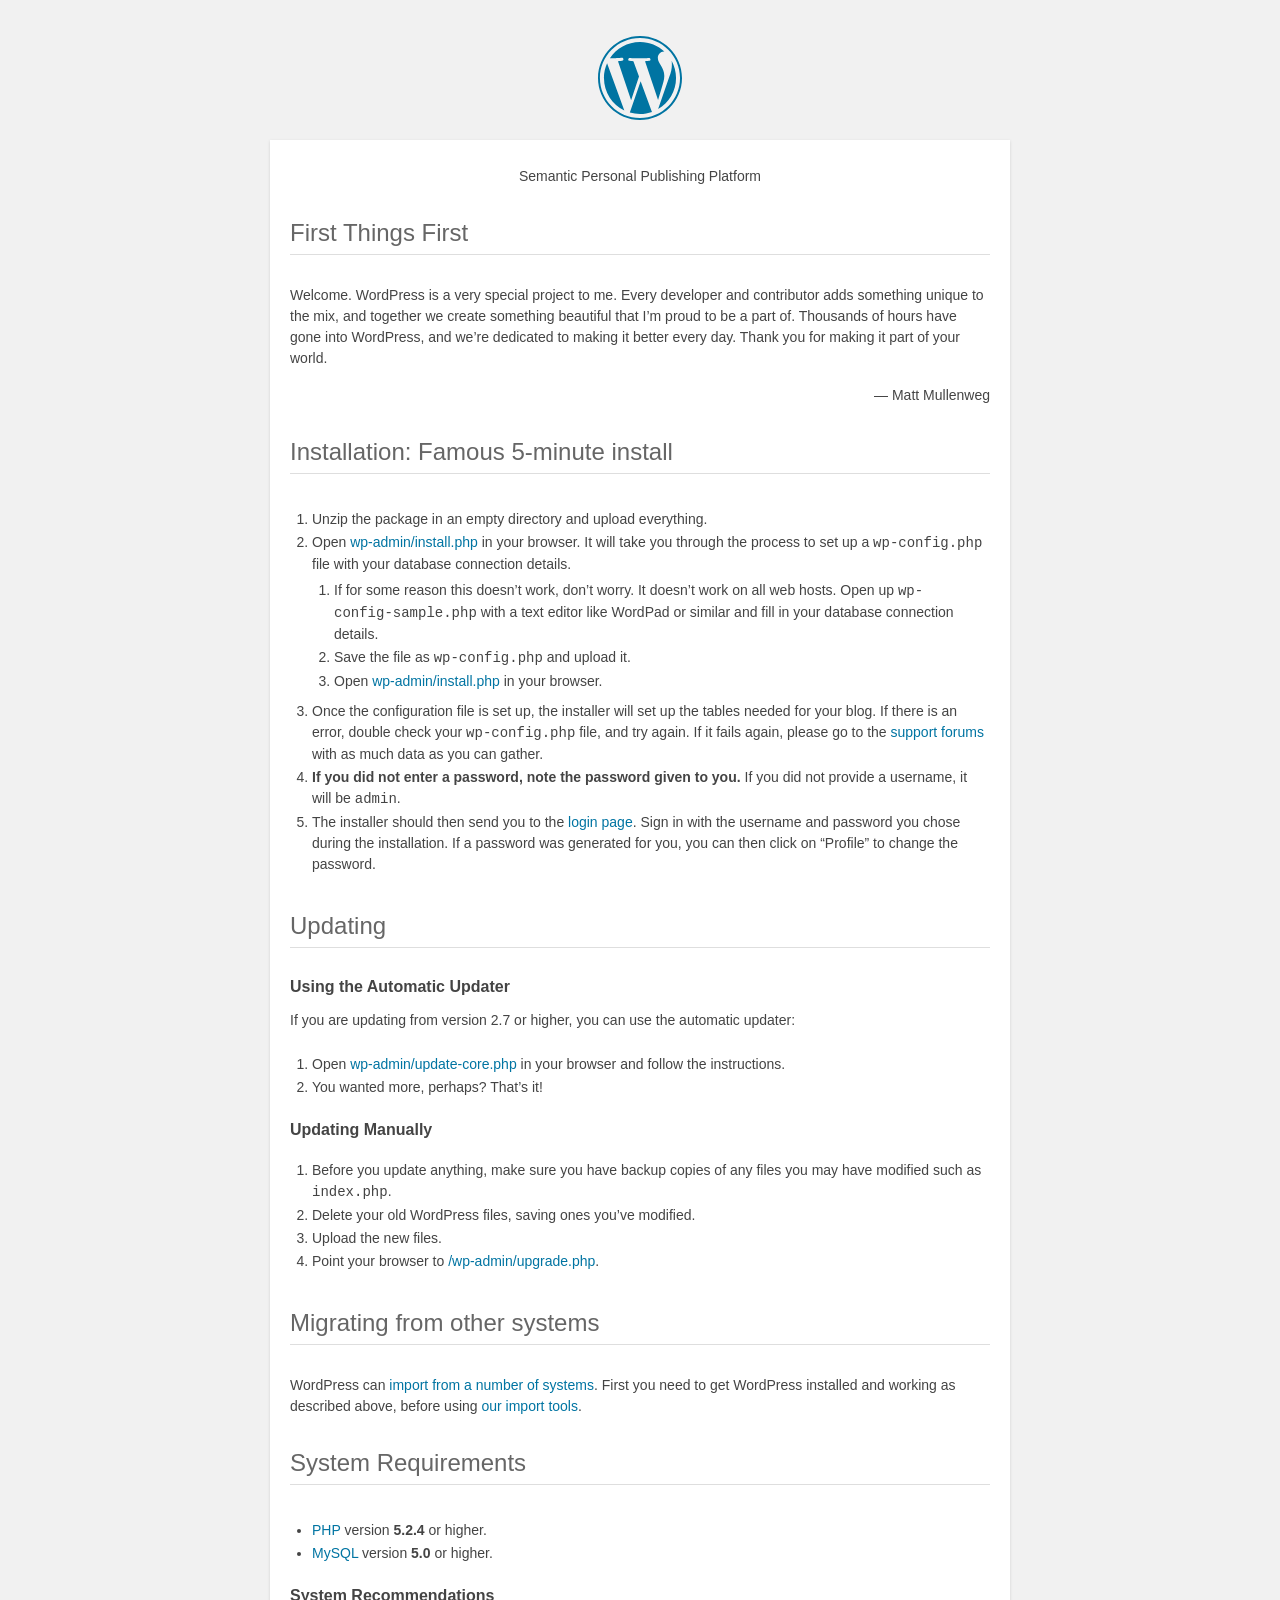
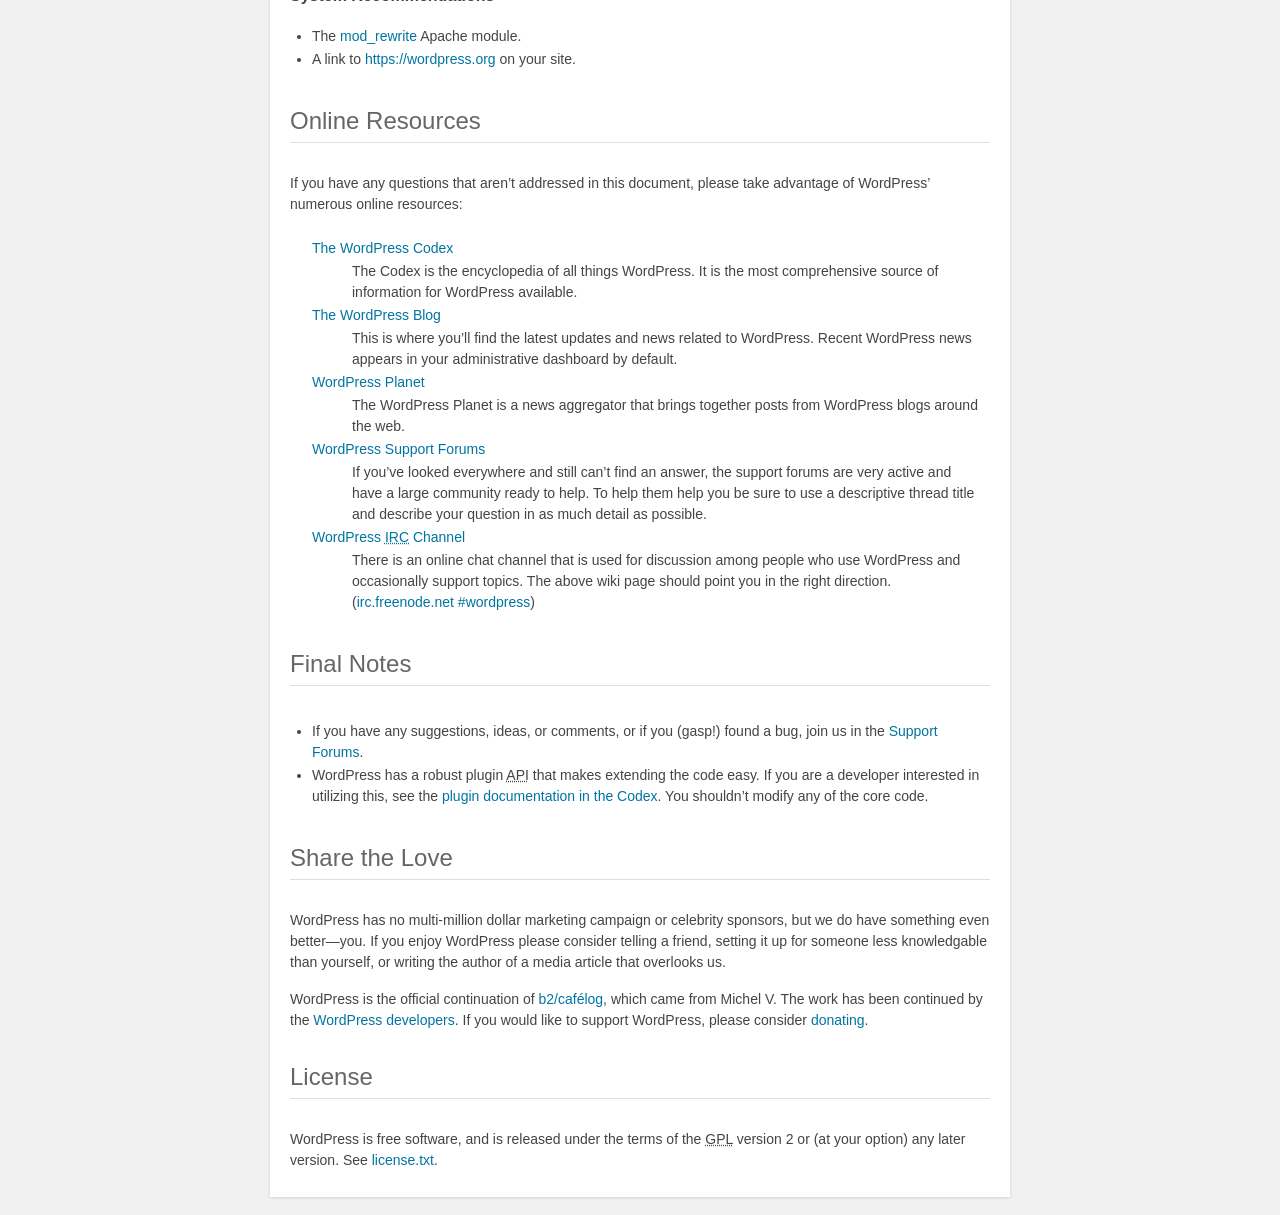
<file: thenestresidency.com/readme.html>
<!DOCTYPE html>
<html>
<head>
	<meta name="viewport" content="width=device-width" />
	<meta http-equiv="Content-Type" content="text/html; charset=utf-8" />
	<title>WordPress &#8250; ReadMe</title>
	<link rel="stylesheet" href="wp-admin/css/install.css?ver=20100228" type="text/css" />
</head>
<body>
<h1 id="logo">
	<a href="https://wordpress.org/"><img alt="WordPress" src="wp-admin/images/wordpress-logo.png" /></a>
</h1>
<p style="text-align: center">Semantic Personal Publishing Platform</p>

<h1>First Things First</h1>
<p>Welcome. WordPress is a very special project to me. Every developer and contributor adds something unique to the mix, and together we create something beautiful that I&#8217;m proud to be a part of. Thousands of hours have gone into WordPress, and we&#8217;re dedicated to making it better every day. Thank you for making it part of your world.</p>
<p style="text-align: right">&#8212; Matt Mullenweg</p>

<h1>Installation: Famous 5-minute install</h1>
<ol>
	<li>Unzip the package in an empty directory and upload everything.</li>
	<li>Open <span class="file"><a href="wp-admin/install.php">wp-admin/install.php</a></span> in your browser. It will take you through the process to set up a <code>wp-config.php</code> file with your database connection details.
		<ol>
			<li>If for some reason this doesn&#8217;t work, don&#8217;t worry. It doesn&#8217;t work on all web hosts. Open up <code>wp-config-sample.php</code> with a text editor like WordPad or similar and fill in your database connection details.</li>
			<li>Save the file as <code>wp-config.php</code> and upload it.</li>
			<li>Open <span class="file"><a href="wp-admin/install.php">wp-admin/install.php</a></span> in your browser.</li>
		</ol>
	</li>
	<li>Once the configuration file is set up, the installer will set up the tables needed for your blog. If there is an error, double check your <code>wp-config.php</code> file, and try again. If it fails again, please go to the <a href="https://wordpress.org/support/" title="WordPress support">support forums</a> with as much data as you can gather.</li>
	<li><strong>If you did not enter a password, note the password given to you.</strong> If you did not provide a username, it will be <code>admin</code>.</li>
	<li>The installer should then send you to the <a href="wp-login.php">login page</a>. Sign in with the username and password you chose during the installation. If a password was generated for you, you can then click on &#8220;Profile&#8221; to change the password.</li>
</ol>

<h1>Updating</h1>
<h2>Using the Automatic Updater</h2>
<p>If you are updating from version 2.7 or higher, you can use the automatic updater:</p>
<ol>
	<li>Open <span class="file"><a href="wp-admin/update-core.php">wp-admin/update-core.php</a></span> in your browser and follow the instructions.</li>
	<li>You wanted more, perhaps? That&#8217;s it!</li>
</ol>

<h2>Updating Manually</h2>
<ol>
	<li>Before you update anything, make sure you have backup copies of any files you may have modified such as <code>index.php</code>.</li>
	<li>Delete your old WordPress files, saving ones you&#8217;ve modified.</li>
	<li>Upload the new files.</li>
	<li>Point your browser to <span class="file"><a href="wp-admin/upgrade.php">/wp-admin/upgrade.php</a>.</span></li>
</ol>

<h1>Migrating from other systems</h1>
<p>WordPress can <a href="http://codex.wordpress.org/Importing_Content">import from a number of systems</a>. First you need to get WordPress installed and working as described above, before using <a href="wp-admin/import.php" title="Import to WordPress">our import tools</a>.</p>

<h1>System Requirements</h1>
<ul>
	<li><a href="http://php.net/">PHP</a> version <strong>5.2.4</strong> or higher.</li>
	<li><a href="http://www.mysql.com/">MySQL</a> version <strong>5.0</strong> or higher.</li>
</ul>

<h2>System Recommendations</h2>
<ul>
	<li>The <a href="http://httpd.apache.org/docs/2.2/mod/mod_rewrite.html">mod_rewrite</a> Apache module.</li>
	<li>A link to <a href="https://wordpress.org/">https://wordpress.org</a> on your site.</li>
</ul>

<h1>Online Resources</h1>
<p>If you have any questions that aren&#8217;t addressed in this document, please take advantage of WordPress&#8217; numerous online resources:</p>
<dl>
	<dt><a href="http://codex.wordpress.org/">The WordPress Codex</a></dt>
		<dd>The Codex is the encyclopedia of all things WordPress. It is the most comprehensive source of information for WordPress available.</dd>
	<dt><a href="https://wordpress.org/news/">The WordPress Blog</a></dt>
		<dd>This is where you&#8217;ll find the latest updates and news related to WordPress. Recent WordPress news appears in your administrative dashboard by default.</dd>
	<dt><a href="http://planet.wordpress.org/">WordPress Planet</a></dt>
		<dd>The WordPress Planet is a news aggregator that brings together posts from WordPress blogs around the web.</dd>
	<dt><a href="https://wordpress.org/support/">WordPress Support Forums</a></dt>
		<dd>If you&#8217;ve looked everywhere and still can&#8217;t find an answer, the support forums are very active and have a large community ready to help. To help them help you be sure to use a descriptive thread title and describe your question in as much detail as possible.</dd>
	<dt><a href="http://codex.wordpress.org/IRC">WordPress <abbr title="Internet Relay Chat">IRC</abbr> Channel</a></dt>
		<dd>There is an online chat channel that is used for discussion among people who use WordPress and occasionally support topics. The above wiki page should point you in the right direction. (<a href="irc://irc.freenode.net/wordpress">irc.freenode.net #wordpress</a>)</dd>
</dl>

<h1>Final Notes</h1>
<ul>
	<li>If you have any suggestions, ideas, or comments, or if you (gasp!) found a bug, join us in the <a href="https://wordpress.org/support/">Support Forums</a>.</li>
	<li>WordPress has a robust plugin <abbr title="application programming interface">API</abbr> that makes extending the code easy. If you are a developer interested in utilizing this, see the <a href="http://codex.wordpress.org/Plugin_API" title="WordPress plugin API">plugin documentation in the Codex</a>. You shouldn&#8217;t modify any of the core code.</li>
</ul>

<h1>Share the Love</h1>
<p>WordPress has no multi-million dollar marketing campaign or celebrity sponsors, but we do have something even better&#8212;you. If you enjoy WordPress please consider telling a friend, setting it up for someone less knowledgable than yourself, or writing the author of a media article that overlooks us.</p>

<p>WordPress is the official continuation of <a href="http://cafelog.com/">b2/caf&#233;log</a>, which came from Michel V. The work has been continued by the <a href="https://wordpress.org/about/">WordPress developers</a>. If you would like to support WordPress, please consider <a href="https://wordpress.org/donate/" title="Donate to WordPress">donating</a>.</p>

<h1>License</h1>
<p>WordPress is free software, and is released under the terms of the <abbr title="GNU General Public License">GPL</abbr> version 2 or (at your option) any later version. See <a href="license.txt">license.txt</a>.</p>

</body>
</html>
</file>
<file: css/stylesheet.css>
/* CSS Document */
body {
margin-left: 0px;
margin-top: 0px;
margin-right: 0px;
margin-bottom: 0px;
}

.BodyCenter{
width:1006px;
margin-left:auto;
margin-right:auto;
}

.Header{
width:1006px;
margin-left:auto;
margin-right:auto;
float:left;
}

.HeaderLeft{
width:329px;
float:left;
}

.HeaderRight{
width:676px;
height:119px;
background-image:url(../images/Header2.jpg);
background-repeat:no-repeat;
float:left;
}

.HeaderRight1{
width:230px;
float:right;
margin-top:4px;
margin-right:0px;
}

.HeaderFacebook{
float:left;
margin:39px 15px 1px 1px;
}

.HeaderFacebook2{
float:left;
}

.HeaderMenu{
width:676px;
float:left;
}

.Banner{
width:1006px;
margin-left:auto;
margin-right:auto;
float:left;
text-align:center;
padding:5px 0px 1px 0px;
background-color:#352919;
}

.Middle{
width:985px;
margin-left:auto;
margin-right:auto;
float:left;
background-image:url(../images/LeftTextBg.jpg);
background-repeat:repeat-x;
padding:1px 11px 1px 11px;
}

.MiddleLeftSide{
width:220px;
margin-left:auto;
margin-right:auto;
float:left;
padding:31px 1px 2px 1px;
}

.MiddleCenterSide{
width:408px;
margin-left:auto;
margin-right:auto;
float:left;
}

.MiddleAboutRightSide{
width:750px;
margin-left:auto;
margin-right:auto;
float:left;
vertical-align:top;
}

.MiddleRightSide{
width:350px;
margin-left:auto;
margin-right:auto;
float:left;
padding:9px 1px 0px 1px;
}

.Font12{
font-family:Arial, Helvetica, sans-serif;
font-size:12px;
padding:0px 5px 5px 12px;
line-height:22.6px;
text-align:justify;
}

.Marquee{
color: #993300;
font-family:Arial, Helvetica, sans-serif;
font-size:12px;
padding:15px 5px 15px 12px;}

.Footer{
background-color:#352919;
height:55px;
width:1006px;
vertical-align:bottom;
float:left;
}

.FooterLeft{
font-family:Arial, Helvetica, sans-serif;
font-size:12px;
color:#FFFFFF;
width:250px;
float:left;
text-align:left;
padding:19px 2px 2px 15px;
}

.FooterRight{
font-family:Arial, Helvetica, sans-serif;
font-size:12px;
color:#FFFFFF;
width:699px;
float:Right;
text-align:Right;
padding:19px 15px 2px 15px;

}













.BottomFont{
font-family:Arial, Helvetica, sans-serif;
font-size:12px;
color:#FFFFFF;
padding:2px 6px 2px 6px;
text-decoration:none;
}

.HomeBottomBg{
background-image:url(../images/BottomBg.jpg);
background-repeat:no-repeat;
width:1006px;
height:281px;
margin-left:auto;
margin-right: auto;
float: right;
}

.TextBg{
background-image:url(../images/LeftTextBg.jpg); 
background-repeat:repeat-x;
}

.Flash{
padding:0px 0px 2px 0px;
background-color:#352919;
}

.HomeMore{
font-family:Arial, Helvetica, sans-serif;
font-size:12px;
font-weight:bold;
color:#000000;
letter-spacing:.08em;
text-decoration:none;
}

.EnquiryBg{
background-image:url(../images/EnquiryBg.jpg);
background-repeat:no-repeat;
width:365px;
height:279px;
}

.Font{
font-family:Arial, Helvetica, sans-serif;
font-size:12px;
padding:0px 5px 5px 5px;
line-height:21px;
}

.Font1{
font-family:Arial, Helvetica, sans-serif;
font-size:12px;
padding:5px 33px 5px 5px;
line-height:22px;
}

.Enquiry{
font-family:Arial, Helvetica, sans-serif;
font-size:12px;
font-weight:bold;
padding:2px 2px 2px 2px;
line-height:22px;
}
.style2 {
font-family: Arial, Helvetica, sans-serif;
color: #FFFFFF;
font-size: 17px;
font-weight: bold;
}

.Border{
border:#776539 5px solid;
}

.BorderMysore{
border:#776539 3px solid;
}

.style3 {
font-size: 10px;
font-family: Arial, Helvetica, sans-serif;
color: #FFFFFF;
}
.ReservationFont{
font-family:Arial, Helvetica, sans-serif;
font-size:12px;
font-weight:bold;
text-align:left;
padding:3px 3px 3px 45px;
}

.ReservationHdFont{
font-family:Arial, Helvetica, sans-serif;
font-size:16px;
font-weight:bold;
text-align:center;
color:#7E6530;
letter-spacing:.04em;
text-shadow:#FFFFFF 1px 1px 1px;
background-color:#D7CB95;
height:33px;
}
.ReservationBorder{
background-color:#EBE9D0;
border:#8F7136 solid 1px;
}

.ReservationTextBox{
width:166px;
padding:2px 2px 2px 9px;
}
.ReservationTextBox1{
width:166px;
padding:2px 2px 2px 9px;
}

.AboutFont{
font-family:Arial, Helvetica, sans-serif;
font-size:12px;
padding:0px 5px 5px 5px;
line-height:26px;
text-align:justify;
}

.MysoreFont{
font-family:Arial, Helvetica, sans-serif;
font-size:12px;
padding:0px 5px 0px 5px;
line-height:23px;
text-align:justify;
}

.MysoreBoder{
font-family:Arial, Helvetica, sans-serif;
padding:2px 5px 8px 5px;
color:#7E6530;
font-weight:bold;
border-bottom:#7E6530 solid 1px;
height:15px; width:696px; float:left;
margin:0px 0px 15px 0px;
}

.MysoreHdFont{
font-family:Arial, Helvetica, sans-serif;
padding:8px 5px 8px 5px;
color:#7E6530;
font-weight:bold;
font-size:17px;
height:15px; width:696px; float:left;
}

.MysoreTop{
font-family:Arial, Helvetica, sans-serif;
padding:8px 5px 8px 5px;
color:#7E6530;
font-weight:bold;
}
</file>
<file: thenestresidency.com/wp-admin/css/install.css>
html {
	background: #f1f1f1;
	margin: 0 20px;
}

body {
	background: #fff;
	color: #444;
	font-family: "Open Sans", sans-serif;
	margin: 140px auto 25px;
	padding: 20px 20px 10px 20px;
	max-width: 700px;
	-webkit-font-smoothing: subpixel-antialiased;
	-webkit-box-shadow: 0 1px 3px rgba(0,0,0,0.13);
	box-shadow: 0 1px 3px rgba(0,0,0,0.13);
}

a {
	color: #0074a2;
	text-decoration: none;
}

a:hover {
	color: #2ea2cc;
}

h1 {
	border-bottom: 1px solid #dedede;
	clear: both;
	color: #666;
	font-size: 24px;
	margin: 30px 0;
	padding: 0;
	padding-bottom: 7px;
	font-weight: normal;
}

h2 {
	font-size: 16px;
}

p, li, dd, dt {
	padding-bottom: 2px;
	font-size: 14px;
	line-height: 1.5;
}

code, .code {
	font-family: Consolas, Monaco, monospace;
}

ul, ol, dl {
	padding: 5px 5px 5px 22px;
}

a img {
	border:0
}
abbr {
	border: 0;
	font-variant: normal;
}

label {
	cursor: pointer;
}

#logo {
	margin: 6px 0 14px 0;
	border-bottom: none;
	text-align:center
}
#logo a {
	background-image: url(../images/w-logo-blue.png?ver=20131202);
	background-image: none, url(../images/wordpress-logo.svg?ver=20131107);
	-webkit-background-size: 84px;
	background-size: 84px;
	background-position: center top;
	background-repeat: no-repeat;
	color: #999;
	height: 84px;
	font-size: 20px;
	font-weight: normal;
	line-height: 1.3em;
	margin: -130px auto 25px;
	padding: 0;
	text-decoration: none;
	width: 84px;
	text-indent: -9999px;
	outline: none;
	overflow: hidden;
	display: block;
}
.step {
	margin: 20px 0 15px;
}
.step, th {
	text-align: left;
	padding: 0;
}
.language-chooser.wp-core-ui .step .button.button-large {
	height: 36px;
	vertical-align: middle;
	font-size: 14px;
}
textarea {
	border: 1px solid #dfdfdf;
	font-family: "Open Sans", sans-serif;
	width: 100%;
	-webkit-box-sizing: border-box;
	-moz-box-sizing: border-box;
	box-sizing: border-box;
}

.form-table {
	border-collapse: collapse;
	margin-top: 1em;
	width: 100%;
}

.form-table td {
	margin-bottom: 9px;
	padding: 10px 20px 10px 0;
	border-bottom: 8px solid #fff;
	font-size: 14px;
	vertical-align: top
}

.form-table th {
	font-size: 14px;
	text-align: left;
	padding: 16px 20px 10px 0;
	width: 140px;
	vertical-align: top;
}

.form-table code {
	line-height: 18px;
	font-size: 14px;
}

.form-table p {
	margin: 4px 0 0 0;
	font-size: 11px;
}

.form-table input {
	line-height: 20px;
	font-size: 15px;
	padding: 3px 5px;
	border: 1px solid #ddd;
	-webkit-box-shadow: inset 0 1px 2px rgba(0,0,0,0.07);
	box-shadow: inset 0 1px 2px rgba(0,0,0,0.07);
}

input,
submit {
	font-family: "Open Sans", sans-serif;
}

.form-table input[type=text],
.form-table input[type=email],
.form-table input[type=url],
.form-table input[type=password] {
	width: 206px;
}

.form-table th p {
	font-weight: normal;
}

.form-table.install-success td {
	vertical-align: middle;
	padding: 16px 20px 10px 0;
}

.form-table.install-success td p {
	margin: 0;
	font-size: 14px;
}

.form-table.install-success td code {
	margin: 0;
	font-size: 18px;
}

#error-page {
	margin-top: 50px;
}

#error-page p {
	font-size: 14px;
	line-height: 18px;
	margin: 25px 0 20px;
}

#error-page code, .code {
	font-family: Consolas, Monaco, monospace;
}

#pass-strength-result {
	background-color: #eee;
	border-color: #ddd !important;
	border-style: solid;
	border-width: 1px;
	margin: 5px 5px 5px 0;
	padding: 5px;
	text-align: center;
	width: 200px;
	display: none;
}

#pass-strength-result.bad {
	background-color: #ffb78c;
	border-color: #ff853c !important;
}

#pass-strength-result.good {
	background-color: #ffec8b;
	border-color: #ffcc00 !important;
}

#pass-strength-result.short {
	background-color: #ffa0a0;
	border-color: #f04040 !important;
}

#pass-strength-result.strong {
	background-color: #c3ff88;
	border-color: #8dff1c !important;
}

.message {
	border: 1px solid #c00;
	padding: 0.5em 0.7em;
	margin: 5px 0 15px;
	background-color: #ffebe8;
}

/* @noflip */
#dbname,
#uname,
#pwd,
#dbhost,
#prefix,
#user_login,
#admin_email,
#pass1,
#pass2 {
	direction: ltr;
}


/* localization */
body.rtl,
.rtl textarea,
.rtl input,
.rtl submit {
	font-family: Tahoma, sans-serif;
}

:lang(he-il) body.rtl,
:lang(he-il) .rtl textarea,
:lang(he-il) .rtl input,
:lang(he-il) .rtl submit {
	font-family: Arial, sans-serif;
}

@media only screen and (max-width: 799px) {
	body {
		margin-top: 115px;
	}
	#logo a {
		margin: -125px auto 30px;
	}
}

@media screen and ( max-width: 782px ) {

	.form-table {
		margin-top: 0;
	}

	.form-table th,
	.form-table td {
		display: block;
		width: auto;
		vertical-align: middle;
	}

	.form-table th {
		padding: 20px 0 0;
	}

	.form-table td {
		padding: 5px 0;
		border: 0;
		margin: 0;
	}

	textarea,
	input {
		font-size: 16px;
	}

	.form-table td input[type="text"],
	.form-table td input[type="email"],
	.form-table td input[type="url"],
	.form-table td input[type="password"],
	.form-table td select,
	.form-table td textarea,
	.form-table span.description {
		width: 100%;
		font-size: 16px;
		line-height: 1.5;
		padding: 7px 10px;
		display: block;
		max-width: none;
		-webkit-box-sizing: border-box;
		-moz-box-sizing: border-box;
		box-sizing: border-box;
	}

}

body.language-chooser {
	max-width: 300px;
}

.language-chooser select {
	padding: 8px;
	width: 100%;
	display: block;
	border: 1px solid #ddd;
	background-color: #fff;
	color: #333;
	font-size: 16px;
	font-family: Arial, sans-serif;
	font-weight: normal;
}

.language-chooser p {
	text-align: right;
}

.screen-reader-input,
.screen-reader-text {
	position: absolute;
	margin: -1px;
	padding: 0;
	height: 1px;
	width: 1px;
	overflow: hidden;
	clip: rect(0 0 0 0);
	border: 0;
}

.spinner {
	background: url(../images/spinner.gif) no-repeat;
	-webkit-background-size: 20px 20px;
	background-size: 20px 20px;
	visibility: hidden;
	opacity: 0.7;
	filter: alpha(opacity=70);
	width: 20px;
	height: 20px;
	margin: 2px 5px 0;
}

.step .spinner {
	display: inline-block;
	margin-top: 8px;
	margin-right: 15px;
	vertical-align: top;
}

/**
 * HiDPI Displays
 */
@media print,
  (-o-min-device-pixel-ratio: 5/4),
  (-webkit-min-device-pixel-ratio: 1.25),
  (min-resolution: 120dpi) {

	.spinner {
		background-image: url(../images/spinner-2x.gif);
	}

}
</file>
